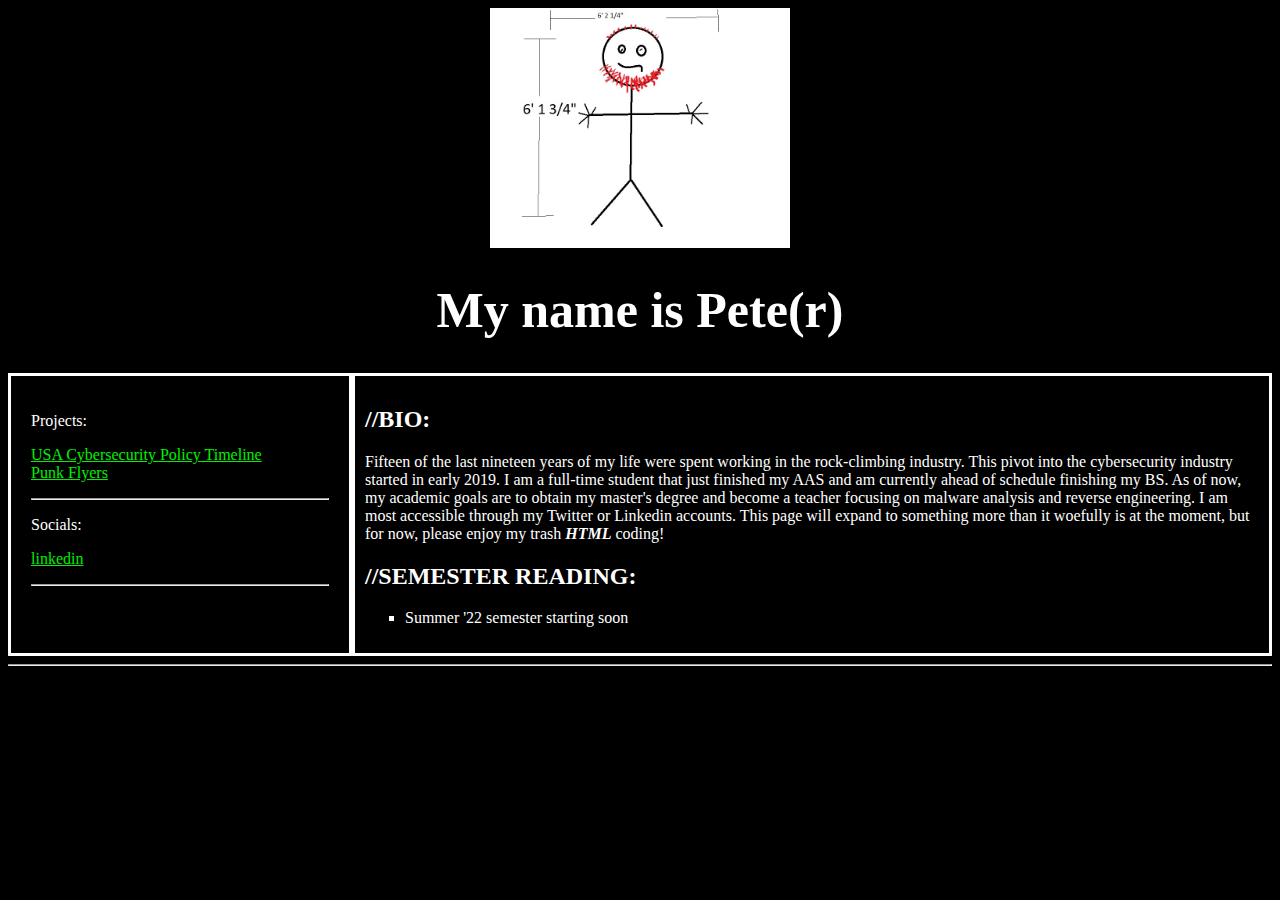
<file: index.html>
<!DOCTYPE html>
<html>
  <head>
    <meta charset="utf-8">
    <link rel="stylesheet" type="text/css" href="docs/assets/css/main.css">
    <title>petepetepeter</title>
  </head>
  <body>
    <div class="title-image">
      <img class="pp" src="docs/assets/images/PetePic.jpg" style="width: 300px" alt="I am pretty.">
    </div>
    <header>
      <h1>My name is Pete(r)</h1>
    </header>
    <section>
      <nav>
        <p>Projects:</p>
        <ul>
          <li><a href=cyber_policy.html>USA Cybersecurity Policy Timeline</a></li>
          <li><a href=fliers.html>Punk Flyers</a></li>
        </ul>
        <hr>
        <p>Socials:</p>
        <ul>
          <li><a href="https://www.linkedin.com/in/peter-mackinnon/">linkedin</a></li>
        </ul>
        <hr>
      </nav>
      <article>
        <h2>//BIO:</h2>
          <p>Fifteen of the last nineteen years of my life were spent working in the rock-climbing industry. This pivot into the cybersecurity industry started in early 2019. I am a full-time student that just finished my AAS and am currently ahead of schedule finishing my BS. As of now, my academic goals are to obtain my master's degree and become a teacher focusing on malware analysis and reverse engineering. I am most accessible through my Twitter or Linkedin accounts. This page will expand to something more than it woefully is at the moment, but for now, please enjoy my trash <b><i>HTML</i></b> coding!</p>

      <h2>//SEMESTER READING:</h2>
      <ul style="list-style-type: square">
        <li>Summer '22 semester starting soon</li>
      </ul>

      </article>
    </section>
    <hr>
  </body>
</html>
</file>
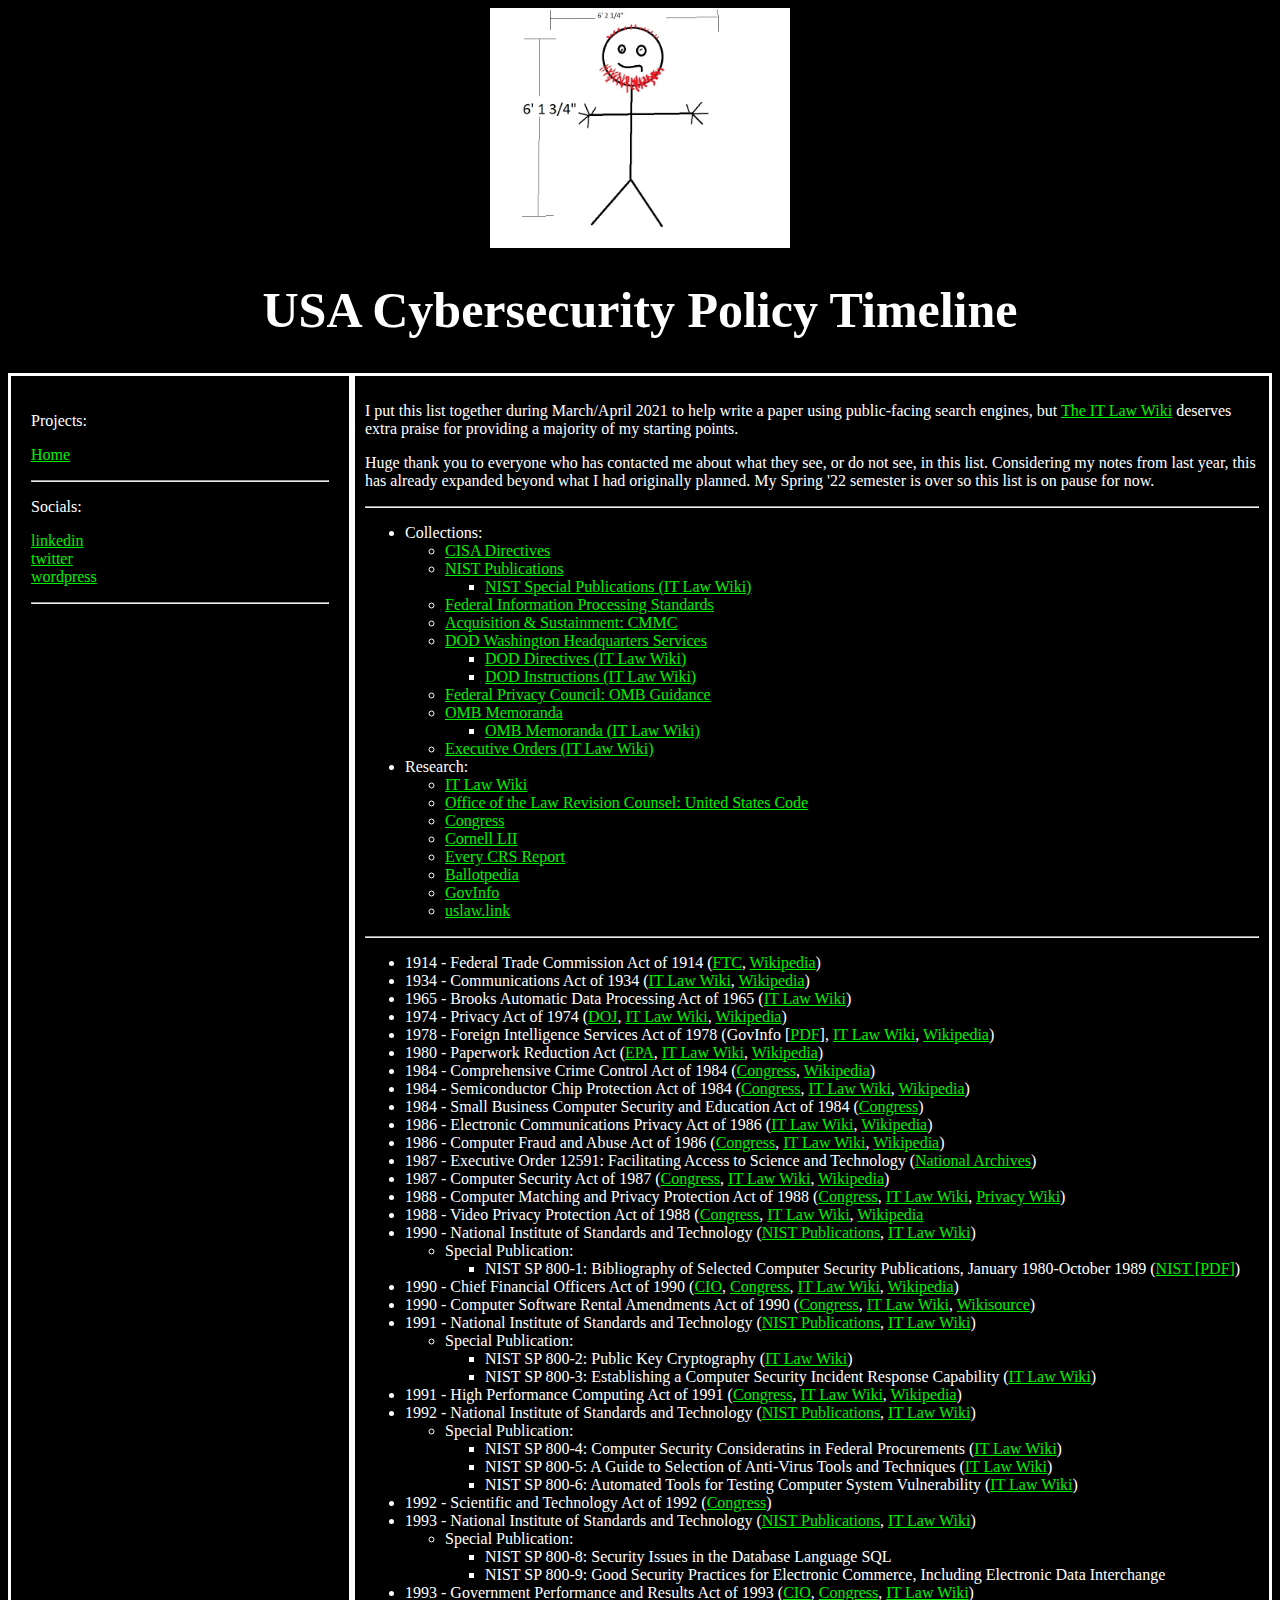
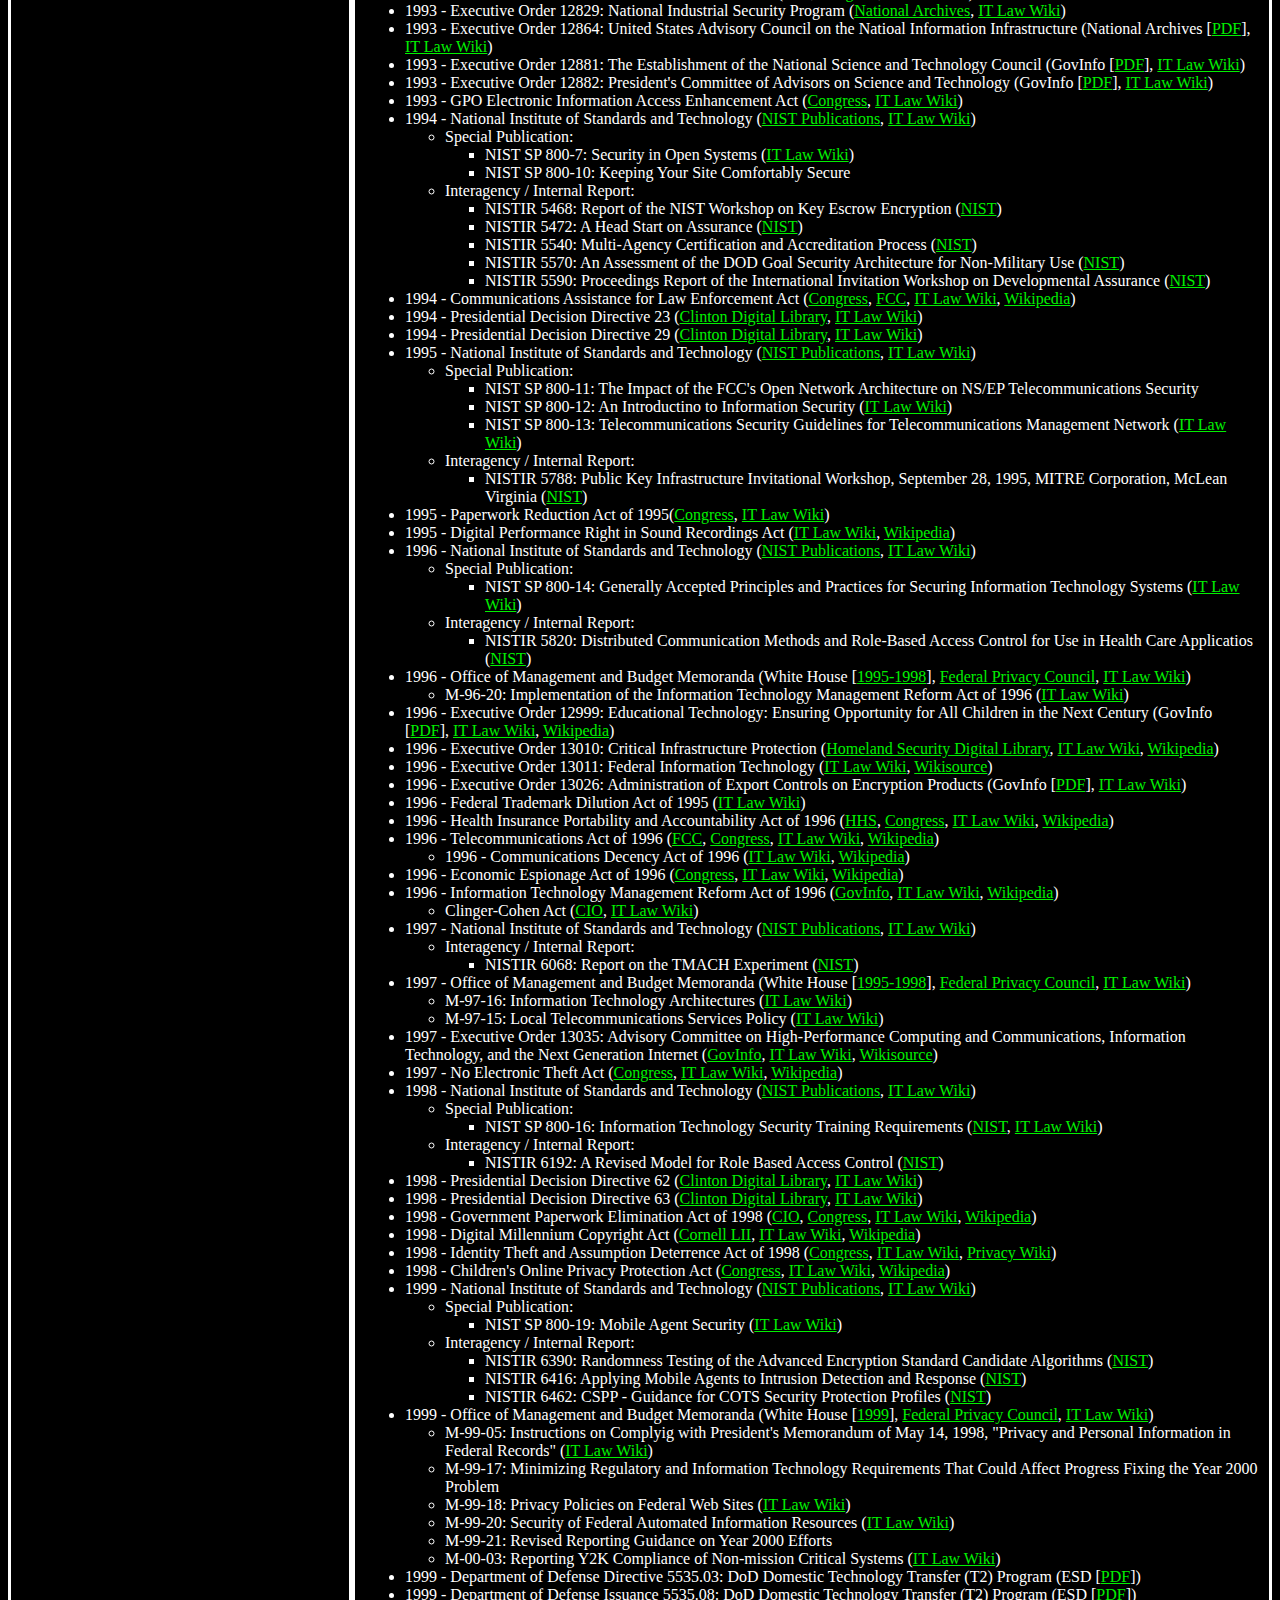
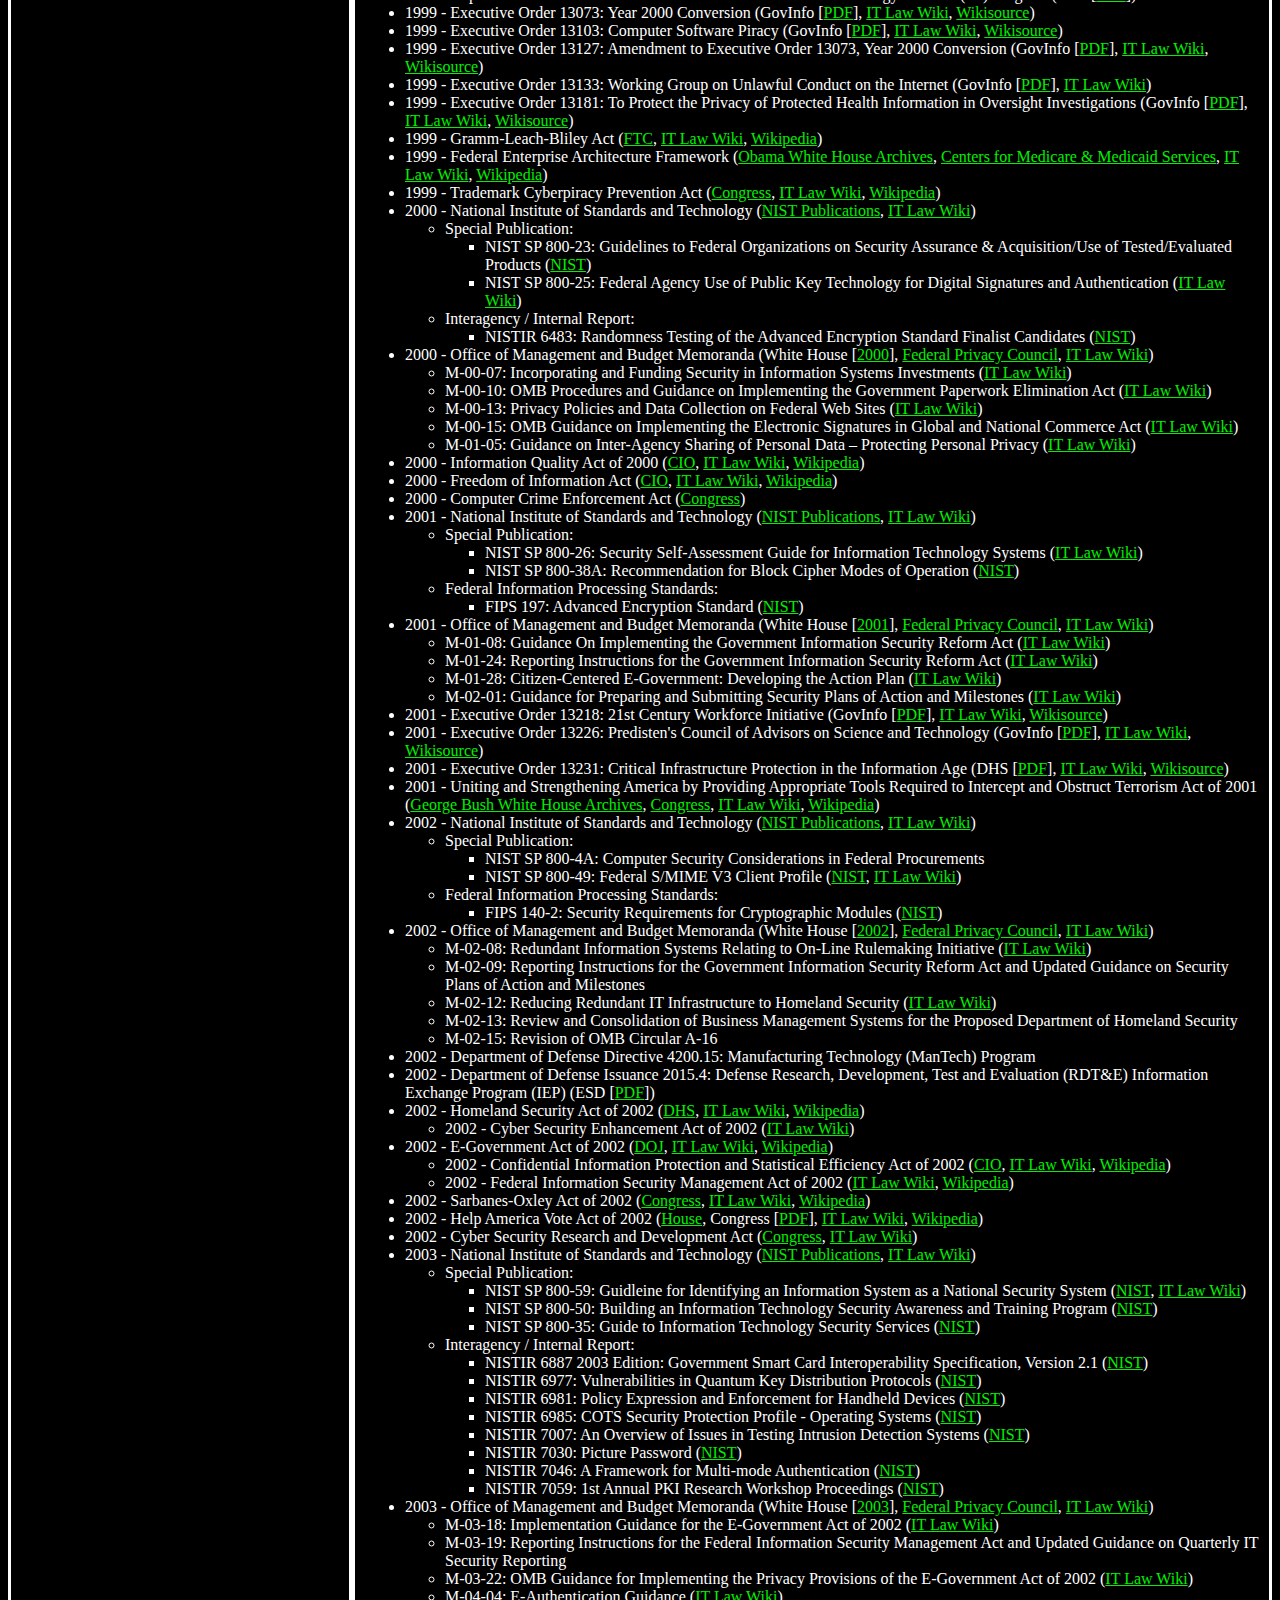
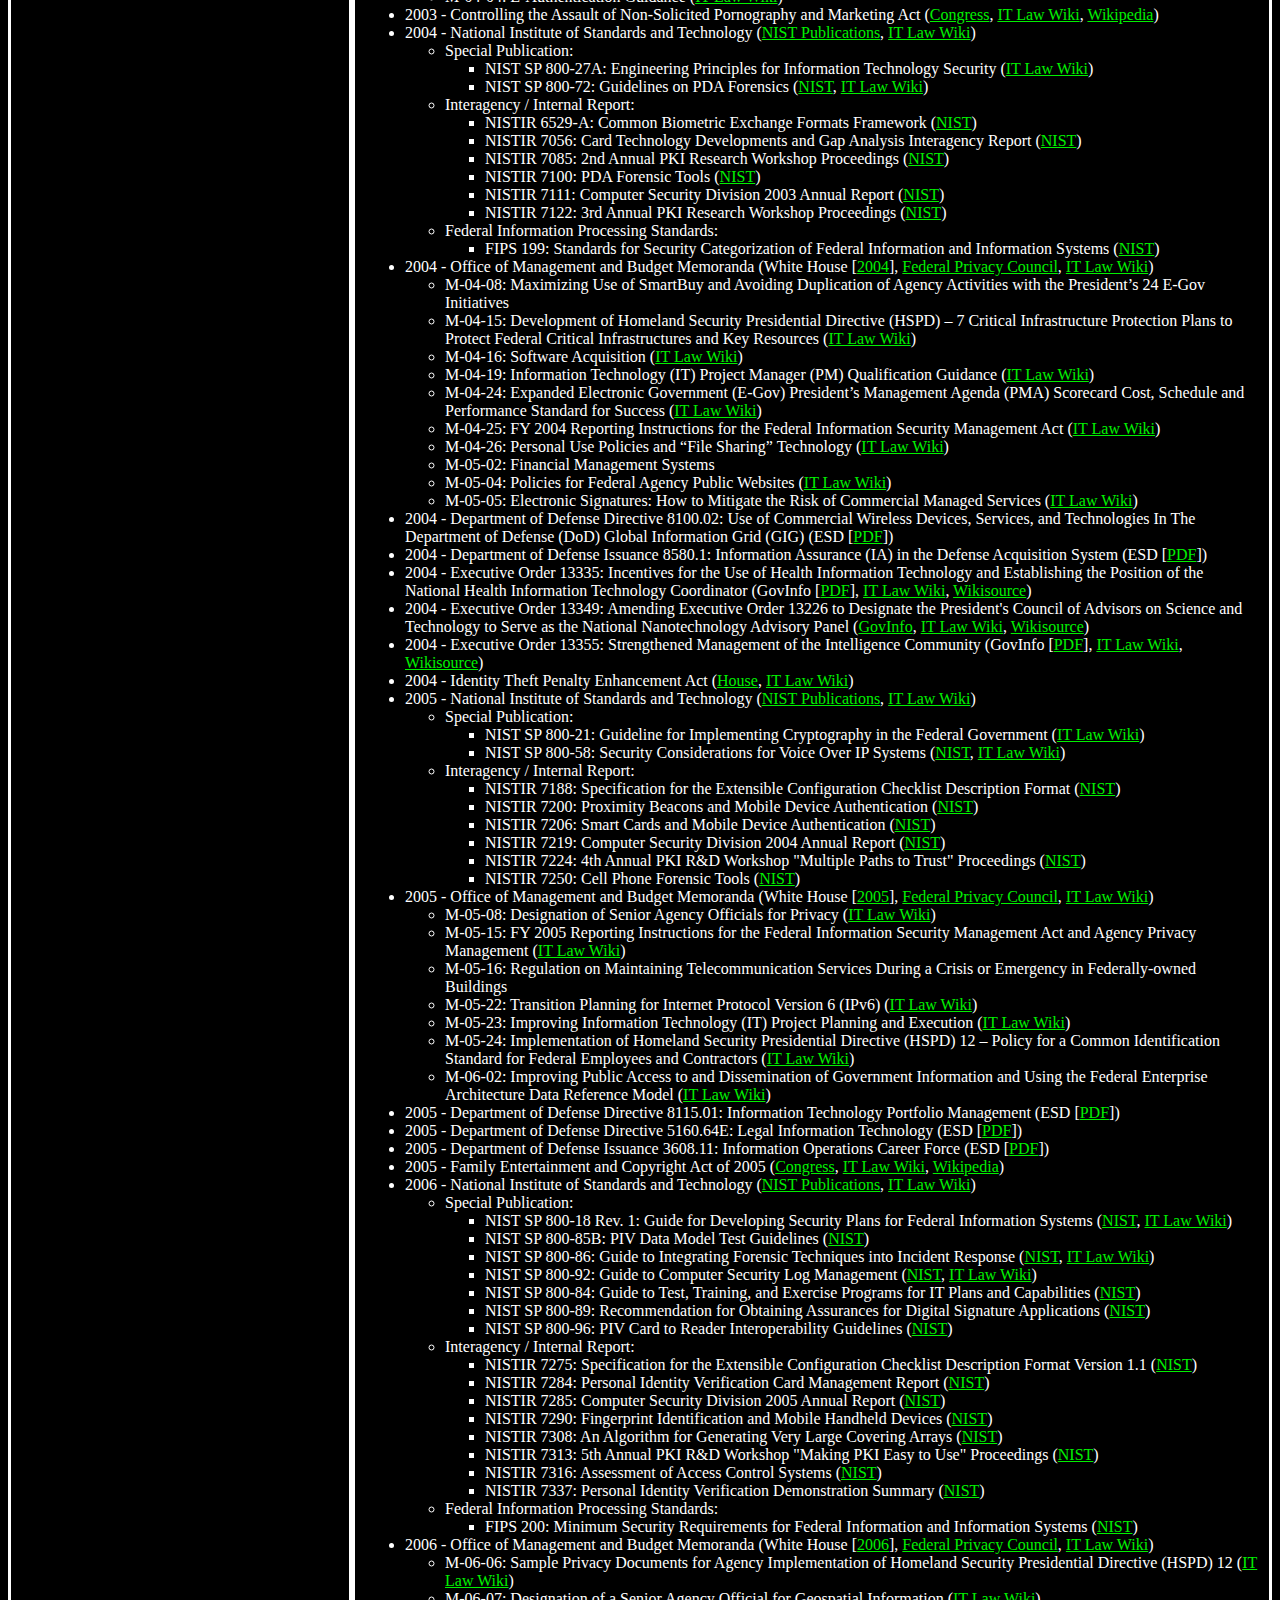
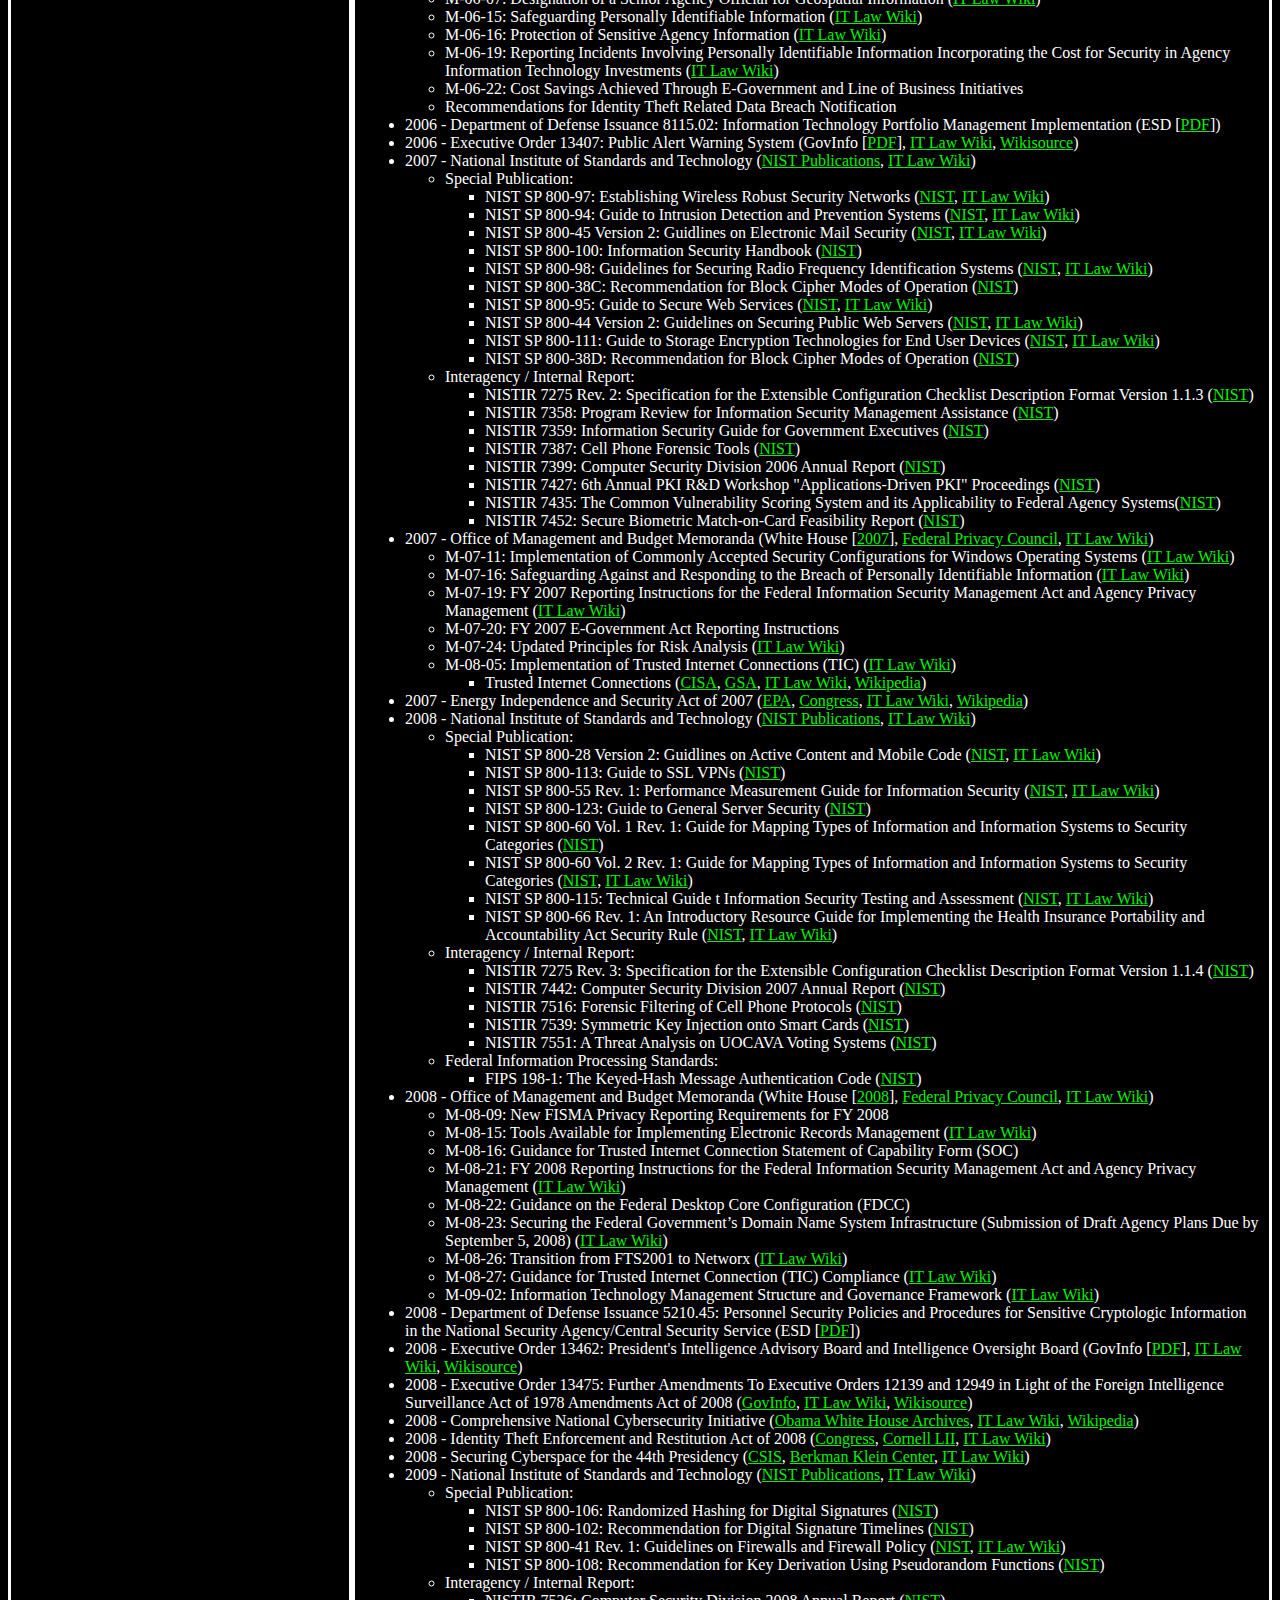
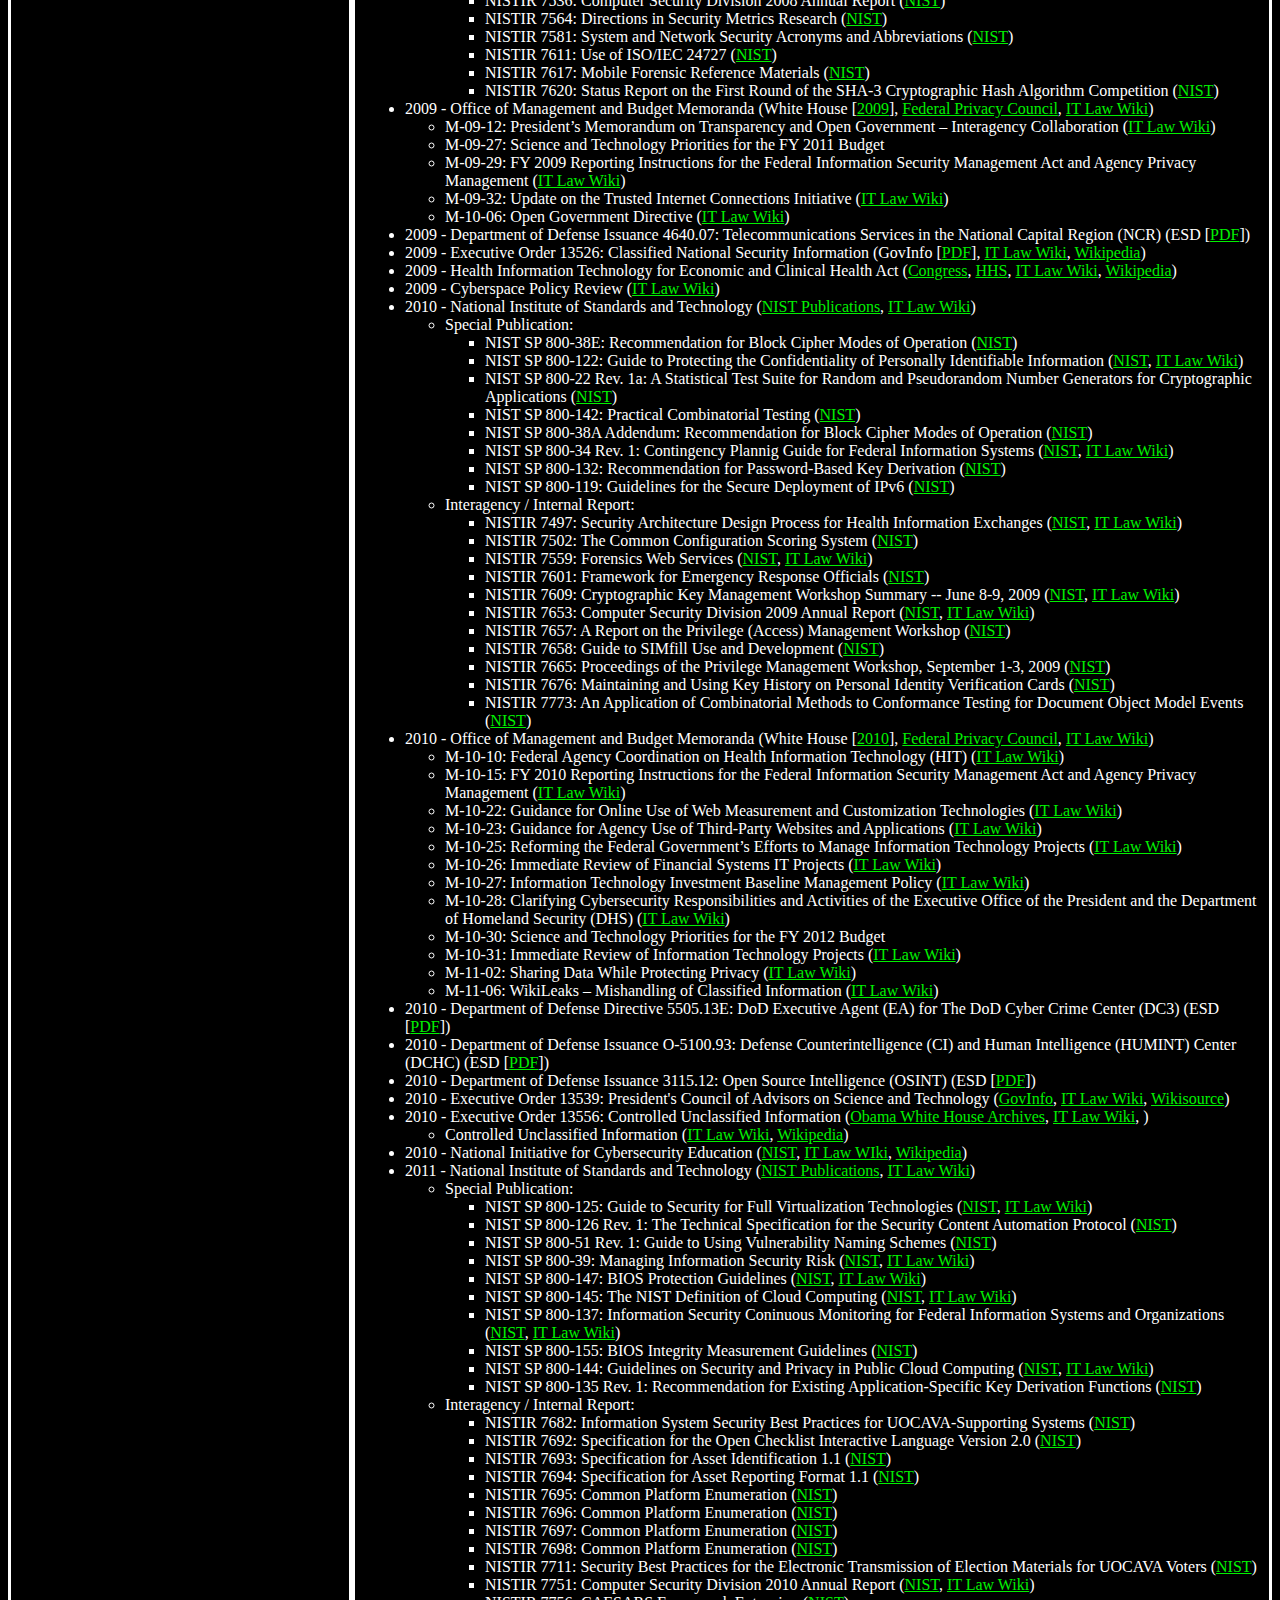
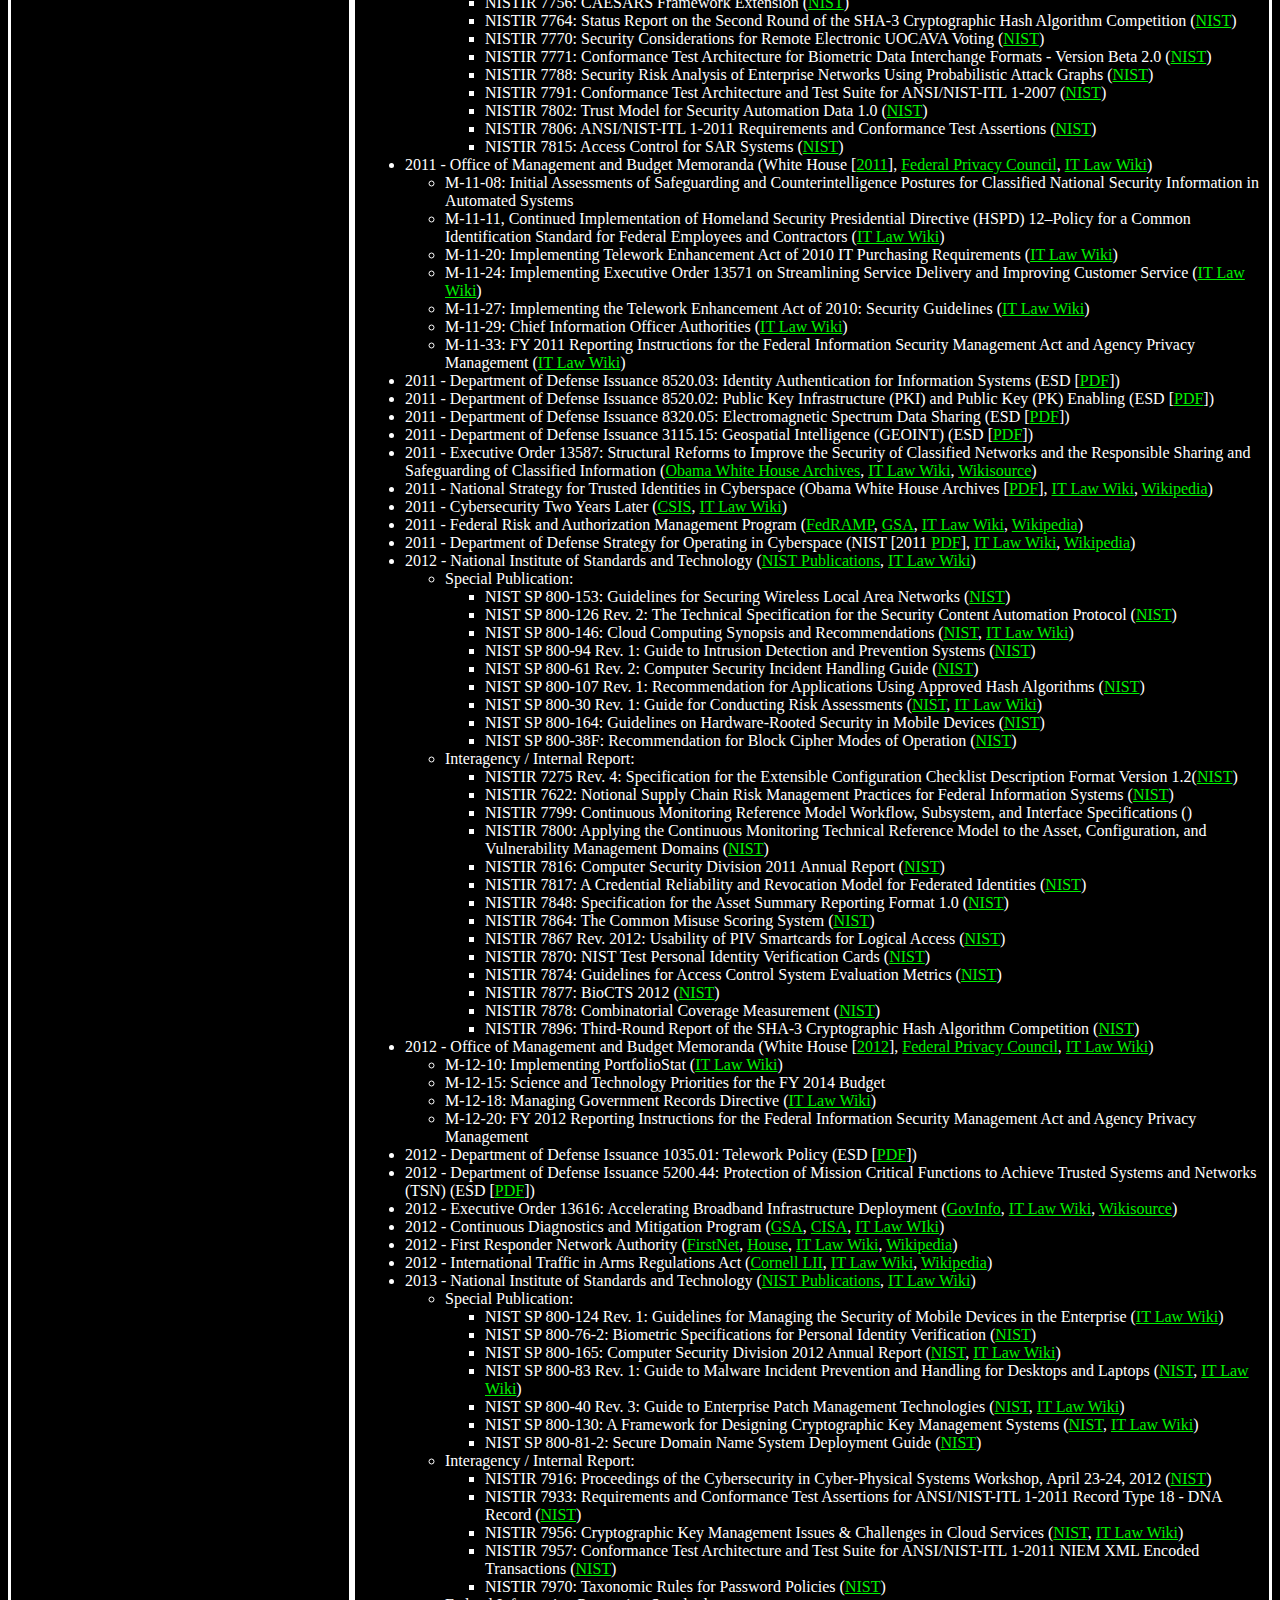
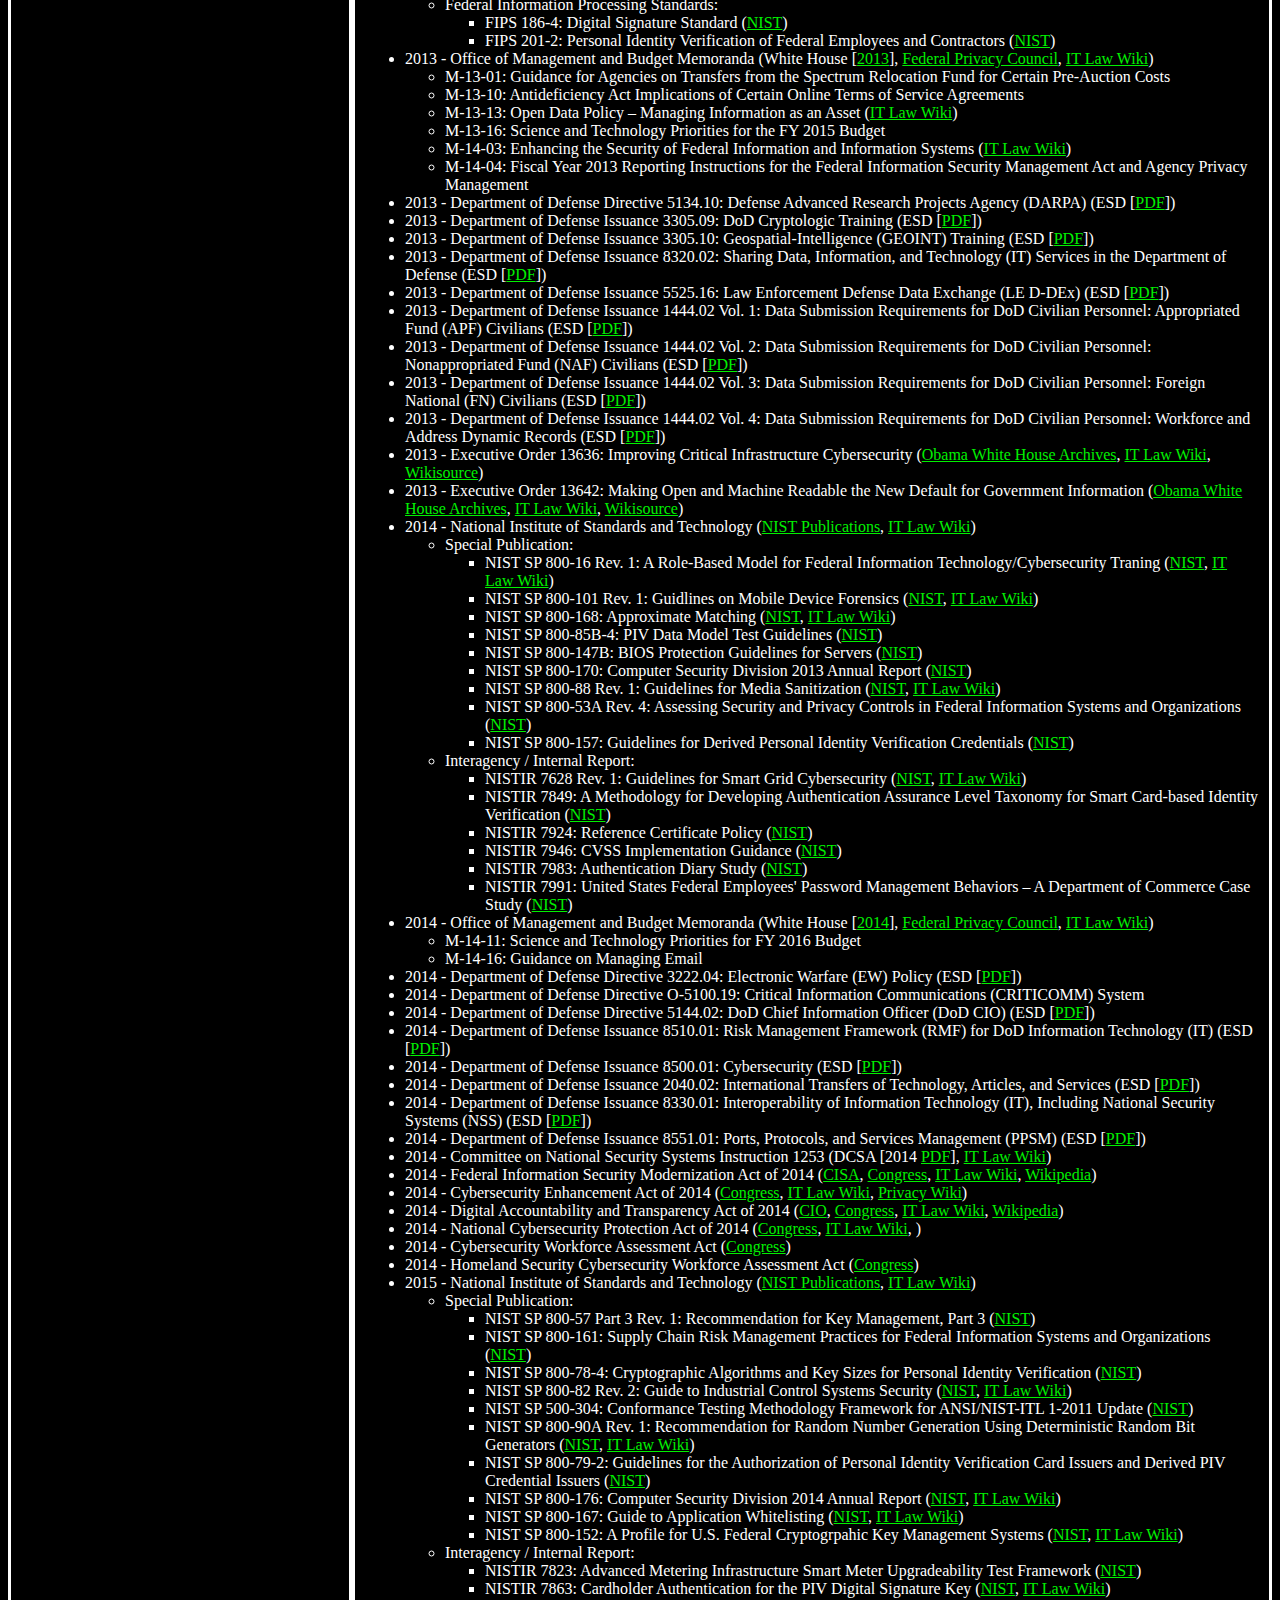
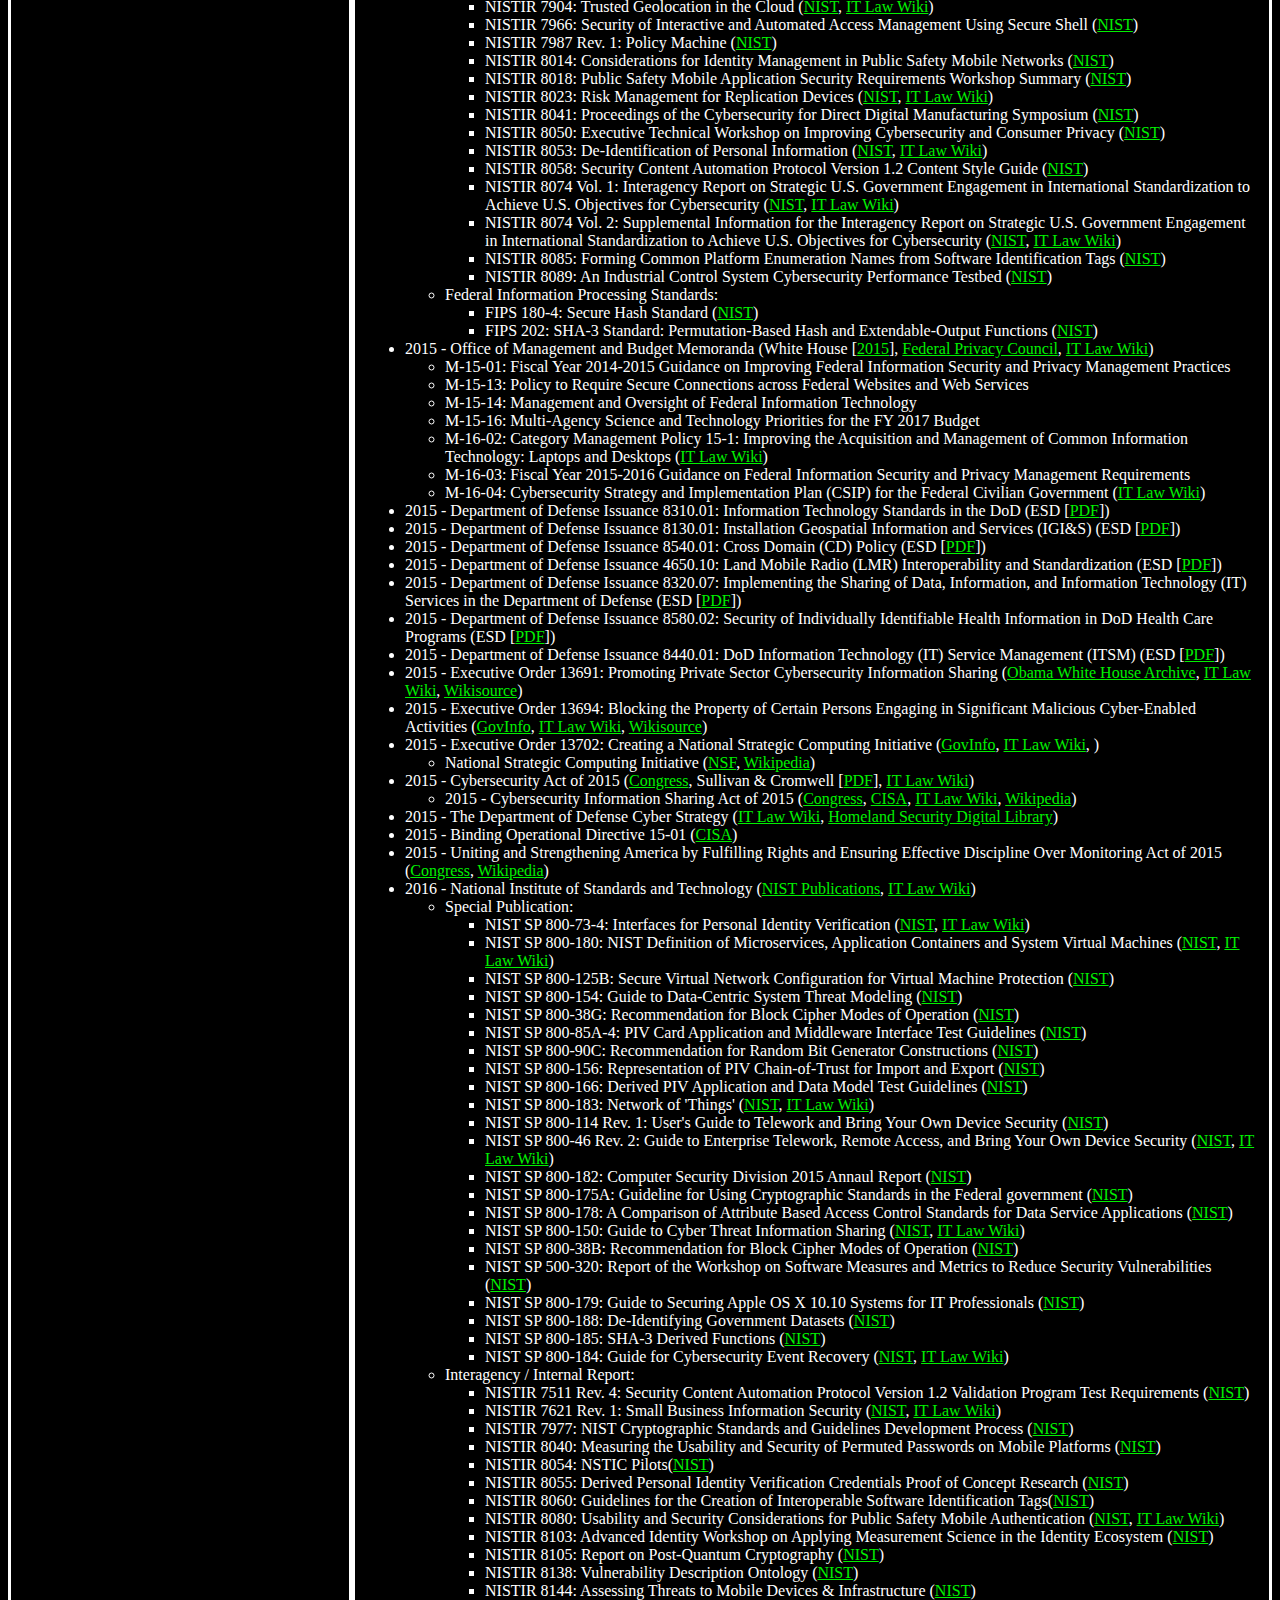
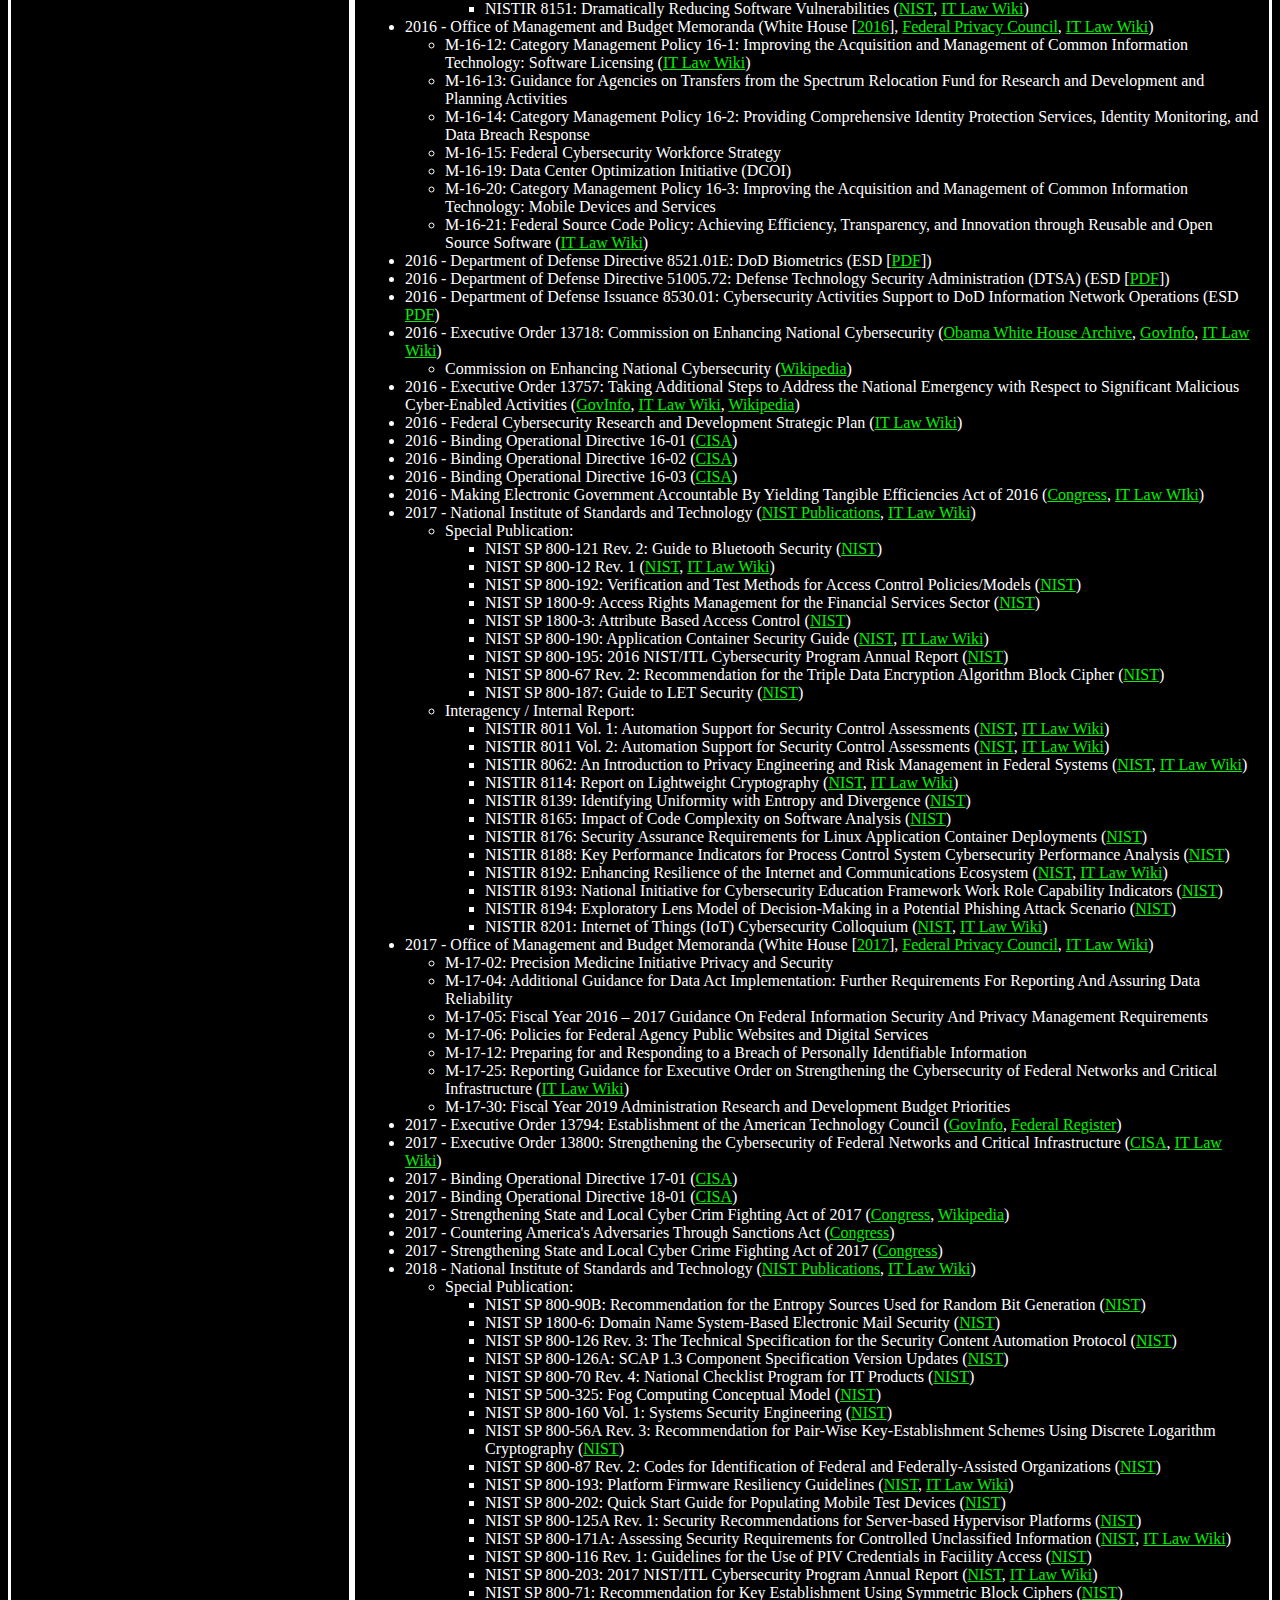
<file: cyber_policy.html>
<!DOCTYPE html>
<html>
  <head>
    <meta charset="utf-8">
    <link rel="stylesheet" type="text/css" href="docs/assets/css/main.css">
    <title>USA CySec Policy</title>
  </head>
  <body>
    <div class="title-image">
      <img class="pp" src="docs/assets/images/PetePic.jpg" style="width: 300px" alt="I am pretty.">
    </div>
    <header>
      <h1>USA Cybersecurity Policy Timeline</h1>
    </header>
    <section>
      <nav>
        <p>Projects:</p>
        <ul>
          <li><a href=index.html>Home</a></li>
        </ul>
        <hr>
        <p>Socials:</p>
        <ul>
          <li><a href="https://www.linkedin.com/in/peter-mackinnon/">linkedin</a></li>
          <li><a href="https://twitter.com/__p__e__t__e__">twitter</a></li>
          <li><a href="https://petepetepeter.wordpress.com">wordpress</a></li>
        </ul>
        <hr>
      </nav>
      <article>
        <p>I put this list together during March/April 2021 to help write a paper using public-facing search engines, but <a href="https://itlaw.fandom.com/wiki/The_IT_Law_Wiki">The IT Law Wiki</a> deserves extra praise for providing a majority of my starting points.</p>
        <p>Huge thank you to everyone who has contacted me about what they see, or do not see, in this list. Considering my notes from last year, this has already expanded beyond what I had originally planned. My Spring '22 semester is over so this list is on pause for now.</p>
        <hr>
        <ul>
          <div id="collection">
            <li>Collections:</li>
          </div>
            <ul>
              <li><a href="https://www.cisa.gov/directives">CISA Directives</a></li>
              <li><a href="https://csrc.nist.gov/publications/">NIST Publications</a></li>
              <ul>
                <li><a href="https://itlaw.fandom.com/wiki/NIST_Special_Publications">NIST Special Publications (IT Law Wiki)</a></li>
              </ul>
              <li><a href="https://www.nist.gov/standardsgov/compliance-faqs-federal-information-processing-standards-fips">Federal Information Processing Standards</a></li>
              <li><a href="https://www.acq.osd.mil/cmmc/index.html">Acquisition & Sustainment: CMMC</a></li>
              <li><a href="https://www.esd.whs.mil/DD/">DOD Washington Headquarters Services</a></li>
              <ul>
                <li><a href="https://itlaw.fandom.com/wiki/DoD_Directives">DOD Directives (IT Law Wiki)</a></li>
                <li><a href="https://itlaw.fandom.com/wiki/DoD_Instructions">DOD Instructions (IT Law Wiki)</a></li>
              </ul>
              <li><a href="https://www.fpc.gov/resources/omb/index.html">Federal Privacy Council: OMB Guidance</a></li>
              <li><a href="https://www.whitehouse.gov/omb/information-for-agencies/memoranda/">OMB Memoranda</a></li>
              <ul>
                <li><a href="https://itlaw.fandom.com/wiki/OMB_Memoranda">OMB Memoranda (IT Law Wiki)</a></li>
              </ul>
              <li><a href="https://itlaw.fandom.com/wiki/Executive_Order">Executive Orders (IT Law Wiki)</a></li>
            </ul>
            <li>Research:</li>
            <ul>
              <li><a href="https://itlaw.fandom.com/wiki/The_IT_Law_Wiki">IT Law Wiki</a></li>
              <li><a href="http://uscode.house.gov/browse.xhtml">Office of the Law Revision Counsel: United States Code</a></li>
              <li><a href="https://www.congress.gov/">Congress</a></li>
              <li><a href="https://www.law.cornell.edu/">Cornell LII</a></li>
              <li><a href="https://www.everycrsreport.com/">Every CRS Report</a></li>
              <li><a href="https://ballotpedia.org/Main_Page">Ballotpedia</a></li>
              <li><a href="https://www.govinfo.gov/">GovInfo</a></li>
              <li><a href="https://uslaw.link/">uslaw.link</a></li>
            </ul>
        </ul>
        <hr>
        <ul>
          <li>1914 - Federal Trade Commission Act of 1914 (<a href="https://www.ftc.gov/enforcement/statutes/federal-trade-commission-act">FTC</a>, <a href="https://en.wikipedia.org/wiki/Federal_Trade_Commission_Act_of_1914">Wikipedia</a>)</li>
          
          <li>1934 - Communications Act of 1934 (<a href="https://itlaw.fandom.com/wiki/Communications_Act_of_1934">IT Law Wiki</a>, <a href="https://en.wikipedia.org/wiki/Communications_Act_of_1934">Wikipedia</a>)</li>

          <li>1965 - Brooks Automatic Data Processing Act of 1965 (<a href="https://itlaw.fandom.com/wiki/Brooks_Automatic_Data_Processing_Act_of_1965">IT Law Wiki</a>)</li>
          
          <li>1974 - Privacy Act of 1974 (<a href="https://www.justice.gov/opcl/privacy-act-1974">DOJ</a>, <a href="https://itlaw.fandom.com/wiki/Privacy_Act_of_1974">IT Law Wiki</a>, <a href="https://en.wikipedia.org/wiki/Privacy_Act_of_1974">Wikipedia</a>)</li>
          
          <li>1978 - Foreign Intelligence Services Act of 1978 (GovInfo [<a href="https://www.govinfo.gov/content/pkg/STATUTE-92/pdf/STATUTE-92-Pg1783.pdf">PDF</a>], <a href="https://itlaw.fandom.com/wiki/Foreign_Intelligence_Surveillance_Act_of_1978">IT Law Wiki</a>, <a href="https://en.wikipedia.org/wiki/Foreign_Intelligence_Surveillance_Act">Wikipedia</a>)</li>
          
          <li>1980 - Paperwork Reduction Act (<a href="https://www.epa.gov/laws-regulations/summary-paperwork-reduction-act">EPA</a>, <a href="https://itlaw.fandom.com/wiki/Paperwork_Reduction_Act_of_1980">IT Law Wiki</a>, <a href="https://en.wikipedia.org/wiki/Paperwork_Reduction_Act">Wikipedia</a>)</li>
          
          <li>1984 - Comprehensive Crime Control Act of 1984 (<a href="https://www.congress.gov/bill/98th-congress/senate-bill/1762">Congress</a>, <a href="https://en.wikipedia.org/wiki/Comprehensive_Crime_Control_Act_of_1984">Wikipedia</a>)</li>
          <li>1984 - Semiconductor Chip Protection Act of 1984 (<a href="https://www.congress.gov/bill/98th-congress/house-bill/5525/">Congress</a>, <a href="https://itlaw.fandom.com/wiki/Semiconductor_Chip_Protection_Act_of_1984">IT Law Wiki</a>, <a href="https://en.wikipedia.org/wiki/Semiconductor_Chip_Protection_Act_of_1984">Wikipedia</a>)</li>
          <li>1984 - Small Business Computer Security and Education Act of 1984 (<a href="https://www.congress.gov/bill/98th-congress/house-bill/3075">Congress</a>)</li>

          <li>1986 - Electronic Communications Privacy Act of 1986 (<a href="https://itlaw.fandom.com/wiki/Electronic_Communications_Privacy_Act_of_1986">IT Law Wiki</a>, <a href="https://en.wikipedia.org/wiki/Electronic_Communications_Privacy_Act">Wikipedia</a>)</li>
          <li>1986 - Computer Fraud and Abuse Act of 1986 (<a href="https://www.congress.gov/bill/99th-congress/house-bill/4718">Congress</a>, <a href="https://itlaw.fandom.com/wiki/Computer_Fraud_and_Abuse_Act_of_1986">IT Law Wiki</a>, <a href="https://en.wikipedia.org/wiki/Computer_Fraud_and_Abuse_Act">Wikipedia</a>)</li>
          
          <li>1987 - Executive Order 12591: Facilitating Access to Science and Technology (<a href="https://www.archives.gov/federal-register/codification/executive-order/12591.html">National Archives</a>)</li>
          <li>1987 - Computer Security Act of 1987 (<a href="https://www.congress.gov/bill/100th-congress/house-bill/145">Congress</a>, <a href="https://itlaw.fandom.com/wiki/Computer_Security_Act_of_1987">IT Law Wiki</a>, <a href="https://en.wikipedia.org/wiki/Computer_Security_Act_of_1987">Wikipedia</a>)</li>

          <li>1988 - Computer Matching and Privacy Protection Act of 1988 (<a href="https://www.congress.gov/bill/100th-congress/senate-bill/496">Congress</a>, <a href="https://itlaw.fandom.com/wiki/Computer_Matching_and_Privacy_Protection_Act_of_1988">IT Law Wiki</a>, <a href="https://privacy.wiki/Computer_Matching_and_Privacy_Protection_Act_of_1988">Privacy Wiki</a>)</li>
          <li>1988 - Video Privacy Protection Act of 1988 (<a href="https://www.congress.gov/bill/100th-congress/senate-bill/2361">Congress</a>, <a href="https://itlaw.fandom.com/wiki/Video_Privacy_Protection_Act_of_1988">IT Law Wiki</a>, <a href="https://en.wikipedia.org/wiki/Video_Privacy_Protection_Act">Wikipedia</a></li>

          <li>1990 - National Institute of Standards and Technology (<a href="https://csrc.nist.gov/publications/">NIST Publications</a>, <a href="https://itlaw.fandom.com/wiki/NIST_Special_Publications">IT Law Wiki</a>)</li>
          <ul>
            <li>Special Publication:</li>
            <ul>
              <li>NIST SP 800-1: Bibliography of Selected Computer Security Publications, January 1980-October 1989 (<a href="https://nvlpubs.nist.gov/nistpubs/Legacy/SP/nistspecialpublication800-1.pdf">NIST [PDF]</a>)</li>
            </ul>
          </ul>

          <li>1990 - Chief Financial Officers Act of 1990 (<a href="https://www.cio.gov/handbook/it-laws/cfo-act/?clickEvt">CIO</a>, <a href="https://www.congress.gov/bill/101st-congress/house-bill/5687">Congress</a>, <a href="https://itlaw.fandom.com/wiki/Chief_Financial_Officers_Act_of_1990">IT Law Wiki</a>, <a href="https://en.wikipedia.org/wiki/Chief_Financial_Officers_Act">Wikipedia</a>)</li>
          <li>1990 - Computer Software Rental Amendments Act of 1990 (<a href="https://www.congress.gov/bill/101st-congress/senate-bill/198">Congress</a>, <a href="https://itlaw.fandom.com/wiki/Computer_Software_Rental_Amendments_Act_of_1990">IT Law Wiki</a>, <a href="https://en.wikisource.org/wiki/Computer_Software_Rental_Amendments_Act_of_1990">Wikisource</a>)</li>

          <li>1991 - National Institute of Standards and Technology (<a href="https://csrc.nist.gov/publications/">NIST Publications</a>, <a href="https://itlaw.fandom.com/wiki/NIST_Special_Publications">IT Law Wiki</a>)</li>
          <ul>
            <li>Special Publication:</li>
            <ul>
              <li>NIST SP 800-2: Public Key Cryptography (<a href="https://itlaw.fandom.com/wiki/NIST_Special_Publication_800-2">IT Law Wiki</a>)</li>
              <li>NIST SP 800-3: Establishing a Computer Security Incident Response Capability (<a href="https://itlaw.fandom.com/wiki/NIST_Special_Publication_800-3">IT Law Wiki</a>)</li>
            </ul>
          </ul>

          <li>1991 - High Performance Computing Act of 1991 (<a href="https://www.congress.gov/bill/102nd-congress/senate-bill/272">Congress</a>, <a href="https://itlaw.fandom.com/wiki/High-Performance_Computing_and_Communications_Program_Act_of_1991">IT Law Wiki</a>, <a href="https://en.wikipedia.org/wiki/High_Performance_Computing_Act_of_1991">Wikipedia</a>)</li>

          <li>1992 - National Institute of Standards and Technology (<a href="https://csrc.nist.gov/publications/">NIST Publications</a>, <a href="https://itlaw.fandom.com/wiki/NIST_Special_Publications">IT Law Wiki</a>)</li>
          <ul>
            <li>Special Publication:</li>
            <ul>
              <li>NIST SP 800-4: Computer Security Consideratins in Federal Procurements (<a href="https://itlaw.fandom.com/wiki/NIST_Special_Publication_800-4">IT Law Wiki</a>)</li>
              <li>NIST SP 800-5: A Guide to Selection of Anti-Virus Tools and Techniques (<a href="https://itlaw.fandom.com/wiki/NIST_Special_Publication_800-5">IT Law Wiki</a>)</li>
              <li>NIST SP 800-6: Automated Tools for Testing Computer System Vulnerability (<a href="https://itlaw.fandom.com/wiki/NIST_Special_Publication_800-6">IT Law Wiki</a>)</li>
            </ul>
          </ul>

          <li>1992 - Scientific and Technology Act of 1992 (<a href="https://www.congress.gov/bill/102nd-congress/senate-bill/1146">Congress</a>)</li>

          <li>1993 - National Institute of Standards and Technology (<a href="https://csrc.nist.gov/publications/">NIST Publications</a>, <a href="https://itlaw.fandom.com/wiki/NIST_Special_Publications">IT Law Wiki</a>)</li>
          <ul>
            <li>Special Publication:</li>
            <ul>
              <li>NIST SP 800-8: Security Issues in the Database Language SQL</li>
              <li>NIST SP 800-9: Good Security Practices for Electronic Commerce, Including Electronic Data Interchange</li>
            </ul>
          </ul>

          <li>1993 - Government Performance and Results Act of 1993 (<a href="https://www.cio.gov/handbook/it-laws/gpra/?clickEvt">CIO</a>, <a href="https://www.congress.gov/bill/103rd-congress/senate-bill/20">Congress</a>, <a href="https://itlaw.fandom.com/wiki/Government_Performance_and_Results_Act_of_1993">IT Law Wiki</a>)</li>
          <li>1993 - Executive Order 12829: National Industrial Security Program (<a href="https://www.archives.gov/isoo/policy-documents/eo-12829-with-eo-13691-amendments.html">National Archives</a>, <a href="https://itlaw.fandom.com/wiki/Executive_Order_12829">IT Law Wiki</a>)</li>
          <li>1993 - Executive Order 12864: United States Advisory Council on the Natioal Information Infrastructure (National Archives [<a href="https://www.archives.gov/files/federal-register/executive-orders/pdf/12864.pdf">PDF</a>], <a href="https://itlaw.fandom.com/wiki/Executive_Order_12864">IT Law Wiki</a>)</li>
          <li>1993 - Executive Order 12881: The Establishment of the National Science and Technology Council (GovInfo [<a href="https://www.govinfo.gov/content/pkg/WCPD-1993-11-29/pdf/WCPD-1993-11-29-Pg2450.pdf">PDF</a>], <a href="https://itlaw.fandom.com/wiki/Executive_Order_12881">IT Law Wiki</a>)</li>
          <li>1993 - Executive Order 12882: President's Committee of Advisors on Science and Technology (GovInfo [<a href="https://www.govinfo.gov/content/pkg/WCPD-1993-11-29/pdf/WCPD-1993-11-29-Pg2450.pdf">PDF</a>], <a href="https://itlaw.fandom.com/wiki/Executive_Order_12882">IT Law Wiki</a>)</li>
          <li>1993 - GPO Electronic Information Access Enhancement Act (<a href="https://www.congress.gov/bill/103rd-congress/senate-bill/564">Congress</a>, <a href="https://itlaw.fandom.com/wiki/GPO_Electronic_Information_Access_Enhancement_Act">IT Law Wiki</a>)</li>

          <li>1994 - National Institute of Standards and Technology (<a href="https://csrc.nist.gov/publications/">NIST Publications</a>, <a href="https://itlaw.fandom.com/wiki/NIST_Special_Publications">IT Law Wiki</a>)</li>
          <ul>
            <li>Special Publication:</li>
            <ul>
              <li>NIST SP 800-7: Security in Open Systems (<a href="https://itlaw.fandom.com/wiki/NIST_Special_Publication_800-7">IT Law Wiki</a>)</li>
              <li>NIST SP 800-10: Keeping Your Site Comfortably Secure</li>
            </ul>
            <li>Interagency / Internal Report:</li>
            <ul>
              <li>NISTIR 5468: Report of the NIST Workshop on Key Escrow Encryption (<a href="https://csrc.nist.gov/publications/detail/nistir/5468/final">NIST</a>)</li>
              <li>NISTIR 5472: A Head Start on Assurance (<a href="https://csrc.nist.gov/publications/detail/nistir/5472/final">NIST</a>)</li>
              <li>NISTIR 5540: Multi-Agency Certification and Accreditation Process (<a href="https://csrc.nist.gov/publications/detail/nistir/5540/final">NIST</a>)</li>
              <li>NISTIR 5570: An Assessment of the DOD Goal Security Architecture for Non-Military Use (<a href="https://csrc.nist.gov/publications/detail/nistir/5570/final">NIST</a>)</li>
              <li>NISTIR 5590: Proceedings Report of the International Invitation Workshop on Developmental Assurance (<a href="https://csrc.nist.gov/publications/detail/nistir/5590/final">NIST</a>)</li>
            </ul>
          </ul>

          <li>1994 - Communications Assistance for Law Enforcement Act (<a href="https://www.congress.gov/bill/103rd-congress/house-bill/4922">Congress</a>, <a href="https://www.fcc.gov/public-safety-and-homeland-security/policy-and-licensing-division/general/communications-assistance">FCC</a>, <a href="https://itlaw.fandom.com/wiki/Digital_Surveillance:_The_Communications_Assistance_for_Law_Enforcement_Act">IT Law Wiki</a>, <a href="https://en.wikipedia.org/wiki/Communications_Assistance_for_Law_Enforcement_Act">Wikipedia</a>)</li>
          <li>1994 - Presidential Decision Directive 23 (<a href="https://clinton.presidentiallibraries.us/items/show/12747">Clinton Digital Library</a>, <a href="https://itlaw.fandom.com/wiki/Presidential_Decision_Directive_23">IT Law Wiki</a>)</li>
          <li>1994 - Presidential Decision Directive 29 (<a href="https://clinton.presidentiallibraries.us/items/show/12752">Clinton Digital Library</a>, <a href="https://itlaw.fandom.com/wiki/Presidential_Decision_Directive_29">IT Law Wiki</a>)</li>

          <li>1995 - National Institute of Standards and Technology (<a href="https://csrc.nist.gov/publications/">NIST Publications</a>, <a href="https://itlaw.fandom.com/wiki/NIST_Special_Publications">IT Law Wiki</a>)</li>
          <ul>
            <li>Special Publication:</li>
            <ul>
              <li>NIST SP 800-11: The Impact of the FCC's Open Network Architecture on NS/EP Telecommunications Security</li>
              <li>NIST SP 800-12: An Introductino to Information Security (<a href="https://itlaw.fandom.com/wiki/NIST_Special_Publication_800-12">IT Law Wiki</a>)</li>
              <li>NIST SP 800-13: Telecommunications Security Guidelines for Telecommunications Management Network (<a href="https://itlaw.fandom.com/wiki/NIST_Special_Publication_800-13">IT Law Wiki</a>)</li>
            </ul>
            <li>Interagency / Internal Report:</li>
            <ul>
              <li>NISTIR 5788: Public Key Infrastructure Invitational Workshop, September 28, 1995, MITRE Corporation, McLean Virginia (<a href="https://csrc.nist.gov/publications/detail/nistir/5788/final">NIST</a>)</li>
            </ul>
          </ul>

          <li>1995 - Paperwork Reduction Act of 1995(<a href="https://www.congress.gov/bill/104th-congress/house-bill/830">Congress</a>, <a href="https://itlaw.fandom.com/wiki/Paperwork_Reduction_Act_of_1995">IT Law Wiki</a>)</li>
          <li>1995 - Digital Performance Right in Sound Recordings Act (<a href="https://itlaw.fandom.com/wiki/Digital_Performance_Right_in_Sound_Recordings_Act_of_1995">IT Law Wiki</a>, <a href="https://en.wikipedia.org/wiki/Digital_Performance_Right_in_Sound_Recordings_Act">Wikipedia</a>)</li>

          <li>1996 - National Institute of Standards and Technology (<a href="https://csrc.nist.gov/publications/">NIST Publications</a>, <a href="https://itlaw.fandom.com/wiki/NIST_Special_Publications">IT Law Wiki</a>)</li>
          <ul>
            <li>Special Publication:</li>
            <ul>
              <li>NIST SP 800-14: Generally Accepted Principles and Practices for Securing Information Technology Systems (<a href="https://itlaw.fandom.com/wiki/NIST_Special_Publication_800-14">IT Law Wiki</a>)</li>
            </ul>
            <li>Interagency / Internal Report:</li>
            <ul>
              <li>NISTIR 5820: Distributed Communication Methods and Role-Based Access Control for Use in Health Care Applicatios (<a href="https://csrc.nist.gov/publications/detail/nistir/5820/final">NIST</a>)</li>
            </ul>
          </ul>

          <li>1996 - Office of Management and Budget Memoranda (White House [<a href="https://www.whitehouse.gov/omb/information-for-agencies/memoranda/#memoranda-1995-1998">1995-1998</a>], <a href="https://www.fpc.gov/resources/omb/index.html">Federal Privacy Council</a>, <a href="https://itlaw.fandom.com/wiki/OMB_Memoranda">IT Law Wiki</a>)</li>
          <ul>
            <li>M-96-20: Implementation of the Information Technology Management Reform Act of 1996 (<a href="https://itlaw.fandom.com/wiki/OMB_Memorandum_M-96-20">IT Law Wiki</a>)</li>
          </ul>

          <li>1996 - Executive Order 12999: Educational Technology: Ensuring Opportunity for All Children in the Next Century (GovInfo [<a href="https://www.govinfo.gov/content/pkg/WCPD-1996-04-22/pdf/WCPD-1996-04-22-Pg677.pdf">PDF</a>], <a href="https://itlaw.fandom.com/wiki/Executive_Order_12999">IT Law Wiki</a>, <a href="https://en.wikipedia.org/wiki/Executive_Order_12999">Wikipedia</a>)</li>
          <li>1996 - Executive Order 13010: Critical Infrastructure Protection (<a href="https://www.hsdl.org/?abstract&did=1613">Homeland Security Digital Library</a>, <a href="https://itlaw.fandom.com/wiki/Executive_Order_13010">IT Law Wiki</a>, <a href="https://en.wikipedia.org/wiki/Executive_Order_13010">Wikipedia</a>)</li>
          <li>1996 - Executive Order 13011: Federal Information Technology (<a href="https://itlaw.fandom.com/wiki/Executive_Order_13011">IT Law Wiki</a>, <a href="https://en.wikisource.org/wiki/Executive_Order_13011">Wikisource</a>)</li>
          <li>1996 - Executive Order 13026: Administration of Export Controls on Encryption Products (GovInfo [<a href="https://www.govinfo.gov/content/pkg/WCPD-1996-11-18/pdf/WCPD-1996-11-18-Pg2399.pdf">PDF</a>], <a href="https://itlaw.fandom.com/wiki/Executive_Order_13026">IT Law Wiki</a>)</li>
          <li>1996 - Federal Trademark Dilution Act of 1995 (<a href="https://itlaw.fandom.com/wiki/Federal_Trademark_Dilution_Act_of_1995">IT Law Wiki</a>)</li>
          <li>1996 - Health Insurance Portability and Accountability Act of 1996 (<a href="https://www.hhs.gov/hipaa/index.html">HHS</a>, <a href="https://www.congress.gov/bill/104th-congress/house-bill/3103">Congress</a>, <a href="https://itlaw.fandom.com/wiki/Health_Insurance_Portability_and_Accountability_Act_of_1996">IT Law Wiki</a>, <a href="https://en.wikipedia.org/wiki/Health_Insurance_Portability_and_Accountability_Act">Wikipedia</a>)</li>
          <li>1996 - Telecommunications Act of 1996 (<a href="https://www.fcc.gov/general/telecommunications-act-1996">FCC</a>, <a href="https://www.congress.gov/bill/104th-congress/senate-bill/652">Congress</a>, <a href="https://itlaw.fandom.com/wiki/Telecommunications_Act_of_1996">IT Law Wiki</a>, <a href="https://en.wikipedia.org/wiki/Telecommunications_Act_of_1996">Wikipedia</a>)</li>
          <ul>
            <li>1996 - Communications Decency Act of 1996 (<a href="https://itlaw.fandom.com/wiki/Communications_Decency_Act_of_1996">IT Law Wiki</a>, <a href="https://en.wikipedia.org/wiki/Communications_Decency_Act">Wikipedia</a>)</li>
          </ul>
          <li>1996 - Economic Espionage Act of 1996 (<a href="https://www.congress.gov/bill/104th-congress/house-bill/3723">Congress</a>, <a href="https://itlaw.fandom.com/wiki/Economic_Espionage_Act_of_1996">IT Law Wiki</a>, <a href="https://en.wikipedia.org/wiki/Economic_Espionage_Act_of_1996">Wikipedia</a>)</li>
          <li>1996 - Information Technology Management Reform Act of 1996 (<a href="https://www.govinfo.gov/content/pkg/PLAW-104publ106/html/PLAW-104publ106.htm">GovInfo</a>, <a href="https://itlaw.fandom.com/wiki/Information_Technology_Management_Reform_Act_of_1996">IT Law Wiki</a>, <a href="https://en.wikipedia.org/wiki/Information_Technology_Management_Reform_Act_of_1996">Wikipedia</a>)</li>
          <ul>
            <li>Clinger-Cohen Act (<a href="https://www.cio.gov/handbook/it-laws/clinger-cohen-act/?clickEvt">CIO</a>, <a href="https://itlaw.fandom.com/wiki/Clinger-Cohen_Act_of_1996">IT Law Wiki</a>)</li>
          </ul>

          <li>1997 - National Institute of Standards and Technology (<a href="https://csrc.nist.gov/publications/">NIST Publications</a>, <a href="https://itlaw.fandom.com/wiki/NIST_Special_Publications">IT Law Wiki</a>)</li>
          <ul>
            <li>Interagency / Internal Report:</li>
            <ul>
              <li>NISTIR 6068: Report on the TMACH Experiment (<a href="https://csrc.nist.gov/publications/detail/nistir/6068/final">NIST</a>)</li>
            </ul>
          </ul>

          <li>1997 - Office of Management and Budget Memoranda (White House [<a href="https://www.whitehouse.gov/omb/information-for-agencies/memoranda/#memoranda-1995-1998">1995-1998</a>], <a href="https://www.fpc.gov/resources/omb/index.html">Federal Privacy Council</a>, <a href="https://itlaw.fandom.com/wiki/OMB_Memoranda">IT Law Wiki</a>)</li>
          <ul>
            <li>M-97-16: Information Technology Architectures (<a href="https://itlaw.fandom.com/wiki/OMB_Memorandum_M-97-16">IT Law Wiki</a>)</li>
            <li>M-97-15: Local Telecommunications Services Policy (<a href="https://itlaw.fandom.com/wiki/OMB_Memorandum_M-97-15">IT Law Wiki</a>)</li>
          </ul>

          <li>1997 - Executive Order 13035: Advisory Committee on High-Performance Computing and Communications, Information Technology, and the Next Generation Internet (<a href="https://www.govinfo.gov/app/details/CFR-1998-title3-vol1/CFR-1998-title3-vol1-eo13035">GovInfo</a>, <a href="https://itlaw.fandom.com/wiki/Executive_Order_13035">IT Law Wiki</a>, <a href="https://en.wikisource.org/wiki/Executive_Order_13035">Wikisource</a>)</li>
          <li>1997 - No Electronic Theft Act (<a href="https://www.congress.gov/bill/105th-congress/house-bill/2265">Congress</a>, <a href="https://itlaw.fandom.com/wiki/No_Electronic_Theft_Act_of_1997">IT Law Wiki</a>, <a href="https://en.wikipedia.org/wiki/No_Electronic_Theft_Act">Wikipedia</a>)</li>

          <li>1998 - National Institute of Standards and Technology (<a href="https://csrc.nist.gov/publications/">NIST Publications</a>, <a href="https://itlaw.fandom.com/wiki/NIST_Special_Publications">IT Law Wiki</a>)</li>
          <ul>
            <li>Special Publication:</li>
            <ul>
              <li>NIST SP 800-16: Information Technology Security Training Requirements (<a href="https://csrc.nist.gov/publications/detail/sp/800-16/final">NIST</a>, <a href="https://itlaw.fandom.com/wiki/NIST_Special_Publication_800-16">IT Law Wiki</a>)</li>
            </ul>
            <li>Interagency / Internal Report:</li>
            <ul>
              <li>NISTIR 6192: A Revised Model for Role Based Access Control (<a href="https://csrc.nist.gov/publications/detail/nistir/6192/final">NIST</a>)</li>
            </ul>
          </ul>

          <li>1998 - Presidential Decision Directive 62 (<a href="https://clinton.presidentiallibraries.us/items/show/12761">Clinton Digital Library</a>, <a href="https://itlaw.fandom.com/wiki/Presidential_Decision_Directive_62">IT Law Wiki</a>)</li>
          <li>1998 - Presidential Decision Directive 63 (<a href="https://clinton.presidentiallibraries.us/items/show/12762">Clinton Digital Library</a>, <a href="https://itlaw.fandom.com/wiki/Presidential_Decision_Directive_63">IT Law Wiki</a>)</li>
          <li>1998 - Government Paperwork Elimination Act of 1998 (<a href="https://www.cio.gov/handbook/it-laws/gpea/?clickEvt">CIO</a>, <a href="https://www.congress.gov/congressional-report/105th-congress/senate-report/335">Congress</a>, <a href="https://itlaw.fandom.com/wiki/Government_Paperwork_Elimination_Act_of_1998">IT Law Wiki</a>, <a href="https://en.wikipedia.org/wiki/Government_Paperwork_Elimination_Act">Wikipedia</a>)</li>
          <li>1998 - Digital Millennium Copyright Act (<a href="https://www.law.cornell.edu/wex/digital_millennium_copyright_act">Cornell LII</a>, <a href="https://itlaw.fandom.com/wiki/Digital_Millennium_Copyright_Act">IT Law Wiki</a>, <a href="https://en.wikipedia.org/wiki/Digital_Millennium_Copyright_Act">Wikipedia</a>)</li>
          <li>1998 - Identity Theft and Assumption Deterrence Act of 1998 (<a href="https://www.congress.gov/bill/105th-congress/house-bill/4151">Congress</a>, <a href="https://itlaw.fandom.com/wiki/Identity_Theft_and_Assumption_Deterrence_Act_of_1998">IT Law Wiki</a>, <a href="https://www.privacy.wiki/Identity_Theft_and_Assumption_Deterrence_Act_of_1998">Privacy Wiki</a>)</li>
          <li>1998 - Children's Online Privacy Protection Act (<a href="https://www.congress.gov/bill/105th-congress/senate-bill/2326">Congress</a>, <a href="https://itlaw.fandom.com/wiki/Children%27s_Online_Privacy_Protection_Act_of_1998">IT Law Wiki</a>, <a href="https://en.wikipedia.org/wiki/Children%27s_Online_Privacy_Protection_Act">Wikipedia</a>)</li>

          <li>1999 - National Institute of Standards and Technology (<a href="https://csrc.nist.gov/publications/">NIST Publications</a>, <a href="https://itlaw.fandom.com/wiki/NIST_Special_Publications">IT Law Wiki</a>)</li>
          <ul>
            <li>Special Publication:</li>
            <ul>
              <li>NIST SP 800-19: Mobile Agent Security (<a href="https://itlaw.fandom.com/wiki/NIST_Special_Publication_800-19">IT Law Wiki</a>)</li>
            </ul>
            <li>Interagency / Internal Report:</li>
            <ul>
              <li>NISTIR 6390: Randomness Testing of the Advanced Encryption Standard Candidate Algorithms (<a href="https://csrc.nist.gov/publications/detail/nistir/6390/final">NIST</a>)</li>
              <li>NISTIR 6416: Applying Mobile Agents to Intrusion Detection and Response (<a href="https://csrc.nist.gov/publications/detail/nistir/6416/final">NIST</a>)</li>
              <li>NISTIR 6462: CSPP - Guidance for COTS Security Protection Profiles (<a href="https://csrc.nist.gov/publications/detail/nistir/6462/final">NIST</a>)</li>
            </ul>
          </ul>

          <li>1999 - Office of Management and Budget Memoranda (White House [<a href="https://www.whitehouse.gov/omb/information-for-agencies/memoranda/#memoranda-1999">1999</a>], <a href="https://www.fpc.gov/resources/omb/index.html">Federal Privacy Council</a>, <a href="https://itlaw.fandom.com/wiki/OMB_Memoranda">IT Law Wiki</a>)</li>
          <ul>
            <li>M-99-05: Instructions on Complyig with President's Memorandum of May 14, 1998, "Privacy and Personal Information in Federal Records" (<a href="https://itlaw.fandom.com/wiki/OMB_Memorandum_M-99-05">IT Law Wiki</a>)</li>
            <li>M-99-17: Minimizing Regulatory and Information Technology Requirements That Could Affect Progress Fixing the Year 2000 Problem</li>
            <li>M-99-18: Privacy Policies on Federal Web Sites (<a href="https://itlaw.fandom.com/wiki/OMB_Memorandum_M-99-18">IT Law Wiki</a>)</li>
            <li>M-99-20: Security of Federal Automated Information Resources (<a href="https://itlaw.fandom.com/wiki/OMB_Memorandum_M-99-20">IT Law Wiki</a>)</li>
            <li>M-99-21: Revised Reporting Guidance on Year 2000 Efforts</li>
            <li>M-00-03: Reporting Y2K Compliance of Non-mission Critical Systems (<a href="https://itlaw.fandom.com/wiki/OMB_Memorandum_M-00-03">IT Law Wiki</a>)</li>
          </ul>

          <li>1999 - Department of Defense Directive 5535.03: DoD Domestic Technology Transfer (T2) Program (ESD [<a href="https://www.esd.whs.mil/Portals/54/Documents/DD/issuances/dodd/553503p.pdf">PDF</a>])</li>
          <li>1999 - Department of Defense Issuance 5535.08: DoD Domestic Technology Transfer (T2) Program (ESD [<a href="https://www.esd.whs.mil/Portals/54/Documents/DD/issuances/dodi/553508p.pdf">PDF</a>])</li>
          <li>1999 - Executive Order 13073: Year 2000 Conversion (GovInfo [<a href="https://www.govinfo.gov/content/pkg/WCPD-1998-02-09/pdf/WCPD-1998-02-09-Pg198.pdf">PDF</a>], <a href="https://itlaw.fandom.com/wiki/Executive_Order_13073">IT Law Wiki</a>, <a href="https://en.wikisource.org/wiki/Executive_Order_13073">Wikisource</a>)</li>
          <li>1999 - Executive Order 13103: Computer Software Piracy (GovInfo [<a href="https://www.govinfo.gov/content/pkg/WCPD-1998-10-05/pdf/WCPD-1998-10-05-Pg1941.pdf">PDF</a>], <a href="https://itlaw.fandom.com/wiki/Executive_Order_13103">IT Law Wiki</a>, <a href="https://en.wikisource.org/wiki/Executive_Order_13103">Wikisource</a>)</li>
          <li>1999 - Executive Order 13127: Amendment to Executive Order 13073, Year 2000 Conversion (GovInfo [<a href="https://www.govinfo.gov/content/pkg/WCPD-1999-06-21/pdf/WCPD-1999-06-21-Pg1108.pdf">PDF</a>], <a href="https://itlaw.fandom.com/wiki/Executive_Order_13127">IT Law Wiki</a>, <a href="https://en.wikisource.org/wiki/Executive_Order_13127">Wikisource</a>)</li>
          <li>1999 - Executive Order 13133: Working Group on Unlawful Conduct on the Internet (GovInfo [<a href="https://www.govinfo.gov/content/pkg/FR-1999-08-11/pdf/99-20924.pdf">PDF</a>], <a href="https://itlaw.fandom.com/wiki/Executive_Order_13133">IT Law Wiki</a>)</li>
          <li>1999 - Executive Order 13181: To Protect the Privacy of Protected Health Information in Oversight Investigations (GovInfo [<a href="https://www.govinfo.gov/content/pkg/WCPD-2000-12-25/pdf/WCPD-2000-12-25-Pg3140.pdf">PDF</a>], <a href="https://itlaw.fandom.com/wiki/Executive_Order_13181">IT Law Wiki</a>, <a href="https://en.wikisource.org/wiki/Executive_Order_13181">Wikisource</a>)</li>
          <li>1999 - Gramm-Leach-Bliley Act (<a href="https://www.ftc.gov/enforcement/statutes/gramm-leach-bliley-act">FTC</a>, <a href="https://itlaw.fandom.com/wiki/Gramm-Leach-Bliley_Act_of_1999">IT Law Wiki</a>, <a href="https://en.wikipedia.org/wiki/Gramm%E2%80%93Leach%E2%80%93Bliley_Act">Wikipedia</a>)</li>
          <li>1999 - Federal Enterprise Architecture Framework (<a href="https://obamawhitehouse.archives.gov/omb/e-gov/FEA">Obama White House Archives</a>, <a href="https://www.cms.gov/Research-Statistics-Data-and-Systems/CMS-Information-Technology/EnterpriseArchitecture/FEAF">Centers for Medicare & Medicaid Services</a>, <a href="https://itlaw.fandom.com/wiki/A_Practical_Guide_to_Federal_Enterprise_Architecture">IT Law Wiki</a>, <a href="https://en.wikipedia.org/wiki/Federal_enterprise_architecture">Wikipedia</a>)</li>
          <li>1999 - Trademark Cyberpiracy Prevention Act (<a href="https://www.congress.gov/bill/106th-congress/senate-bill/1255">Congress</a>, <a href="https://itlaw.fandom.com/wiki/Anticybersquatting_Consumer_Protection_Act">IT Law Wiki</a>, <a href="https://en.wikipedia.org/wiki/Anticybersquatting_Consumer_Protection_Act">Wikipedia</a>)</li>

          <li>2000 - National Institute of Standards and Technology (<a href="https://csrc.nist.gov/publications/">NIST Publications</a>, <a href="https://itlaw.fandom.com/wiki/NIST_Special_Publications">IT Law Wiki</a>)</li>
          <ul>
            <li>Special Publication:</li>
            <ul>
              <li>NIST SP 800-23: Guidelines to Federal Organizations on Security Assurance & Acquisition/Use of Tested/Evaluated Products (<a href="https://csrc.nist.gov/publications/detail/sp/800-23/archive/2000-08-01">NIST</a>)</li>
              <li>NIST SP 800-25: Federal Agency Use of Public Key Technology for Digital Signatures and Authentication (<a href="https://itlaw.fandom.com/wiki/NIST_Special_Publication_800-25">IT Law Wiki</a>)</li>
            </ul>
            <li>Interagency / Internal Report:</li>
            <ul>
              <li>NISTIR 6483: Randomness Testing of the Advanced Encryption Standard Finalist Candidates (<a href="https://csrc.nist.gov/publications/detail/nistir/6483/final">NIST</a>)</li>
            </ul>
          </ul>

          <li>2000 - Office of Management and Budget Memoranda (White House [<a href="https://www.whitehouse.gov/omb/information-for-agencies/memoranda/#memoranda-2000">2000</a>], <a href="https://www.fpc.gov/resources/omb/index.html">Federal Privacy Council</a>, <a href="https://itlaw.fandom.com/wiki/OMB_Memoranda">IT Law Wiki</a>)</li>
          <ul>
            <li>M-00-07: Incorporating and Funding Security in Information Systems Investments (<a href="https://itlaw.fandom.com/wiki/OMB_Memorandum_M-00-07">IT Law Wiki</a>)</li>
            <li>M-00-10: OMB Procedures and Guidance on Implementing the Government Paperwork Elimination Act (<a href="https://itlaw.fandom.com/wiki/OMB_Memorandum_M-00-10">IT Law Wiki</a>)</li>
            <li>M-00-13: Privacy Policies and Data Collection on Federal Web Sites (<a href="https://itlaw.fandom.com/wiki/OMB_Memorandum_M-00-13">IT Law Wiki</a>)</li>
            <li>M-00-15: OMB Guidance on Implementing the Electronic Signatures in Global and National Commerce Act (<a href="https://itlaw.fandom.com/wiki/OMB_Memorandum_M-00-15">IT Law Wiki</a>)</li>
            <li>M-01-05: Guidance on Inter-Agency Sharing of Personal Data – Protecting Personal Privacy (<a href="https://itlaw.fandom.com/wiki/OMB_Memorandum_M-01-05">IT Law Wiki</a>)</li>
          </ul>

          <li>2000 - Information Quality Act of 2000 (<a href="https://www.cio.gov/handbook/it-laws/information-quality-act/?clickEvt">CIO</a>, <a href="https://itlaw.fandom.com/wiki/Information_Quality_Act_of_2000">IT Law Wiki</a>, <a href="https://en.wikipedia.org/wiki/Data_Quality_Act">Wikipedia</a>)</li>
          <li>2000 - Freedom of Information Act (<a href="https://www.cio.gov/handbook/it-laws/foia/?clickEvt">CIO</a>, <a href="https://itlaw.fandom.com/wiki/Freedom_of_Information_Acts">IT Law Wiki</a>, <a href="https://en.wikipedia.org/wiki/Freedom_of_Information_Act_2000">Wikipedia</a>)</li>
          <li>2000 - Computer Crime Enforcement Act (<a href="https://www.congress.gov/bill/106th-congress/house-bill/2816">Congress</a>)</li>

          <li>2001 - National Institute of Standards and Technology (<a href="https://csrc.nist.gov/publications/">NIST Publications</a>, <a href="https://itlaw.fandom.com/wiki/NIST_Special_Publications">IT Law Wiki</a>)</li>
          <ul>
            <li>Special Publication:</li>
            <ul>
              <li>NIST SP 800-26: Security Self-Assessment Guide for Information Technology Systems (<a href="https://itlaw.fandom.com/wiki/NIST_Special_Publication_800-26">IT Law Wiki</a>)</li>
              <li>NIST SP 800-38A: Recommendation for Block Cipher Modes of Operation (<a href="https://csrc.nist.gov/publications/detail/sp/800-38a/final">NIST</a>)</li>
            </ul>
            <li>Federal Information Processing Standards:</li>
            <ul>
              <li>FIPS 197: Advanced Encryption Standard (<a href="https://csrc.nist.gov/publications/detail/fips/197/final">NIST</a>)</li>
            </ul>
          </ul>

          <li>2001 - Office of Management and Budget Memoranda (White House [<a href="https://www.whitehouse.gov/omb/information-for-agencies/memoranda/#memoranda-2001">2001</a>], <a href="https://www.fpc.gov/resources/omb/index.html">Federal Privacy Council</a>, <a href="https://itlaw.fandom.com/wiki/OMB_Memoranda">IT Law Wiki</a>)</li>
          <ul>
            <li>M-01-08: Guidance On Implementing the Government Information Security Reform Act (<a href="https://itlaw.fandom.com/wiki/OMB_Memorandum_M-01-08">IT Law Wiki</a>)</li>
            <li>M-01-24: Reporting Instructions for the Government Information Security Reform Act (<a href="https://itlaw.fandom.com/wiki/OMB_Memorandum_M-01-24">IT Law Wiki</a>)</li>
            <li>M-01-28: Citizen-Centered E-Government: Developing the Action Plan (<a href="https://itlaw.fandom.com/wiki/OMB_Memorandum_M-01-28">IT Law Wiki</a>)</li>
            <li>M-02-01: Guidance for Preparing and Submitting Security Plans of Action and Milestones (<a href="https://itlaw.fandom.com/wiki/OMB_Memorandum_M-02-01">IT Law Wiki</a>)</li>
          </ul>

          <li>2001 - Executive Order 13218: 21st Century Workforce Initiative (GovInfo [<a href="https://www.govinfo.gov/content/pkg/WCPD-2001-06-25/pdf/WCPD-2001-06-25-Pg944.pdf">PDF</a>], <a href="https://itlaw.fandom.com/wiki/Executive_Order_13218">IT Law Wiki</a>, <a href="https://en.wikisource.org/wiki/Executive_Order_13218">Wikisource</a>)</li>
          <li>2001 - Executive Order 13226: Predisten's Council of Advisors on Science and Technology (GovInfo [<a href="https://www.govinfo.gov/content/pkg/WCPD-2001-10-08/pdf/WCPD-2001-10-08-Pg1399.pdf">PDF</a>], <a href="https://itlaw.fandom.com/wiki/Executive_Order_13226">IT Law Wiki</a>, <a href="https://en.wikisource.org/wiki/Executive_Order_13226">Wikisource</a>)</li>
          <li>2001 - Executive Order 13231: Critical Infrastructure Protection in the Information Age (DHS [<a href="https://www.dhs.gov/xlibrary/assets/executive-order-13231-dated-2001-10-16-initial.pdf">PDF</a>], <a href="https://itlaw.fandom.com/wiki/Executive_Order_13231">IT Law Wiki</a>, <a href="https://en.wikisource.org/wiki/Executive_Order_13231">Wikisource</a>)</li>
          <li>2001 - Uniting and Strengthening America by Providing Appropriate Tools Required to Intercept and Obstruct Terrorism Act of 2001 (<a href="https://georgewbush-whitehouse.archives.gov/infocus/patriotact/">George Bush White House Archives</a>, <a href="https://www.congress.gov/bill/107th-congress/house-bill/3162">Congress</a>, <a href="https://itlaw.fandom.com/wiki/USA_PATRIOT_Act_of_2001">IT Law Wiki</a>, <a href="https://en.wikipedia.org/wiki/Patriot_Act">Wikipedia</a>)</li>

          <li>2002 - National Institute of Standards and Technology (<a href="https://csrc.nist.gov/publications/">NIST Publications</a>, <a href="https://itlaw.fandom.com/wiki/NIST_Special_Publications">IT Law Wiki</a>)</li>
          <ul>
            <li>Special Publication:</li>
            <ul>
              <li>NIST SP 800-4A: Computer Security Considerations in Federal Procurements</li>
              <li>NIST SP 800-49: Federal S/MIME V3 Client Profile (<a href="https://csrc.nist.gov/publications/detail/sp/800-49/final">NIST</a>, <a href="https://itlaw.fandom.com/wiki/NIST_Special_Publication_800-49">IT Law Wiki</a>)</li>
            </ul>
            <li>Federal Information Processing Standards:</li>
            <ul>
              <li>FIPS 140-2: Security Requirements for Cryptographic Modules (<a href="https://csrc.nist.gov/publications/detail/fips/140/2/final">NIST</a>)</li>
            </ul>
          </ul>

          <li>2002 - Office of Management and Budget Memoranda (White House [<a href="https://www.whitehouse.gov/omb/information-for-agencies/memoranda/#memoranda-2002">2002</a>], <a href="https://www.fpc.gov/resources/omb/index.html">Federal Privacy Council</a>, <a href="https://itlaw.fandom.com/wiki/OMB_Memoranda">IT Law Wiki</a>)</li>
          <ul>
            <li>M-02-08: Redundant Information Systems Relating to On-Line Rulemaking Initiative (<a href="https://itlaw.fandom.com/wiki/OMB_Memorandum_M-02-08">IT Law Wiki</a>)</li>
            <li>M-02-09: Reporting Instructions for the Government Information Security Reform Act and Updated Guidance on Security Plans of Action and Milestones</li>
            <li>M-02-12: Reducing Redundant IT Infrastructure to Homeland Security (<a href="https://itlaw.fandom.com/wiki/OMB_Memorandum_M-02-12">IT Law Wiki</a>)</li>
            <li>M-02-13: Review and Consolidation of Business Management Systems for the Proposed Department of Homeland Security</li>
            <li>M-02-15: Revision of OMB Circular A-16</li>
          </ul>

          <li>2002 - Department of Defense Directive 4200.15: Manufacturing Technology (ManTech) Program</li>
          <li>2002 - Department of Defense Issuance 2015.4: Defense Research, Development, Test and Evaluation (RDT&E) Information Exchange Program (IEP) (ESD [<a href="https://www.esd.whs.mil/Portals/54/Documents/DD/issuances/dodi/201504p.pdf">PDF</a>])</li>
          <li>2002 - Homeland Security Act of 2002 (<a href="https://www.dhs.gov/homeland-security-act-2002">DHS</a>, <a href="https://itlaw.fandom.com/wiki/Homeland_Security_Act_of_2002">IT Law Wiki</a>, <a href="https://en.wikipedia.org/wiki/Homeland_Security_Act_of_2002">Wikipedia</a>)</li>
          <ul>
            <li>2002 - Cyber Security Enhancement Act of 2002 (<a href="https://itlaw.fandom.com/wiki/Cyber_Security_Enhancement_Act">IT Law Wiki</a>)</li>
          </ul>
          <li>2002 - E-Government Act of 2002 (<a href="https://www.justice.gov/opcl/e-government-act-2002">DOJ</a>, <a href="https://itlaw.fandom.com/wiki/E-Government_Act_of_2002">IT Law Wiki</a>, <a href="https://en.wikipedia.org/wiki/E-Government_Act_of_2002">Wikipedia</a>)</li>
          <ul>
            <li>2002 - Confidential Information Protection and Statistical Efficiency Act of 2002 (<a href="https://www.cio.gov/handbook/it-laws/cipsea/?clickEvt">CIO</a>, <a href="https://itlaw.fandom.com/wiki/Confidential_Information_Protection_and_Statistical_Efficiency_Act_of_2002">IT Law Wiki</a>, <a href="https://en.wikipedia.org/wiki/Confidential_Information_Protection_and_Statistical_Efficiency_Act">Wikipedia</a>)</li>
            <li>2002 - Federal Information Security Management Act of 2002 (<a href="https://itlaw.fandom.com/wiki/Federal_Information_Security_Management_Act_of_2002">IT Law Wiki</a>, <a href="https://en.wikipedia.org/wiki/Federal_Information_Security_Management_Act_of_2002">Wikipedia</a>)</li>
          </ul>
          <li>2002 - Sarbanes-Oxley Act of 2002 (<a href="https://www.congress.gov/bill/107th-congress/house-bill/3763">Congress</a>, <a href="https://itlaw.fandom.com/wiki/Sarbanes-Oxley_Act_of_2002">IT Law Wiki</a>, <a href="https://en.wikipedia.org/wiki/Sarbanes%E2%80%93Oxley_Act">Wikipedia</a>)</li>
          <li>2002 - Help America Vote Act of 2002 (<a href="https://uscode.house.gov/view.xhtml?path=/prelim@title52/subtitle2/chapter209&edition=prelim">House</a>, Congress [<a href="https://www.congress.gov/107/plaws/publ252/PLAW-107publ252.pdf">PDF</a>], <a href="https://itlaw.fandom.com/wiki/Help_America_Vote_Act_of_2002">IT Law Wiki</a>, <a href="https://en.wikipedia.org/wiki/Help_America_Vote_Act">Wikipedia</a>)</li>
          <li>2002 - Cyber Security Research and Development Act (<a href="https://www.congress.gov/bill/107th-congress/house-bill/3394">Congress</a>, <a href="https://itlaw.fandom.com/wiki/Cyber_Security_Research_and_Development_Act_of_2002">IT Law Wiki</a>)</li>

          <li>2003 - National Institute of Standards and Technology (<a href="https://csrc.nist.gov/publications/">NIST Publications</a>, <a href="https://itlaw.fandom.com/wiki/NIST_Special_Publications">IT Law Wiki</a>)</li>
          <ul>
            <li>Special Publication:</li>
            <ul>
              <li>NIST SP 800-59: Guidleine for Identifying an Information System as a National Security System (<a href="https://csrc.nist.gov/publications/detail/sp/800-59/final">NIST</a>, <a href="https://itlaw.fandom.com/wiki/NIST_Special_Publication_800-59">IT Law Wiki</a>)</li>
              <li>NIST SP 800-50: Building an Information Technology Security Awareness and Training Program (<a href="https://csrc.nist.gov/publications/detail/sp/800-50/final">NIST</a>)</li>
              <li>NIST SP 800-35: Guide to Information Technology Security Services (<a href="https://csrc.nist.gov/publications/detail/sp/800-35/final">NIST</a>)</li>
            </ul>
            <li>Interagency / Internal Report:</li>
            <ul>
              <li>NISTIR 6887 2003 Edition: Government Smart Card Interoperability Specification, Version 2.1 (<a href="https://csrc.nist.gov/publications/detail/nistir/6887/2003-edition/final">NIST</a>)</li>
              <li>NISTIR 6977: Vulnerabilities in Quantum Key Distribution Protocols (<a href="https://csrc.nist.gov/publications/detail/nistir/6977/final">NIST</a>)</li>
              <li>NISTIR 6981: Policy Expression and Enforcement for Handheld Devices (<a href="https://csrc.nist.gov/publications/detail/nistir/6981/final">NIST</a>)</li>
              <li>NISTIR 6985: COTS Security Protection Profile - Operating Systems (<a href="https://csrc.nist.gov/publications/detail/nistir/6985/final">NIST</a>)</li>
              <li>NISTIR 7007: An Overview of Issues in Testing Intrusion Detection Systems (<a href="https://csrc.nist.gov/publications/detail/nistir/7007/final">NIST</a>)</li>
              <li>NISTIR 7030: Picture Password (<a href="https://csrc.nist.gov/publications/detail/nistir/7030/final">NIST</a>)</li>
              <li>NISTIR 7046: A Framework for Multi-mode Authentication (<a href="https://csrc.nist.gov/publications/detail/nistir/7046/final">NIST</a>)</li>
              <li>NISTIR 7059: 1st Annual PKI Research Workshop Proceedings (<a href="https://csrc.nist.gov/publications/detail/nistir/7059/final">NIST</a>)</li>
            </ul>
          </ul>

          <li>2003 - Office of Management and Budget Memoranda (White House [<a href="https://www.whitehouse.gov/omb/information-for-agencies/memoranda/#memoranda-2003">2003</a>], <a href="https://www.fpc.gov/resources/omb/index.html">Federal Privacy Council</a>, <a href="https://itlaw.fandom.com/wiki/OMB_Memoranda">IT Law Wiki</a>)</li>
          <ul>
            <li>M-03-18: Implementation Guidance for the E-Government Act of 2002 (<a href="https://itlaw.fandom.com/wiki/OMB_Memorandum_M-03-18">IT Law Wiki</a>)</li>
            <li>M-03-19: Reporting Instructions for the Federal Information Security Management Act and Updated Guidance on Quarterly IT Security Reporting</li>
            <li>M-03-22: OMB Guidance for Implementing the Privacy Provisions of the E-Government Act of 2002 (<a href="https://itlaw.fandom.com/wiki/OMB_Memorandum_M-03-22">IT Law Wiki</a>)</li>
            <li>M-04-04: E-Authentication Guidance (<a href="https://itlaw.fandom.com/wiki/OMB_Memorandum_M-04-04">IT Law Wiki</a>)</li>
          </ul>
          <li>2003 - Controlling the Assault of Non-Solicited Pornography and Marketing Act (<a href="https://www.congress.gov/bill/108th-congress/senate-bill/877">Congress</a>, <a href="https://itlaw.fandom.com/wiki/CAN-SPAM_Act">IT Law Wiki</a>, <a href="https://en.wikipedia.org/wiki/CAN-SPAM_Act_of_2003">Wikipedia</a>)</li>

          <li>2004 - National Institute of Standards and Technology (<a href="https://csrc.nist.gov/publications/">NIST Publications</a>, <a href="https://itlaw.fandom.com/wiki/NIST_Special_Publications">IT Law Wiki</a>)</li>
          <ul>
            <li>Special Publication:</li>
            <ul>
              <li>NIST SP 800-27A: Engineering Principles for Information Technology Security (<a href="https://itlaw.fandom.com/wiki/NIST_Special_Publication_800-27_Rev_A">IT Law Wiki</a>)</li>
              <li>NIST SP 800-72: Guidelines on PDA Forensics (<a href="https://csrc.nist.gov/publications/detail/sp/800-72/final">NIST</a>, <a href="https://itlaw.fandom.com/wiki/NIST_Special_Publication_800-72">IT Law Wiki</a>)</li>
            </ul>
            <li>Interagency / Internal Report:</li>
            <ul>
              <li>NISTIR 6529-A: Common Biometric Exchange Formats Framework (<a href="https://csrc.nist.gov/publications/detail/nistir/6529/a/final">NIST</a>)</li>
              <li>NISTIR 7056: Card Technology Developments and Gap Analysis Interagency Report (<a href="https://csrc.nist.gov/publications/detail/nistir/7056/final">NIST</a>)</li>
              <li>NISTIR 7085: 2nd Annual PKI Research Workshop Proceedings (<a href="https://csrc.nist.gov/publications/detail/nistir/7085/final">NIST</a>)</li>
              <li>NISTIR 7100: PDA Forensic Tools (<a href="https://csrc.nist.gov/publications/detail/nistir/7100/final">NIST</a>)</li>
              <li>NISTIR 7111: Computer Security Division 2003 Annual Report (<a href="https://csrc.nist.gov/publications/detail/nistir/7111/final">NIST</a>)</li>
              <li>NISTIR 7122: 3rd Annual PKI Research Workshop Proceedings (<a href="https://csrc.nist.gov/publications/detail/nistir/7122/final">NIST</a>)</li>
            </ul>
            <li>Federal Information Processing Standards:</li>
            <ul>
              <li>FIPS 199: Standards for Security Categorization of Federal Information and Information Systems (<a href="https://csrc.nist.gov/publications/detail/fips/199/final">NIST</a>)</li>
            </ul>
          </ul>

          <li>2004 - Office of Management and Budget Memoranda (White House [<a href="https://www.whitehouse.gov/omb/information-for-agencies/memoranda/#memoranda-2004">2004</a>], <a href="https://www.fpc.gov/resources/omb/index.html">Federal Privacy Council</a>, <a href="https://itlaw.fandom.com/wiki/OMB_Memoranda">IT Law Wiki</a>)</li>
          <ul>
            <li>M-04-08: Maximizing Use of SmartBuy and Avoiding Duplication of Agency Activities with the President’s 24 E-Gov Initiatives</li>
            <li>M-04-15: Development of Homeland Security Presidential Directive (HSPD) – 7 Critical Infrastructure Protection Plans to Protect Federal Critical Infrastructures and Key Resources (<a href="https://itlaw.fandom.com/wiki/OMB_Memorandum_M-04-15">IT Law Wiki</a>)</li>
            <li>M-04-16: Software Acquisition (<a href="https://itlaw.fandom.com/wiki/OMB_Memorandum_M-04-16">IT Law Wiki</a>)</li>
            <li>M-04-19: Information Technology (IT) Project Manager (PM) Qualification Guidance (<a href="https://itlaw.fandom.com/wiki/OMB_Memorandum_M-04-19">IT Law Wiki</a>)</li>
            <li>M-04-24: Expanded Electronic Government (E-Gov) President’s Management Agenda (PMA) Scorecard Cost, Schedule and Performance Standard for Success (<a href="https://itlaw.fandom.com/wiki/OMB_Memorandum_M-04-24">IT Law Wiki</a>)</li>
            <li>M-04-25: FY 2004 Reporting Instructions for the Federal Information Security Management Act (<a href="https://itlaw.fandom.com/wiki/OMB_Memorandum_M-04-25">IT Law Wiki</a>)</li>
            <li>M-04-26: Personal Use Policies and “File Sharing” Technology (<a href="https://itlaw.fandom.com/wiki/OMB_Memorandum_M-04-26">IT Law Wiki</a>)</li>
            <li>M-05-02: Financial Management Systems</li>
            <li>M-05-04: Policies for Federal Agency Public Websites (<a href="https://itlaw.fandom.com/wiki/OMB_Memorandum_M-05-04">IT Law Wiki</a>)</li>
            <li>M-05-05: Electronic Signatures: How to Mitigate the Risk of Commercial Managed Services (<a href="https://itlaw.fandom.com/wiki/OMB_Memorandum_M-05-05">IT Law Wiki</a>)</li>
          </ul>

          <li>2004 - Department of Defense Directive 8100.02: Use of Commercial Wireless Devices, Services, and Technologies In The Department of Defense (DoD) Global Information Grid (GIG) (ESD [<a href="https://www.esd.whs.mil/Portals/54/Documents/DD/issuances/dodd/810002p.pdf">PDF</a>])</li>
          <li>2004 - Department of Defense Issuance 8580.1: Information Assurance (IA) in the Defense Acquisition System (ESD [<a href="https://www.esd.whs.mil/Portals/54/Documents/DD/issuances/dodi/858001p.pdf">PDF</a>])</li>
          <li>2004 - Executive Order 13335: Incentives for the Use of Health Information Technology and Establishing the Position of the National Health Information Technology Coordinator (GovInfo [<a href="https://www.govinfo.gov/content/pkg/WCPD-2004-05-03/pdf/WCPD-2004-05-03-Pg702.pdf">PDF</a>], <a href="https://itlaw.fandom.com/wiki/Executive_Order_13335">IT Law Wiki</a>, <a href="https://en.wikisource.org/wiki/Executive_Order_13335">Wikisource</a>)</li>
          <li>2004 - Executive Order 13349: Amending Executive Order 13226 to Designate the President's Council of Advisors on Science and Technology to Serve as the National Nanotechnology Advisory Panel (<a href="https://www.govinfo.gov/app/details/CFR-2005-title3-vol1/CFR-2005-title3-vol1-eo13349">GovInfo</a>, <a href="https://itlaw.fandom.com/wiki/Executive_Order_13349">IT Law Wiki</a>, <a href="https://en.wikisource.org/wiki/Executive_Order_13349">Wikisource</a>)</li>
          <li>2004 - Executive Order 13355: Strengthened Management of the Intelligence Community (GovInfo [<a href="https://www.govinfo.gov/content/pkg/WCPD-2004-08-30/pdf/WCPD-2004-08-30-Pg1699.pdf">PDF</a>], <a href="https://itlaw.fandom.com/wiki/Executive_Order_13355">IT Law Wiki</a>, <a href="https://en.wikisource.org/wiki/Executive_Order_13355">Wikisource</a>)</li>
          <li>2004 - Identity Theft Penalty Enhancement Act (<a href="http://uscode.house.gov/view.xhtml?req=granuleid:USC-prelim-title18-section1028A&num=0&edition=prelim">House</a>, <a href="https://itlaw.fandom.com/wiki/Identity_Theft_Penalty_Enhancement_Act_of_2004">IT Law Wiki</a>)</li>

          <li>2005 - National Institute of Standards and Technology (<a href="https://csrc.nist.gov/publications/">NIST Publications</a>, <a href="https://itlaw.fandom.com/wiki/NIST_Special_Publications">IT Law Wiki</a>)</li>
          <ul>
            <li>Special Publication:</li>
            <ul>
              <li>NIST SP 800-21: Guideline for Implementing Cryptography in the Federal Government (<a href="https://itlaw.fandom.com/wiki/NIST_Special_Publication_800-21">IT Law Wiki</a>)</li>
              <li>NIST SP 800-58: Security Considerations for Voice Over IP Systems (<a href="https://csrc.nist.gov/publications/detail/sp/800-58/final">NIST</a>, <a href="https://itlaw.fandom.com/wiki/NIST_Special_Publication_800-58">IT Law Wiki</a>)</li>
            </ul>
            <li>Interagency / Internal Report:</li>
            <ul>
              <li>NISTIR 7188: Specification for the Extensible Configuration Checklist Description Format (<a href="https://csrc.nist.gov/publications/detail/nistir/7188/final">NIST</a>)</li>
              <li>NISTIR 7200: Proximity Beacons and Mobile Device Authentication (<a href="https://csrc.nist.gov/publications/detail/nistir/7200/final">NIST</a>)</li>
              <li>NISTIR 7206: Smart Cards and Mobile Device Authentication (<a href="https://csrc.nist.gov/publications/detail/nistir/7206/final">NIST</a>)</li>
              <li>NISTIR 7219: Computer Security Division 2004 Annual Report (<a href="https://csrc.nist.gov/publications/detail/nistir/7219/final">NIST</a>)</li>
              <li>NISTIR 7224: 4th Annual PKI R&D Workshop "Multiple Paths to Trust" Proceedings (<a href="https://csrc.nist.gov/publications/detail/nistir/7224/final">NIST</a>)</li>
              <li>NISTIR 7250: Cell Phone Forensic Tools (<a href="https://csrc.nist.gov/publications/detail/nistir/7250/final">NIST</a>)</li>
            </ul>
          </ul>

          <li>2005 - Office of Management and Budget Memoranda (White House [<a href="https://www.whitehouse.gov/omb/information-for-agencies/memoranda/#memoranda-2005">2005</a>], <a href="https://www.fpc.gov/resources/omb/index.html">Federal Privacy Council</a>, <a href="https://itlaw.fandom.com/wiki/OMB_Memoranda">IT Law Wiki</a>)</li>
          <ul>
            <li>M-05-08: Designation of Senior Agency Officials for Privacy (<a href="https://itlaw.fandom.com/wiki/OMB_Memorandum_M-05-08">IT Law Wiki</a>)</li>
            <li>M-05-15: FY 2005 Reporting Instructions for the Federal Information Security Management Act and Agency Privacy Management (<a href="https://itlaw.fandom.com/wiki/OMB_Memorandum_M-05-15">IT Law Wiki</a>)</li>
            <li>M-05-16: Regulation on Maintaining Telecommunication Services During a Crisis or Emergency in Federally-owned Buildings</li>
            <li>M-05-22: Transition Planning for Internet Protocol Version 6 (IPv6) (<a href="https://itlaw.fandom.com/wiki/OMB_Memorandum_M-05-22">IT Law Wiki</a>)</li>
            <li>M-05-23: Improving Information Technology (IT) Project Planning and Execution (<a href="https://itlaw.fandom.com/wiki/OMB_Memorandum_M-05-23">IT Law Wiki</a>)</li>
            <li>M-05-24: Implementation of Homeland Security Presidential Directive (HSPD) 12 – Policy for a Common Identification Standard for Federal Employees and Contractors (<a href="https://itlaw.fandom.com/wiki/OMB_Memorandum_M-05-24">IT Law Wiki</a>)</li>
            <li>M-06-02: Improving Public Access to and Dissemination of Government Information and Using the Federal Enterprise Architecture Data Reference Model (<a href="https://itlaw.fandom.com/wiki/OMB_Memorandum_M-06-02">IT Law Wiki</a>)</li>
          </ul>

          <li>2005 - Department of Defense Directive 8115.01: Information Technology Portfolio Management (ESD [<a href="https://www.esd.whs.mil/Portals/54/Documents/DD/issuances/dodd/811501p.pdf">PDF</a>])</li>
          <li>2005 - Department of Defense Directive 5160.64E: Legal Information Technology (ESD [<a href="https://www.esd.whs.mil/Portals/54/Documents/DD/issuances/dodd/516064p.pdf">PDF</a>])</li>
          <li>2005 - Department of Defense Issuance 3608.11: Information Operations Career Force (ESD [<a href="https://www.esd.whs.mil/Portals/54/Documents/DD/issuances/dodi/360811p.pdf">PDF</a>])</li>
          <li>2005 - Family Entertainment and Copyright Act of 2005 (<a href="https://www.congress.gov/bill/109th-congress/senate-bill/167">Congress</a>, <a href="https://itlaw.fandom.com/wiki/Family_Entertainment_and_Copyright_Act_of_2005">IT Law Wiki</a>, <a href="https://en.wikipedia.org/wiki/Family_Entertainment_and_Copyright_Act">Wikipedia</a>)</li>

          <li>2006 - National Institute of Standards and Technology (<a href="https://csrc.nist.gov/publications/">NIST Publications</a>, <a href="https://itlaw.fandom.com/wiki/NIST_Special_Publications">IT Law Wiki</a>)</li>
          <ul>
            <li>Special Publication:</li>
            <ul>
              <li>NIST SP 800-18 Rev. 1: Guide for Developing Security Plans for Federal Information Systems (<a href="https://csrc.nist.gov/publications/detail/sp/800-18/rev-1/final">NIST</a>, <a href="https://itlaw.fandom.com/wiki/NIST_Special_Publication_800-18">IT Law Wiki</a>)</li>
              <li>NIST SP 800-85B: PIV Data Model Test Guidelines (<a href="https://csrc.nist.gov/publications/detail/sp/800-85b/final">NIST</a>)</li>
              <li>NIST SP 800-86: Guide to Integrating Forensic Techniques into Incident Response (<a href="https://csrc.nist.gov/publications/detail/sp/800-86/final">NIST</a>, <a href="https://itlaw.fandom.com/wiki/NIST_Special_Publication_800-86">IT Law Wiki</a>)</li>
              <li>NIST SP 800-92: Guide to Computer Security Log Management (<a href="https://csrc.nist.gov/publications/detail/sp/800-92/final">NIST</a>, <a href="https://itlaw.fandom.com/wiki/NIST_Special_Publication_800-92">IT Law Wiki</a>)</li>
              <li>NIST SP 800-84: Guide to Test, Training, and Exercise Programs for IT Plans and Capabilities (<a href="https://csrc.nist.gov/publications/detail/sp/800-84/final">NIST</a>)</li>
              <li>NIST SP 800-89: Recommendation for Obtaining Assurances for Digital Signature Applications (<a href="https://csrc.nist.gov/publications/detail/sp/800-89/final">NIST</a>)</li>
              <li>NIST SP 800-96: PIV Card to Reader Interoperability Guidelines (<a href="https://csrc.nist.gov/publications/detail/sp/800-96/final">NIST</a>)</li>
            </ul>
            <li>Interagency / Internal Report:</li>
            <ul>
              <li>NISTIR 7275: Specification for the Extensible Configuration Checklist Description Format Version 1.1 (<a href="https://csrc.nist.gov/publications/detail/nistir/7275/final">NIST</a>)</li>
              <li>NISTIR 7284: Personal Identity Verification Card Management Report (<a href="https://csrc.nist.gov/publications/detail/nistir/7284/final">NIST</a>)</li>
              <li>NISTIR 7285: Computer Security Division 2005 Annual Report (<a href="https://csrc.nist.gov/publications/detail/nistir/7285/final">NIST</a>)</li>
              <li>NISTIR 7290: Fingerprint Identification and Mobile Handheld Devices (<a href="https://csrc.nist.gov/publications/detail/nistir/7290/final">NIST</a>)</li>
              <li>NISTIR 7308: An Algorithm for Generating Very Large Covering Arrays (<a href="https://csrc.nist.gov/publications/detail/nistir/7308/final">NIST</a>)</li>
              <li>NISTIR 7313: 5th Annual PKI R&D Workshop "Making PKI Easy to Use" Proceedings (<a href="https://csrc.nist.gov/publications/detail/nistir/7313/final">NIST</a>)</li>
              <li>NISTIR 7316: Assessment of Access Control Systems (<a href="https://csrc.nist.gov/publications/detail/nistir/7316/final">NIST</a>)</li>
              <li>NISTIR 7337: Personal Identity Verification Demonstration Summary (<a href="https://csrc.nist.gov/publications/detail/nistir/7337/final">NIST</a>)</li>
            </ul>
            <li>Federal Information Processing Standards:</li>
            <ul>
              <li>FIPS 200: Minimum Security Requirements for Federal Information and Information Systems (<a href="https://csrc.nist.gov/publications/detail/fips/200/final">NIST</a>)</li>
            </ul>
          </ul>

          <li>2006 - Office of Management and Budget Memoranda (White House [<a href="https://www.whitehouse.gov/omb/information-for-agencies/memoranda/#memoranda-2006">2006</a>], <a href="https://www.fpc.gov/resources/omb/index.html">Federal Privacy Council</a>, <a href="https://itlaw.fandom.com/wiki/OMB_Memoranda">IT Law Wiki</a>)</li>
          <ul>
            <li>M-06-06: Sample Privacy Documents for Agency Implementation of Homeland Security Presidential Directive (HSPD) 12 (<a href="https://itlaw.fandom.com/wiki/OMB_Memorandum_M-06-06">IT Law Wiki</a>)</li>
            <li>M-06-07: Designation of a Senior Agency Official for Geospatial Information (<a href="https://itlaw.fandom.com/wiki/OMB_Memorandum_M-06-07">IT Law Wiki</a>)</li>
            <li>M-06-15: Safeguarding Personally Identifiable Information (<a href="https://itlaw.fandom.com/wiki/OMB_Memorandum_M-06-15">IT Law Wiki</a>)</li>
            <li>M-06-16: Protection of Sensitive Agency Information (<a href="https://itlaw.fandom.com/wiki/OMB_Memorandum_M-06-16">IT Law Wiki</a>)</li>
            <li>M-06-19: Reporting Incidents Involving Personally Identifiable Information Incorporating the Cost for Security in Agency Information Technology Investments (<a href="https://itlaw.fandom.com/wiki/OMB_Memorandum_M-06-19">IT Law Wiki</a>)</li>
            <li>M-06-22: Cost Savings Achieved Through E-Government and Line of Business Initiatives</li>
            <li>Recommendations for Identity Theft Related Data Breach Notification</li>
          </ul>

          <li>2006 - Department of Defense Issuance 8115.02: Information Technology Portfolio Management Implementation (ESD [<a href="https://www.esd.whs.mil/Portals/54/Documents/DD/issuances/dodi/811502p.pdf">PDF</a>])</li>
          <li>2006 - Executive Order 13407: Public Alert Warning System (GovInfo [<a href="https://www.govinfo.gov/content/pkg/WCPD-2006-07-03/pdf/WCPD-2006-07-03-Pg1226.pdf">PDF</a>], <a href="https://itlaw.fandom.com/wiki/Executive_Order_13407">IT Law Wiki</a>, <a href="https://en.wikisource.org/wiki/Executive_Order_13407">Wikisource</a>)</li>

          <li>2007 - National Institute of Standards and Technology (<a href="https://csrc.nist.gov/publications/">NIST Publications</a>, <a href="https://itlaw.fandom.com/wiki/NIST_Special_Publications">IT Law Wiki</a>)</li>
          <ul>
            <li>Special Publication:</li>
            <ul>
              <li>NIST SP 800-97: Establishing Wireless Robust Security Networks (<a href="https://csrc.nist.gov/publications/detail/sp/800-97/final">NIST</a>, <a href="https://itlaw.fandom.com/wiki/NIST_Special_Publication_800-97">IT Law Wiki</a>)</li>
              <li>NIST SP 800-94: Guide to Intrusion Detection and Prevention Systems (<a href="https://csrc.nist.gov/publications/detail/sp/800-94/final">NIST</a>, <a href="https://itlaw.fandom.com/wiki/NIST_Special_Publication_800-94">IT Law Wiki</a>)</li>
              <li>NIST SP 800-45 Version 2: Guidlines on Electronic Mail Security (<a href="https://csrc.nist.gov/publications/detail/sp/800-45/version-2/final">NIST</a>, <a href="https://itlaw.fandom.com/wiki/NIST_Special_Publication_800-45">IT Law Wiki</a>)</li>
              <li>NIST SP 800-100: Information Security Handbook (<a href="https://csrc.nist.gov/publications/detail/sp/800-100/final">NIST</a>)</li>
              <li>NIST SP 800-98: Guidelines for Securing Radio Frequency Identification Systems (<a href="https://csrc.nist.gov/publications/detail/sp/800-98/final">NIST</a>, <a href="https://itlaw.fandom.com/wiki/NIST_Special_Publication_800-98">IT Law Wiki</a>)</li>
              <li>NIST SP 800-38C: Recommendation for Block Cipher Modes of Operation (<a href="https://csrc.nist.gov/publications/detail/sp/800-38c/final">NIST</a>)</li>
              <li>NIST SP 800-95: Guide to Secure Web Services (<a href="https://csrc.nist.gov/publications/detail/sp/800-95/final">NIST</a>, <a href="https://itlaw.fandom.com/wiki/NIST_Special_Publication_800-95">IT Law Wiki</a>)</li>
              <li>NIST SP 800-44 Version 2: Guidelines on Securing Public Web Servers (<a href="https://csrc.nist.gov/publications/detail/sp/800-44/version-2/final">NIST</a>, <a href="https://itlaw.fandom.com/wiki/NIST_Special_Publication_800-44">IT Law Wiki</a>)</li>
              <li>NIST SP 800-111: Guide to Storage Encryption Technologies for End User Devices (<a href="https://csrc.nist.gov/publications/detail/sp/800-111/final">NIST</a>, <a href="https://itlaw.fandom.com/wiki/NIST_Special_Publication_800-111">IT Law Wiki</a>)</li>
              <li>NIST SP 800-38D: Recommendation for Block Cipher Modes of Operation (<a href="https://csrc.nist.gov/publications/detail/sp/800-38d/final">NIST</a>)</li>
            </ul>
            <li>Interagency / Internal Report:</li>
            <ul>
              <li>NISTIR 7275 Rev. 2: Specification for the Extensible Configuration Checklist Description Format Version 1.1.3 (<a href="https://csrc.nist.gov/publications/detail/nistir/7275/rev-2/final">NIST</a>)</li>
              <li>NISTIR 7358: Program Review for Information Security Management Assistance (<a href="https://csrc.nist.gov/publications/detail/nistir/7358/final">NIST</a>)</li>
              <li>NISTIR 7359: Information Security Guide for Government Executives (<a href="https://csrc.nist.gov/publications/detail/nistir/7359/final">NIST</a>)</li>
              <li>NISTIR 7387: Cell Phone Forensic Tools (<a href="https://csrc.nist.gov/publications/detail/nistir/7387/final">NIST</a>)</li>
              <li>NISTIR 7399: Computer Security Division 2006 Annual Report (<a href="https://csrc.nist.gov/publications/detail/nistir/7399/final">NIST</a>)</li>
              <li>NISTIR 7427: 6th Annual PKI R&D Workshop "Applications-Driven PKI" Proceedings (<a href="https://csrc.nist.gov/publications/detail/nistir/7427/final">NIST</a>)</li>
              <li>NISTIR 7435: The Common Vulnerability Scoring System and its Applicability to Federal Agency Systems(<a href="https://csrc.nist.gov/publications/detail/nistir/7435/final">NIST</a>)</li>
              <li>NISTIR 7452: Secure Biometric Match-on-Card Feasibility Report (<a href="https://csrc.nist.gov/publications/detail/nistir/7452/final">NIST</a>)</li>
            </ul>
          </ul>

          <li>2007 - Office of Management and Budget Memoranda (White House [<a href="https://www.whitehouse.gov/omb/information-for-agencies/memoranda/#memoranda-2007">2007</a>], <a href="https://www.fpc.gov/resources/omb/index.html">Federal Privacy Council</a>, <a href="https://itlaw.fandom.com/wiki/OMB_Memoranda">IT Law Wiki</a>)</li>
          <ul>
            <li>M-07-11: Implementation of Commonly Accepted Security Configurations for Windows Operating Systems (<a href="https://itlaw.fandom.com/wiki/OMB_Memorandum_M-07-11">IT Law Wiki</a>)</li>
            <li>M-07-16: Safeguarding Against and Responding to the Breach of Personally Identifiable Information (<a href="https://itlaw.fandom.com/wiki/OMB_Memorandum_M-07-16">IT Law Wiki</a>)</li>
            <li>M-07-19: FY 2007 Reporting Instructions for the Federal Information Security Management Act and Agency Privacy Management (<a href="https://itlaw.fandom.com/wiki/OMB_Memorandum_M-07-19">IT Law Wiki</a>)</li>
            <li>M-07-20: FY 2007 E-Government Act Reporting Instructions</li>
            <li>M-07-24: Updated Principles for Risk Analysis (<a href="https://itlaw.fandom.com/wiki/OMB_Memorandum_M-07-24">IT Law Wiki</a>)</li>
            <li>M-08-05: Implementation of Trusted Internet Connections (TIC) (<a href="https://itlaw.fandom.com/wiki/OMB_Memorandum_M-08-05">IT Law Wiki</a>)</li>
            <ul>
              <li>Trusted Internet Connections (<a href="https://www.cisa.gov/trusted-internet-connections">CISA</a>, <a href="https://www.gsa.gov/technology/technology-products-services/it-security/trusted-internet-connections-tics">GSA</a>, <a href="https://itlaw.fandom.com/wiki/Trusted_Internet_Connections_Initiative">IT Law Wiki</a>, <a href="https://en.wikipedia.org/wiki/Trusted_Internet_Connection">Wikipedia</a>)</li>
            </ul>
          </ul>

          <li>2007 - Energy Independence and Security Act of 2007 (<a href="https://www.epa.gov/laws-regulations/summary-energy-independence-and-security-act">EPA</a>, <a href="https://www.congress.gov/bill/110th-congress/house-bill/6">Congress</a>, <a href="https://itlaw.fandom.com/wiki/Energy_Independence_and_Security_Act_of_2007">IT Law Wiki</a>, <a href="https://en.wikipedia.org/wiki/Energy_Independence_and_Security_Act_of_2007">Wikipedia</a>)</li>

          <li>2008 - National Institute of Standards and Technology (<a href="https://csrc.nist.gov/publications/">NIST Publications</a>, <a href="https://itlaw.fandom.com/wiki/NIST_Special_Publications">IT Law Wiki</a>)</li>
          <ul>
            <li>Special Publication:</li>
            <ul>
              <li>NIST SP 800-28 Version 2: Guidlines on Active Content and Mobile Code (<a href="https://csrc.nist.gov/publications/detail/sp/800-28/version-2/final">NIST</a>, <a href="https://itlaw.fandom.com/wiki/NIST_Special_Publication_800-28">IT Law Wiki</a>)</li>
              <li>NIST SP 800-113: Guide to SSL VPNs (<a href="https://csrc.nist.gov/publications/detail/sp/800-113/final">NIST</a>)</li>
              <li>NIST SP 800-55 Rev. 1: Performance Measurement Guide for Information Security (<a href="https://csrc.nist.gov/publications/detail/sp/800-55/rev-1/final">NIST</a>, <a href="https://itlaw.fandom.com/wiki/NIST_Special_Publication_800-55">IT Law Wiki</a>)</li>
              <li>NIST SP 800-123: Guide to General Server Security (<a href="https://csrc.nist.gov/publications/detail/sp/800-123/final">NIST</a>)</li>
              <li>NIST SP 800-60 Vol. 1 Rev. 1: Guide for Mapping Types of Information and Information Systems to Security Categories (<a href="https://csrc.nist.gov/publications/detail/sp/800-60/vol-1-rev-1/final">NIST</a>)</li>
              <li>NIST SP 800-60 Vol. 2 Rev. 1: Guide for Mapping Types of Information and Information Systems to Security Categories (<a href="https://csrc.nist.gov/publications/detail/sp/800-60/vol-2-rev-1/final">NIST</a>, <a href="https://itlaw.fandom.com/wiki/NIST_Special_Publication_800-60">IT Law Wiki</a>)</li>
              <li>NIST SP 800-115: Technical Guide t Information Security Testing and Assessment (<a href="https://csrc.nist.gov/publications/detail/sp/800-115/final">NIST</a>, <a href="https://itlaw.fandom.com/wiki/NIST_Special_Publication_800-115">IT Law Wiki</a>)</li>
              <li>NIST SP 800-66 Rev. 1: An Introductory Resource Guide for Implementing the Health Insurance Portability and Accountability Act Security Rule (<a href="https://csrc.nist.gov/publications/detail/sp/800-66/rev-1/final">NIST</a>, <a href="https://itlaw.fandom.com/wiki/NIST_Special_Publication_800-66">IT Law Wiki</a>)</li>
            </ul>
            <li>Interagency / Internal Report:</li>
            <ul>
              <li>NISTIR 7275 Rev. 3: Specification for the Extensible Configuration Checklist Description Format Version 1.1.4 (<a href="https://csrc.nist.gov/publications/detail/nistir/7275/rev-3/final">NIST</a>)</li>
              <li>NISTIR 7442: Computer Security Division 2007 Annual Report (<a href="https://csrc.nist.gov/publications/detail/nistir/7442/final">NIST</a>)</li>
              <li>NISTIR 7516: Forensic Filtering of Cell Phone Protocols (<a href="https://csrc.nist.gov/publications/detail/nistir/7516/final">NIST</a>)</li>
              <li>NISTIR 7539: Symmetric Key Injection onto Smart Cards (<a href="https://csrc.nist.gov/publications/detail/nistir/7539/final">NIST</a>)</li>
              <li>NISTIR 7551: A Threat Analysis on UOCAVA Voting Systems (<a href="https://csrc.nist.gov/publications/detail/nistir/7551/final">NIST</a>)</li>
            </ul>
            <li>Federal Information Processing Standards:</li>
            <ul>
              <li>FIPS 198-1: The Keyed-Hash Message Authentication Code (<a href="https://csrc.nist.gov/publications/detail/fips/198/1/final">NIST</a>)</li>
            </ul>
          </ul>

          <li>2008 - Office of Management and Budget Memoranda (White House [<a href="https://www.whitehouse.gov/omb/information-for-agencies/memoranda/#memoranda-2008">2008</a>], <a href="https://www.fpc.gov/resources/omb/index.html">Federal Privacy Council</a>, <a href="https://itlaw.fandom.com/wiki/OMB_Memoranda">IT Law Wiki</a>)</li>
          <ul>
            <li>M-08-09: New FISMA Privacy Reporting Requirements for FY 2008</li>
            <li>M-08-15: Tools Available for Implementing Electronic Records Management (<a href="https://itlaw.fandom.com/wiki/OMB_Memorandum_M-08-15">IT Law Wiki</a>)</li>
            <li>M-08-16: Guidance for Trusted Internet Connection Statement of Capability Form (SOC)</li>
            <li>M-08-21: FY 2008 Reporting Instructions for the Federal Information Security Management Act and Agency Privacy Management (<a href="https://itlaw.fandom.com/wiki/OMB_Memorandum_M-08-21">IT Law Wiki</a>)</li>
            <li>M-08-22: Guidance on the Federal Desktop Core Configuration (FDCC)</li>
            <li>M-08-23: Securing the Federal Government’s Domain Name System Infrastructure (Submission of Draft Agency Plans Due by September 5, 2008) (<a href="https://itlaw.fandom.com/wiki/OMB_Memorandum_M-08-23">IT Law Wiki</a>)</li>
            <li>M-08-26: Transition from FTS2001 to Networx (<a href="https://itlaw.fandom.com/wiki/OMB_Memorandum_M-08-26">IT Law Wiki</a>)</li>
            <li>M-08-27: Guidance for Trusted Internet Connection (TIC) Compliance (<a href="https://itlaw.fandom.com/wiki/OMB_Memorandum_M-08-27">IT Law Wiki</a>)</li>
            <li>M-09-02: Information Technology Management Structure and Governance Framework (<a href="https://itlaw.fandom.com/wiki/OMB_Memorandum_M-09-02">IT Law Wiki</a>)</li>
          </ul>

          <li>2008 - Department of Defense Issuance 5210.45: Personnel Security Policies and Procedures for Sensitive Cryptologic Information in the National Security Agency/Central Security Service (ESD [<a href="https://www.esd.whs.mil/Portals/54/Documents/DD/issuances/dodi/521045p.pdf">PDF</a>])</li>
          <li>2008 - Executive Order 13462: President's Intelligence Advisory Board and Intelligence Oversight Board (GovInfo [<a href="https://www.govinfo.gov/content/pkg/WCPD-2008-03-03/pdf/WCPD-2008-03-03-Pg302.pdf">PDF</a>], <a href="https://itlaw.fandom.com/wiki/Executive_Order_13462">IT Law Wiki</a>, <a href="https://en.wikisource.org/wiki/Executive_Order_13462">Wikisource</a>)</li>
          <li>2008 - Executive Order 13475: Further Amendments To Executive Orders 12139 and 12949 in Light of the Foreign Intelligence Surveillance Act of 1978 Amendments Act of 2008 (<a href="https://www.govinfo.gov/app/details/CFR-2009-title3-vol1/CFR-2009-title3-vol1-eo13475">GovInfo</a>, <a href="https://itlaw.fandom.com/wiki/Executive_Order_13475">IT Law Wiki</a>, <a href="https://en.wikisource.org/wiki/Executive_Order_13475">Wikisource</a>)</li>
          <li>2008 - Comprehensive National Cybersecurity Initiative (<a href="https://obamawhitehouse.archives.gov/issues/foreign-policy/cybersecurity/national-initiative">Obama White House Archives</a>, <a href="https://itlaw.fandom.com/wiki/Comprehensive_National_Cybersecurity_Initiative">IT Law Wiki</a>, <a href="https://en.wikipedia.org/wiki/Comprehensive_National_Cybersecurity_Initiative">Wikipedia</a>)</li>
          <li>2008 - Identity Theft Enforcement and Restitution Act of 2008 (<a href="https://www.congress.gov/bill/110th-congress/house-bill/5938">Congress</a>, <a href="https://www.law.cornell.edu/topn/identity_theft_enforcement_and_restitution_act_of_2008">Cornell LII</a>, <a href="https://itlaw.fandom.com/wiki/Identity_Theft_Enforcement_and_Restitution_Act_of_2008">IT Law Wiki</a>)</li>
          <li>2008 - Securing Cyberspace for the 44th Presidency (<a href="https://www.csis.org/analysis/securing-cyberspace-44th-presidency">CSIS</a>, <a href="https://cyber.harvard.edu/cybersecurity/Securing_Cyberspace_for_the_44th_Presidency">Berkman Klein Center</a>, <a href="https://itlaw.fandom.com/wiki/Securing_Cyberspace_for_the_44th_Presidency">IT Law Wiki</a>)</li>
          
          <li>2009 - National Institute of Standards and Technology (<a href="https://csrc.nist.gov/publications/">NIST Publications</a>, <a href="https://itlaw.fandom.com/wiki/NIST_Special_Publications">IT Law Wiki</a>)</li>
          <ul>
            <li>Special Publication:</li>
            <ul>
              <li>NIST SP 800-106: Randomized Hashing for Digital Signatures (<a href="https://csrc.nist.gov/publications/detail/sp/800-106/final">NIST</a>)</li>
              <li>NIST SP 800-102: Recommendation for Digital Signature Timelines (<a href="https://csrc.nist.gov/publications/detail/sp/800-102/final">NIST</a>)</li>
              <li>NIST SP 800-41 Rev. 1: Guidelines on Firewalls and Firewall Policy (<a href="https://csrc.nist.gov/publications/detail/sp/800-41/rev-1/final">NIST</a>, <a href="https://itlaw.fandom.com/wiki/NIST_Special_Publication_800-41">IT Law Wiki</a>)</li>
              <li>NIST SP 800-108: Recommendation for Key Derivation Using Pseudorandom Functions (<a href="https://csrc.nist.gov/publications/detail/sp/800-108/final">NIST</a>)</li>
            </ul>
            <li>Interagency / Internal Report:</li>
            <ul>
              <li>NISTIR 7536: Computer Security Division 2008 Annual Report (<a href="https://csrc.nist.gov/publications/detail/nistir/7536/final">NIST</a>)</li>
              <li>NISTIR 7564: Directions in Security Metrics Research (<a href="https://csrc.nist.gov/publications/detail/nistir/7564/final">NIST</a>)</li>
              <li>NISTIR 7581: System and Network Security Acronyms and Abbreviations (<a href="https://csrc.nist.gov/publications/detail/nistir/7581/final">NIST</a>)</li>
              <li>NISTIR 7611: Use of ISO/IEC 24727 (<a href="https://csrc.nist.gov/publications/detail/nistir/7611/final">NIST</a>)</li>
              <li>NISTIR 7617: Mobile Forensic Reference Materials (<a href="https://csrc.nist.gov/publications/detail/nistir/7617/final">NIST</a>)</li>
              <li>NISTIR 7620: Status Report on the First Round of the SHA-3 Cryptographic Hash Algorithm Competition (<a href="https://csrc.nist.gov/publications/detail/nistir/7620/final">NIST</a>)</li>
            </ul>
          </ul>

          <li>2009 - Office of Management and Budget Memoranda (White House [<a href="https://www.whitehouse.gov/omb/information-for-agencies/memoranda/#memoranda-2009">2009</a>], <a href="https://www.fpc.gov/resources/omb/index.html">Federal Privacy Council</a>, <a href="https://itlaw.fandom.com/wiki/OMB_Memoranda">IT Law Wiki</a>)</li>
          <ul>
            <li>M-09-12: President’s Memorandum on Transparency and Open Government – Interagency Collaboration (<a href="https://itlaw.fandom.com/wiki/OMB_Memorandum_M-09-12">IT Law Wiki</a>)</li>
            <li>M-09-27: Science and Technology Priorities for the FY 2011 Budget</li>
            <li>M-09-29: FY 2009 Reporting Instructions for the Federal Information Security Management Act and Agency Privacy Management (<a href="https://itlaw.fandom.com/wiki/OMB_Memorandum_M-09-29">IT Law Wiki</a>)</li>
            <li>M-09-32: Update on the Trusted Internet Connections Initiative (<a href="https://itlaw.fandom.com/wiki/OMB_Memorandum_M-09-32">IT Law Wiki</a>)</li>
            <li>M-10-06: Open Government Directive (<a href="https://itlaw.fandom.com/wiki/Open_Government_Directive">IT Law Wiki</a>)</li>
          </ul>

          <li>2009 - Department of Defense Issuance 4640.07: Telecommunications Services in the National Capital Region (NCR) (ESD [<a href="https://www.esd.whs.mil/Portals/54/Documents/DD/issuances/dodi/464007p.pdf">PDF</a>])</li>
          <li>2009 - Executive Order 13526: Classified National Security Information (GovInfo [<a href="https://www.govinfo.gov/content/pkg/CFR-2010-title3-vol1/pdf/CFR-2010-title3-vol1-eo13526.pdf">PDF</a>], <a href="https://itlaw.fandom.com/wiki/Executive_Order_13526">IT Law Wiki</a>, <a href="https://en.wikipedia.org/wiki/Executive_Order_13526">Wikipedia</a>)</li>
          <li>2009 - Health Information Technology for Economic and Clinical Health Act (<a href="https://www.congress.gov/bill/112th-congress/house-bill/6598">Congress</a>, <a href="https://www.hhs.gov/hipaa/for-professionals/special-topics/hitech-act-enforcement-interim-final-rule/index.html">HHS</a>, <a href="https://itlaw.fandom.com/wiki/HITECH_Act">IT Law Wiki</a>, <a href="https://en.wikipedia.org/wiki/Health_Information_Technology_for_Economic_and_Clinical_Health_Act">Wikipedia</a>)</li>
          <li>2009 - Cyberspace Policy Review (<a href="https://itlaw.fandom.com/wiki/Cyberspace_Policy_Review:_Assuring_a_Trusted_and_Resilient_Information_and_Communications_Infrastructure">IT Law Wiki</a>)</li>

          <li>2010 - National Institute of Standards and Technology (<a href="https://csrc.nist.gov/publications/">NIST Publications</a>, <a href="https://itlaw.fandom.com/wiki/NIST_Special_Publications">IT Law Wiki</a>)</li>
          <ul>
            <li>Special Publication:</li>
            <ul>
              <li>NIST SP 800-38E: Recommendation for Block Cipher Modes of Operation (<a href="https://csrc.nist.gov/publications/detail/sp/800-38e/final">NIST</a>)</li>
              <li>NIST SP 800-122: Guide to Protecting the Confidentiality of Personally Identifiable Information (<a href="https://csrc.nist.gov/publications/detail/sp/800-122/final">NIST</a>, <a href="https://itlaw.fandom.com/wiki/NIST_Special_Publication_800-122">IT Law Wiki</a>)</li>
              <li>NIST SP 800-22 Rev. 1a: A Statistical Test Suite for Random and Pseudorandom Number Generators for Cryptographic Applications (<a href="https://csrc.nist.gov/publications/detail/sp/800-22/rev-1a/final">NIST</a>)</li>
              <li>NIST SP 800-142: Practical Combinatorial Testing (<a href="https://csrc.nist.gov/publications/detail/sp/800-142/final">NIST</a>)</li>
              <li>NIST SP 800-38A Addendum: Recommendation for Block Cipher Modes of Operation (<a href="https://csrc.nist.gov/publications/detail/sp/800-38a/addendum/final">NIST</a>)</li>
              <li>NIST SP 800-34 Rev. 1: Contingency Plannig Guide for Federal Information Systems (<a href="https://csrc.nist.gov/publications/detail/sp/800-34/rev-1/final">NIST</a>, <a href="https://itlaw.fandom.com/wiki/NIST_Special_Publication_800-34">IT Law Wiki</a>)</li>
              <li>NIST SP 800-132: Recommendation for Password-Based Key Derivation (<a href="https://csrc.nist.gov/publications/detail/sp/800-132/final">NIST</a>)</li>
              <li>NIST SP 800-119: Guidelines for the Secure Deployment of IPv6 (<a href="https://csrc.nist.gov/publications/detail/sp/800-119/final">NIST</a>)</li>
            </ul>
            <li>Interagency / Internal Report:</li>
            <ul>
              <li>NISTIR 7497: Security Architecture Design Process for Health Information Exchanges (<a href="https://csrc.nist.gov/publications/detail/nistir/7497/final">NIST</a>, <a href="https://itlaw.fandom.com/wiki/NISTIR_7497">IT Law Wiki</a>)</li>
              <li>NISTIR 7502: The Common Configuration Scoring System (<a href="https://csrc.nist.gov/publications/detail/nistir/7502/final">NIST</a>)</li>
              <li>NISTIR 7559: Forensics Web Services (<a href="https://csrc.nist.gov/publications/detail/nistir/7559/final">NIST</a>, <a href="https://itlaw.fandom.com/wiki/NISTIR_7559">IT Law Wiki</a>)</li>
              <li>NISTIR 7601: Framework for Emergency Response Officials (<a href="https://csrc.nist.gov/publications/detail/nistir/7601/final">NIST</a>)</li>
              <li>NISTIR 7609: Cryptographic Key Management Workshop Summary -- June 8-9, 2009 (<a href="https://csrc.nist.gov/publications/detail/nistir/7609/final">NIST</a>, <a href="https://itlaw.fandom.com/wiki/NISTIR_7609">IT Law Wiki</a>)</li>
              <li>NISTIR 7653: Computer Security Division 2009 Annual Report (<a href="https://csrc.nist.gov/publications/detail/nistir/7653/final">NIST</a>, <a href="https://itlaw.fandom.com/wiki/NISTIR_7653">IT Law Wiki</a>)</li>
              <li>NISTIR 7657: A Report on the Privilege (Access) Management Workshop (<a href="https://csrc.nist.gov/publications/detail/nistir/7657/final">NIST</a>)</li>
              <li>NISTIR 7658: Guide to SIMfill Use and Development (<a href="https://csrc.nist.gov/publications/detail/nistir/7658/final">NIST</a>)</li>
              <li>NISTIR 7665: Proceedings of the Privilege Management Workshop, September 1-3, 2009 (<a href="https://csrc.nist.gov/publications/detail/nistir/7665/final">NIST</a>)</li>
              <li>NISTIR 7676: Maintaining and Using Key History on Personal Identity Verification Cards (<a href="https://csrc.nist.gov/publications/detail/nistir/7676/final">NIST</a>)</li>
              <li>NISTIR 7773: An Application of Combinatorial Methods to Conformance Testing for Document Object Model Events (<a href="https://csrc.nist.gov/publications/detail/nistir/7773/final">NIST</a>)</li>
            </ul>
          </ul>

          <li>2010 - Office of Management and Budget Memoranda (White House [<a href="https://www.whitehouse.gov/omb/information-for-agencies/memoranda/#memoranda-2010">2010</a>], <a href="https://www.fpc.gov/resources/omb/index.html">Federal Privacy Council</a>, <a href="https://itlaw.fandom.com/wiki/OMB_Memoranda">IT Law Wiki</a>)</li>
          <ul>
            <li>M-10-10: Federal Agency Coordination on Health Information Technology (HIT) (<a href="https://itlaw.fandom.com/wiki/OMB_Memorandum_M-10-10">IT Law Wiki</a>)</li>
            <li>M-10-15: FY 2010 Reporting Instructions for the Federal Information Security Management Act and Agency Privacy Management (<a href="https://itlaw.fandom.com/wiki/OMB_Memorandum_M-10-15">IT Law Wiki</a>)</li>
            <li>M-10-22: Guidance for Online Use of Web Measurement and Customization Technologies (<a href="https://itlaw.fandom.com/wiki/OMB_Memorandum_M-10-22">IT Law Wiki</a>)</li>
            <li>M-10-23: Guidance for Agency Use of Third-Party Websites and Applications (<a href="https://itlaw.fandom.com/wiki/OMB_Memorandum_M-10-23">IT Law Wiki</a>)</li>
            <li>M-10-25: Reforming the Federal Government’s Efforts to Manage Information Technology Projects (<a href="https://itlaw.fandom.com/wiki/OMB_Memorandum_M-10-25">IT Law Wiki</a>)</li>
            <li>M-10-26: Immediate Review of Financial Systems IT Projects (<a href="https://itlaw.fandom.com/wiki/OMB_Memorandum_M-10-26">IT Law Wiki</a>)</li>
            <li>M-10-27: Information Technology Investment Baseline Management Policy (<a href="https://itlaw.fandom.com/wiki/OMB_Memorandum_M-10-27">IT Law Wiki</a>)</li>
            <li>M-10-28: Clarifying Cybersecurity Responsibilities and Activities of the Executive Office of the President and the Department of Homeland Security (DHS) (<a href="https://itlaw.fandom.com/wiki/OMB_Memorandum_M-10-28">IT Law Wiki</a>)</li>
            <li>M-10-30: Science and Technology Priorities for the FY 2012 Budget</li>
            <li>M-10-31: Immediate Review of Information Technology Projects (<a href="https://itlaw.fandom.com/wiki/OMB_Memorandum_M-10-31">IT Law Wiki</a>)</li>
            <li>M-11-02: Sharing Data While Protecting Privacy (<a href="https://itlaw.fandom.com/wiki/OMB_Memorandum_M-11-02">IT Law Wiki</a>)</li>
            <li>M-11-06: WikiLeaks – Mishandling of Classified Information (<a href="https://itlaw.fandom.com/wiki/OMB_Memorandum_M-11-06">IT Law Wiki</a>)</li>
          </ul>

          <li>2010 - Department of Defense Directive 5505.13E: DoD Executive Agent (EA) for The DoD Cyber Crime Center (DC3) (ESD [<a href="https://www.esd.whs.mil/Portals/54/Documents/DD/issuances/dodd/550513Ep.pdf">PDF</a>])</li>
          <li>2010 - Department of Defense Issuance O-5100.93: Defense Counterintelligence (CI) and Human Intelligence (HUMINT) Center (DCHC) (ESD [<a href="https://www.esd.whs.mil/Portals/54/Documents/DD/issuances/dodi/O510093p_placeholder.pdf">PDF</a>])</li>
          <li>2010 - Department of Defense Issuance 3115.12: Open Source Intelligence (OSINT) (ESD [<a href="https://www.esd.whs.mil/Portals/54/Documents/DD/issuances/dodi/311512p.pdf">PDF</a>])</li>
          <li>2010 - Executive Order 13539: President's Council of Advisors on Science and Technology (<a href="https://www.govinfo.gov/app/details/DCPD-201000288">GovInfo</a>, <a href="https://itlaw.fandom.com/wiki/Executive_Order_13539">IT Law Wiki</a>, <a href="https://en.wikisource.org/wiki/Executive_Order_13539">Wikisource</a>)</li>
          <li>2010 - Executive Order 13556: Controlled Unclassified Information (<a href="https://obamawhitehouse.archives.gov/the-press-office/2010/11/04/executive-order-13556-controlled-unclassified-information">Obama White House Archives</a>, <a href="https://itlaw.fandom.com/wiki/Executive_Order_13556">IT Law Wiki</a>, )</li>
          <ul>
            <li>Controlled Unclassified Information (<a href="https://itlaw.fandom.com/wiki/Controlled_Unclassified_Information_(CUI)_Office_Notice_2011-01:_Initial_Implementation_Guidance_for_Executive_Order_13556">IT Law Wiki</a>, <a href="https://en.wikipedia.org/wiki/Controlled_Unclassified_Information">Wikipedia</a>)</li>
          </ul>
          <li>2010 - National Initiative for Cybersecurity Education (<a href="https://www.nist.gov/itl/applied-cybersecurity/nice">NIST</a>, <a href="https://itlaw.fandom.com/wiki/National_Initiative_for_Cybersecurity_Education">IT Law WIki</a>, <a href="https://en.wikipedia.org/wiki/National_Initiative_for_Cybersecurity_Education">Wikipedia</a>)</li>

          <li>2011 - National Institute of Standards and Technology (<a href="https://csrc.nist.gov/publications/">NIST Publications</a>, <a href="https://itlaw.fandom.com/wiki/NIST_Special_Publications">IT Law Wiki</a>)</li>
          <ul>
            <li>Special Publication:</li>
            <ul>
              <li>NIST SP 800-125: Guide to Security for Full Virtualization Technologies (<a href="https://csrc.nist.gov/publications/detail/sp/800-125/final">NIST</a>, <a href="https://itlaw.fandom.com/wiki/NIST_Special_Publication_800-125">IT Law Wiki</a>)</li>
              <li>NIST SP 800-126 Rev. 1: The Technical Specification for the Security Content Automation Protocol (<a href="https://csrc.nist.gov/publications/detail/sp/800-126/rev-1/final">NIST</a>)</li>
              <li>NIST SP 800-51 Rev. 1: Guide to Using Vulnerability Naming Schemes (<a href="https://csrc.nist.gov/publications/detail/sp/800-51/rev-1/final">NIST</a>)</li>
              <li>NIST SP 800-39: Managing Information Security Risk (<a href="https://csrc.nist.gov/publications/detail/sp/800-39/final">NIST</a>, <a href="https://itlaw.fandom.com/wiki/Managing_Information_Security_Risk:_Organization,_Mission,_and_Information_System_View">IT Law Wiki</a>)</li>
              <li>NIST SP 800-147: BIOS Protection Guidelines (<a href="https://csrc.nist.gov/publications/detail/sp/800-147/final">NIST</a>, <a href="https://itlaw.fandom.com/wiki/NIST_Special_Publication_800-147">IT Law Wiki</a>)</li>
              <li>NIST SP 800-145: The NIST Definition of Cloud Computing (<a href="https://csrc.nist.gov/publications/detail/sp/800-145/final">NIST</a>, <a href="https://itlaw.fandom.com/wiki/NIST_Special_Publication_800-145">IT Law Wiki</a>)</li>
              <li>NIST SP 800-137: Information Security Coninuous Monitoring for Federal Information Systems and Organizations (<a href="https://csrc.nist.gov/publications/detail/sp/800-137/final">NIST</a>, <a href="https://itlaw.fandom.com/wiki/NIST_Special_Publication_800-137">IT Law Wiki</a>)</li>
              <li>NIST SP 800-155: BIOS Integrity Measurement Guidelines (<a href="https://csrc.nist.gov/publications/detail/sp/800-155/draft">NIST</a>)</li>
              <li>NIST SP 800-144: Guidelines on Security and Privacy in Public Cloud Computing (<a href="https://csrc.nist.gov/publications/detail/sp/800-144/final">NIST</a>, <a href="https://itlaw.fandom.com/wiki/NIST_Special_Publication_800-144">IT Law Wiki</a>)</li>
              <li>NIST SP 800-135 Rev. 1: Recommendation for Existing Application-Specific Key Derivation Functions (<a href="https://csrc.nist.gov/publications/detail/sp/800-135/rev-1/final">NIST</a>)</li>
            </ul>
            <li>Interagency / Internal Report:</li>
            <ul>
              <li>NISTIR 7682: Information System Security Best Practices for UOCAVA-Supporting Systems (<a href="https://csrc.nist.gov/publications/detail/nistir/7682/final">NIST</a>)</li>
              <li>NISTIR 7692: Specification for the Open Checklist Interactive Language Version 2.0 (<a href="https://csrc.nist.gov/publications/detail/nistir/7692/final">NIST</a>)</li>
              <li>NISTIR 7693: Specification for Asset Identification 1.1 (<a href="https://csrc.nist.gov/publications/detail/nistir/7693/final">NIST</a>)</li>
              <li>NISTIR 7694: Specification for Asset Reporting Format 1.1 (<a href="https://csrc.nist.gov/publications/detail/nistir/7694/final">NIST</a>)</li>
              <li>NISTIR 7695: Common Platform Enumeration (<a href="https://csrc.nist.gov/publications/detail/nistir/7695/final">NIST</a>)</li>
              <li>NISTIR 7696: Common Platform Enumeration (<a href="https://csrc.nist.gov/publications/detail/nistir/7696/final">NIST</a>)</li>
              <li>NISTIR 7697: Common Platform Enumeration (<a href="https://csrc.nist.gov/publications/detail/nistir/7697/final">NIST</a>)</li>
              <li>NISTIR 7698: Common Platform Enumeration (<a href="https://csrc.nist.gov/publications/detail/nistir/7698/final">NIST</a>)</li>
              <li>NISTIR 7711: Security Best Practices for the Electronic Transmission of Election Materials for UOCAVA Voters (<a href="https://csrc.nist.gov/publications/detail/nistir/7711/final">NIST</a>)</li>
              <li>NISTIR 7751: Computer Security Division 2010 Annual Report (<a href="https://csrc.nist.gov/publications/detail/nistir/7751/final">NIST</a>, <a href="https://itlaw.fandom.com/wiki/NISTIR_7751">IT Law Wiki</a>)</li>
              <li>NISTIR 7756: CAESARS Framework Extension (<a href="https://csrc.nist.gov/publications/detail/nistir/7756/draft">NIST</a>)</li>
              <li>NISTIR 7764: Status Report on the Second Round of the SHA-3 Cryptographic Hash Algorithm Competition (<a href="https://csrc.nist.gov/publications/detail/nistir/7764/final">NIST</a>)</li>
              <li>NISTIR 7770: Security Considerations for Remote Electronic UOCAVA Voting (<a href="https://csrc.nist.gov/publications/detail/nistir/7770/final">NIST</a>)</li>
              <li>NISTIR 7771: Conformance Test Architecture for Biometric Data Interchange Formats - Version Beta 2.0 (<a href="https://csrc.nist.gov/publications/detail/nistir/7771/final">NIST</a>)</li>
              <li>NISTIR 7788: Security Risk Analysis of Enterprise Networks Using Probabilistic Attack Graphs (<a href="https://csrc.nist.gov/publications/detail/nistir/7788/final">NIST</a>)</li>
              <li>NISTIR 7791: Conformance Test Architecture and Test Suite for ANSI/NIST-ITL 1-2007 (<a href="https://csrc.nist.gov/publications/detail/nistir/7791/final">NIST</a>)</li>
              <li>NISTIR 7802: Trust Model for Security Automation Data 1.0 (<a href="https://csrc.nist.gov/publications/detail/nistir/7802/final">NIST</a>)</li>
              <li>NISTIR 7806: ANSI/NIST-ITL 1-2011 Requirements and Conformance Test Assertions (<a href="https://csrc.nist.gov/publications/detail/nistir/7806/final">NIST</a>)</li>
              <li>NISTIR 7815: Access Control for SAR Systems (<a href="https://csrc.nist.gov/publications/detail/nistir/7815/final">NIST</a>)</li>
            </ul>
          </ul>

          <li>2011 - Office of Management and Budget Memoranda (White House [<a href="https://www.whitehouse.gov/omb/information-for-agencies/memoranda/#memoranda-2011">2011</a>], <a href="https://www.fpc.gov/resources/omb/index.html">Federal Privacy Council</a>, <a href="https://itlaw.fandom.com/wiki/OMB_Memoranda">IT Law Wiki</a>)</li>
          <ul>
            <li>M-11-08: Initial Assessments of Safeguarding and Counterintelligence Postures for Classified National Security Information in Automated Systems</li>
            <li>M-11-11, Continued Implementation of Homeland Security Presidential Directive (HSPD) 12–Policy for a Common Identification Standard for Federal Employees and Contractors (<a href="https://itlaw.fandom.com/wiki/OMB_Memorandum_M-11-11">IT Law Wiki</a>)</li>
            <li>M-11-20: Implementing Telework Enhancement Act of 2010 IT Purchasing Requirements (<a href="https://itlaw.fandom.com/wiki/OMB_Memorandum_M-11-20">IT Law Wiki</a>)</li>
            <li>M-11-24: Implementing Executive Order 13571 on Streamlining Service Delivery and Improving Customer Service (<a href="https://itlaw.fandom.com/wiki/OMB_Memorandum_M-11-24">IT Law Wiki</a>)</li>
            <li>M-11-27: Implementing the Telework Enhancement Act of 2010: Security Guidelines (<a href="https://itlaw.fandom.com/wiki/OMB_Memorandum_M-11-27">IT Law Wiki</a>)</li>
            <li>M-11-29: Chief Information Officer Authorities (<a href="https://itlaw.fandom.com/wiki/OMB_Memorandum_M-11-29">IT Law Wiki</a>)</li>
            <li>M-11-33: FY 2011 Reporting Instructions for the Federal Information Security Management Act and Agency Privacy Management (<a href="https://itlaw.fandom.com/wiki/OMB_Memorandum_M-11-33">IT Law Wiki</a>)</li>
          </ul>

          <li>2011 - Department of Defense Issuance 8520.03: Identity Authentication for Information Systems (ESD [<a href="https://www.esd.whs.mil/Portals/54/Documents/DD/issuances/dodi/852003p.pdf">PDF</a>])</li>
          <li>2011 - Department of Defense Issuance 8520.02: Public Key Infrastructure (PKI) and Public Key (PK) Enabling (ESD [<a href="https://www.esd.whs.mil/Portals/54/Documents/DD/issuances/dodi/852002p.pdf">PDF</a>])</li>
          <li>2011 - Department of Defense Issuance 8320.05: Electromagnetic Spectrum Data Sharing (ESD [<a href="https://www.esd.whs.mil/Portals/54/Documents/DD/issuances/dodi/832005p.pdf">PDF</a>])</li>
          <li>2011 - Department of Defense Issuance 3115.15: Geospatial Intelligence (GEOINT) (ESD [<a href="https://www.esd.whs.mil/Portals/54/Documents/DD/issuances/dodi/311515p.PDF">PDF</a>])</li>
          <li>2011 - Executive Order 13587: Structural Reforms to Improve the Security of Classified Networks and the Responsible Sharing and Safeguarding of Classified Information (<a href="https://obamawhitehouse.archives.gov/the-press-office/2011/10/07/executive-order-13587-structural-reforms-improve-security-classified-net">Obama White House Archives</a>, <a href="https://itlaw.fandom.com/wiki/Executive_Order_13587">IT Law Wiki</a>, <a href="https://en.wikisource.org/wiki/Executive_Order_13587">Wikisource</a>)</li>
          <li>2011 - National Strategy for Trusted Identities in Cyberspace (Obama White House Archives [<a href="https://obamawhitehouse.archives.gov/sites/default/files/rss_viewer/NSTICstrategy_041511.pdf">PDF</a>], <a href="https://itlaw.fandom.com/wiki/National_Strategy_for_Trusted_Identities_in_Cyberspace:_Creating_Options_for_Enhanced_Online_Security_and_Privacy">IT Law Wiki</a>, <a href="https://en.wikipedia.org/wiki/National_Strategy_for_Trusted_Identities_in_Cyberspace">Wikipedia</a>)</li>
          <li>2011 - Cybersecurity Two Years Later (<a href="https://www.csis.org/analysis/cybersecurity-two-years-later">CSIS</a>, <a href="https://itlaw.fandom.com/wiki/Cybersecurity_Two_Years_Later">IT Law Wiki</a>)</li>
          <li>2011 - Federal Risk and Authorization Management Program (<a href="https://www.fedramp.gov/">FedRAMP</a>, <a href="https://www.gsa.gov/technology/government-it-initiatives/fedramp">GSA</a>, <a href="https://itlaw.fandom.com/wiki/Federal_Risk_and_Authorization_Management_Program">IT Law Wiki</a>, <a href="https://en.wikipedia.org/wiki/FedRAMP">Wikipedia</a>)</li>
          <li>2011 - Department of Defense Strategy for Operating in Cyberspace (NIST [2011 <a href="https://csrc.nist.gov/CSRC/media/Projects/ISPAB/documents/DOD-Strategy-for-Operating-in-Cyberspace.pdf">PDF</a>], <a href="https://itlaw.fandom.com/wiki/Department_of_Defense_Strategy_for_Operating_in_Cyberspace">IT Law Wiki</a>, <a href="https://en.wikipedia.org/wiki/U.S._Department_of_Defense_Strategy_for_Operating_in_Cyberspace">Wikipedia</a>)</li>

          <li>2012 - National Institute of Standards and Technology (<a href="https://csrc.nist.gov/publications/">NIST Publications</a>, <a href="https://itlaw.fandom.com/wiki/NIST_Special_Publications">IT Law Wiki</a>)</li>
          <ul>
            <li>Special Publication:</li>
            <ul>
              <li>NIST SP 800-153: Guidelines for Securing Wireless Local Area Networks (<a href="https://csrc.nist.gov/publications/detail/sp/800-153/final">NIST</a>)</li>
              <li>NIST SP 800-126 Rev. 2: The Technical Specification for the Security Content Automation Protocol (<a href="https://csrc.nist.gov/publications/detail/sp/800-126/rev-2/final">NIST</a>)</li>
              <li>NIST SP 800-146: Cloud Computing Synopsis and Recommendations (<a href="https://csrc.nist.gov/publications/detail/sp/800-146/final">NIST</a>, <a href="https://itlaw.fandom.com/wiki/NIST_Special_Publication_800-146">IT Law Wiki</a>)</li>
              <li>NIST SP 800-94 Rev. 1: Guide to Intrusion Detection and Prevention Systems (<a href="https://csrc.nist.gov/publications/detail/sp/800-94/rev-1/draft">NIST</a>)</li>
              <li>NIST SP 800-61 Rev. 2: Computer Security Incident Handling Guide (<a href="https://csrc.nist.gov/publications/detail/sp/800-61/rev-2/final">NIST</a>)</li>
              <li>NIST SP 800-107 Rev. 1: Recommendation for Applications Using Approved Hash Algorithms (<a href="https://csrc.nist.gov/publications/detail/sp/800-107/rev-1/final">NIST</a>)</li>
              <li>NIST SP 800-30 Rev. 1: Guide for Conducting Risk Assessments (<a href="https://csrc.nist.gov/publications/detail/sp/800-30/rev-1/final">NIST</a>, <a href="https://itlaw.fandom.com/wiki/NIST_Special_Publication_800-30,_Rev._1">IT Law Wiki</a>)</li>
              <li>NIST SP 800-164: Guidelines on Hardware-Rooted Security in Mobile Devices (<a href="https://csrc.nist.gov/publications/detail/sp/800-164/draft">NIST</a>)</li>
              <li>NIST SP 800-38F: Recommendation for Block Cipher Modes of Operation (<a href="https://csrc.nist.gov/publications/detail/sp/800-38f/final">NIST</a>)</li>
            </ul>
            <li>Interagency / Internal Report:</li>
            <ul>
              <li>NISTIR 7275 Rev. 4: Specification for the Extensible Configuration Checklist Description Format Version 1.2(<a href="https://csrc.nist.gov/publications/detail/nistir/7275/rev-4/final">NIST</a>)</li>
              <li>NISTIR 7622: Notional Supply Chain Risk Management Practices for Federal Information Systems (<a href="https://csrc.nist.gov/publications/detail/nistir/7622/final">NIST</a>)</li>
              <li>NISTIR 7799: Continuous Monitoring Reference Model Workflow, Subsystem, and Interface Specifications (<a href="https://csrc.nist.gov/publications/detail/nistir/7799/draft"></a>)</li>
              <li>NISTIR 7800: Applying the Continuous Monitoring Technical Reference Model to the Asset, Configuration, and Vulnerability Management Domains (<a href="https://csrc.nist.gov/publications/detail/nistir/7800/draft">NIST</a>)</li>
              <li>NISTIR 7816: Computer Security Division 2011 Annual Report (<a href="https://csrc.nist.gov/publications/detail/nistir/7816/final">NIST</a>)</li>
              <li>NISTIR 7817: A Credential Reliability and Revocation Model for Federated Identities (<a href="https://csrc.nist.gov/publications/detail/nistir/7817/final">NIST</a>)</li>
              <li>NISTIR 7848: Specification for the Asset Summary Reporting Format 1.0 (<a href="https://csrc.nist.gov/publications/detail/nistir/7848/draft">NIST</a>)</li>
              <li>NISTIR 7864: The Common Misuse Scoring System (<a href="https://csrc.nist.gov/publications/detail/nistir/7864/final">NIST</a>)</li>
              <li>NISTIR 7867 Rev. 2012: Usability of PIV Smartcards for Logical Access (<a href="https://csrc.nist.gov/publications/detail/nistir/7867/rev-2012/final">NIST</a>)</li>
              <li>NISTIR 7870: NIST Test Personal Identity Verification Cards (<a href="https://csrc.nist.gov/publications/detail/nistir/7870/final">NIST</a>)</li>
              <li>NISTIR 7874: Guidelines for Access Control System Evaluation Metrics (<a href="https://csrc.nist.gov/publications/detail/nistir/7874/final">NIST</a>)</li>
              <li>NISTIR 7877: BioCTS 2012 (<a href="https://csrc.nist.gov/publications/detail/nistir/7877/final">NIST</a>)</li>
              <li>NISTIR 7878: Combinatorial Coverage Measurement (<a href="https://csrc.nist.gov/publications/detail/nistir/7878/final">NIST</a>)</li>
              <li>NISTIR 7896: Third-Round Report of the SHA-3 Cryptographic Hash Algorithm Competition (<a href="https://csrc.nist.gov/publications/detail/nistir/7896/final">NIST</a>)</li>
            </ul>
          </ul>

          <li>2012 - Office of Management and Budget Memoranda (White House [<a href="https://www.whitehouse.gov/omb/information-for-agencies/memoranda/#memoranda-2012">2012</a>], <a href="https://www.fpc.gov/resources/omb/index.html">Federal Privacy Council</a>, <a href="https://itlaw.fandom.com/wiki/OMB_Memoranda">IT Law Wiki</a>)</li>
          <ul>
            <li>M-12-10: Implementing PortfolioStat (<a href="https://itlaw.fandom.com/wiki/OMB_Memorandum_M-12-10">IT Law Wiki</a>)</li>
            <li>M-12-15: Science and Technology Priorities for the FY 2014 Budget</li>
            <li>M-12-18: Managing Government Records Directive (<a href="https://itlaw.fandom.com/wiki/OMB_Memorandum_M-12-18">IT Law Wiki</a>)</li>
            <li>M-12-20: FY 2012 Reporting Instructions for the Federal Information Security Management Act and Agency Privacy Management</li>
          </ul>

          <li>2012 - Department of Defense Issuance 1035.01: Telework Policy (ESD [<a href="https://www.esd.whs.mil/Portals/54/Documents/DD/issuances/dodi/103501p.pdf">PDF</a>])</li>
          <li>2012 - Department of Defense Issuance 5200.44: Protection of Mission Critical Functions to Achieve Trusted Systems and Networks (TSN) (ESD [<a href="https://www.esd.whs.mil/Portals/54/Documents/DD/issuances/dodi/520044p.pdf">PDF</a>])</li>
          <li>2012 - Executive Order 13616: Accelerating Broadband Infrastructure Deployment (<a href="https://www.govinfo.gov/app/details/DCPD-201200474">GovInfo</a>, <a href="https://itlaw.fandom.com/wiki/Executive_Order_13616">IT Law Wiki</a>, <a href="https://en.wikisource.org/wiki/Executive_Order_13616">Wikisource</a>)</li>
          <li>2012 - Continuous Diagnostics and Mitigation Program (<a href="https://www.gsa.gov/technology/technology-products-services/it-security/continuous-diagnostics-mitigation-cdm-program">GSA</a>, <a href="https://www.cisa.gov/cdm">CISA</a>, <a href="https://itlaw.fandom.com/wiki/Continuous_Diagnostics_and_Mitigation">IT Law WIki</a>)</li>
          <li>2012 - First Responder Network Authority (<a href="https://firstnet.gov/">FirstNet</a>,  <a href="https://uscode.house.gov/view.xhtml?path=/prelim@title47/chapter13&edition=prelim">House</a>, <a href="https://itlaw.fandom.com/wiki/First_Responder_Network_Authority">IT Law Wiki</a>, <a href="https://en.wikipedia.org/wiki/First_Responder_Network_Authority">Wikipedia</a>)</li>
          <li>2012 - International Traffic in Arms Regulations Act (<a href="https://www.law.cornell.edu/cfr/text/22/chapter-I/subchapter-M">Cornell LII</a>, <a href="https://itlaw.fandom.com/wiki/International_Traffic_in_Arms_Regulations">IT Law Wiki</a>, <a href="https://en.wikipedia.org/wiki/International_Traffic_in_Arms_Regulations">Wikipedia</a>)</li>

          <li>2013 - National Institute of Standards and Technology (<a href="https://csrc.nist.gov/publications/">NIST Publications</a>, <a href="https://itlaw.fandom.com/wiki/NIST_Special_Publications">IT Law Wiki</a>)</li>
          <ul>
            <li>Special Publication:</li>
            <ul>
              <li>NIST SP 800-124 Rev. 1: Guidelines for Managing the Security of Mobile Devices in the Enterprise (<a href="https://itlaw.fandom.com/wiki/NIST_Special_Publication_800-124,_rev._1">IT Law Wiki</a>)</li>
              <li>NIST SP 800-76-2: Biometric Specifications for Personal Identity Verification (<a href="https://csrc.nist.gov/publications/detail/sp/800-76/2/final">NIST</a>)</li>
              <li>NIST SP 800-165: Computer Security Division 2012 Annual Report (<a href="https://csrc.nist.gov/publications/detail/sp/800-165/final">NIST</a>, <a href="https://itlaw.fandom.com/wiki/NIST_Special_Publication_800-165">IT Law Wiki</a>)</li>
              <li>NIST SP 800-83 Rev. 1: Guide to Malware Incident Prevention and Handling for Desktops and Laptops (<a href="https://csrc.nist.gov/publications/detail/sp/800-83/rev-1/final">NIST</a>, <a href="https://itlaw.fandom.com/wiki/NIST_Special_Publication_800-83">IT Law Wiki</a>)</li>
              <li>NIST SP 800-40 Rev. 3: Guide to Enterprise Patch Management Technologies (<a href="https://csrc.nist.gov/publications/detail/sp/800-40/rev-3/final">NIST</a>, <a href="https://itlaw.fandom.com/wiki/NIST_Special_Publication_800-40">IT Law Wiki</a>)</li>
              <li>NIST SP 800-130: A Framework for Designing Cryptographic Key Management Systems (<a href="https://csrc.nist.gov/publications/detail/sp/800-130/final">NIST</a>, <a href="https://itlaw.fandom.com/wiki/NIST_Special_Publication_800-130">IT Law Wiki</a>)</li>
              <li>NIST SP 800-81-2: Secure Domain Name System Deployment Guide (<a href="https://csrc.nist.gov/publications/detail/sp/800-81/2/final">NIST</a>)</li>
            </ul>
           <li>Interagency / Internal Report:</li>
            <ul>
              <li>NISTIR 7916: Proceedings of the Cybersecurity in Cyber-Physical Systems Workshop, April 23-24, 2012 (<a href="https://csrc.nist.gov/publications/detail/nistir/7916/final">NIST</a>)</li>
              <li>NISTIR 7933: Requirements and Conformance Test Assertions for ANSI/NIST-ITL 1-2011 Record Type 18 - DNA Record (<a href="https://csrc.nist.gov/publications/detail/nistir/7933/final">NIST</a>)</li>
              <li>NISTIR 7956: Cryptographic Key Management Issues & Challenges in Cloud Services (<a href="https://csrc.nist.gov/publications/detail/nistir/7956/final">NIST</a>, <a href="https://itlaw.fandom.com/wiki/NISTIR_7956">IT Law Wiki</a>)</li>
              <li>NISTIR 7957: Conformance Test Architecture and Test Suite for ANSI/NIST-ITL 1-2011 NIEM XML Encoded Transactions (<a href="https://csrc.nist.gov/publications/detail/nistir/7957/final">NIST</a>)</li>
              <li>NISTIR 7970: Taxonomic Rules for Password Policies (<a href="https://csrc.nist.gov/publications/detail/nistir/7970/final">NIST</a>)</li>
            </ul>
            <li>Federal Information Processing Standards:</li>
            <ul>
              <li>FIPS 186-4: Digital Signature Standard (<a href="https://csrc.nist.gov/publications/detail/fips/186/4/final">NIST</a>)</li>
              <li>FIPS 201-2: Personal Identity Verification of Federal Employees and Contractors (<a href="https://csrc.nist.gov/publications/detail/fips/201/2/final">NIST</a>)</li>
            </ul>
          </ul>

          <li>2013 - Office of Management and Budget Memoranda (White House [<a href="https://www.whitehouse.gov/omb/information-for-agencies/memoranda/#memoranda-2013">2013</a>], <a href="https://www.fpc.gov/resources/omb/index.html">Federal Privacy Council</a>, <a href="https://itlaw.fandom.com/wiki/OMB_Memoranda">IT Law Wiki</a>)</li>
          <ul>
            <li>M-13-01: Guidance for Agencies on Transfers from the Spectrum Relocation Fund for Certain Pre-Auction Costs</li>
            <li>M-13-10: Antideficiency Act Implications of Certain Online Terms of Service Agreements</li>
            <li>M-13-13: Open Data Policy – Managing Information as an Asset (<a href="https://itlaw.fandom.com/wiki/OMB_Memorandum_M-13-13">IT Law Wiki</a>)</li>
            <li>M-13-16: Science and Technology Priorities for the FY 2015 Budget</li>
            <li>M-14-03: Enhancing the Security of Federal Information and Information Systems (<a href="https://itlaw.fandom.com/wiki/OMB_Memorandum_M-14-03">IT Law Wiki</a>)</li>
            <li>M-14-04: Fiscal Year 2013 Reporting Instructions for the Federal Information Security Management Act and Agency Privacy Management</li>
          </ul>

          <li>2013 - Department of Defense Directive 5134.10: Defense Advanced Research Projects Agency (DARPA) (ESD [<a href="https://www.esd.whs.mil/Portals/54/Documents/DD/issuances/dodd/513410p.pdf">PDF</a>])</li>
          <li>2013 - Department of Defense Issuance 3305.09: DoD Cryptologic Training (ESD [<a href="https://www.esd.whs.mil/Portals/54/Documents/DD/issuances/dodi/330509p.pdf">PDF</a>])</li>
          <li>2013 - Department of Defense Issuance 3305.10: Geospatial-Intelligence (GEOINT) Training (ESD [<a href="https://www.esd.whs.mil/Portals/54/Documents/DD/issuances/dodi/330510p.pdf">PDF</a>])</li>
          <li>2013 - Department of Defense Issuance 8320.02: Sharing Data, Information, and Technology (IT) Services in the Department of Defense (ESD [<a href="https://www.esd.whs.mil/Portals/54/Documents/DD/issuances/dodi/832002p.pdf">PDF</a>])</li>
          <li>2013 - Department of Defense Issuance 5525.16: Law Enforcement Defense Data Exchange (LE D-DEx) (ESD [<a href="https://www.esd.whs.mil/Portals/54/Documents/DD/issuances/dodi/552516p.pdf">PDF</a>])</li>
          <li>2013 - Department of Defense Issuance 1444.02 Vol. 1: Data Submission Requirements for DoD Civilian Personnel: Appropriated Fund (APF) Civilians (ESD [<a href="https://www.esd.whs.mil/Portals/54/Documents/DD/issuances/dodi/144402_vol1.pdf">PDF</a>])</li>
          <li>2013 - Department of Defense Issuance 1444.02 Vol. 2: Data Submission Requirements for DoD Civilian Personnel: Nonappropriated Fund (NAF) Civilians (ESD [<a href="https://www.esd.whs.mil/Portals/54/Documents/DD/issuances/dodi/144402_vol2.pdf">PDF</a>])</li>
          <li>2013 - Department of Defense Issuance 1444.02 Vol. 3: Data Submission Requirements for DoD Civilian Personnel: Foreign National (FN) Civilians (ESD [<a href="https://www.esd.whs.mil/Portals/54/Documents/DD/issuances/dodi/144402_vol3.pdf">PDF</a>])</li>
          <li>2013 - Department of Defense Issuance 1444.02 Vol. 4: Data Submission Requirements for DoD Civilian Personnel: Workforce and Address Dynamic Records (ESD [<a href="https://www.esd.whs.mil/Portals/54/Documents/DD/issuances/dodi/144402_vol4.pdf">PDF</a>])</li>
          <li>2013 - Executive Order 13636: Improving Critical Infrastructure Cybersecurity (<a href="https://obamawhitehouse.archives.gov/the-press-office/2013/02/12/executive-order-improving-critical-infrastructure-cybersecurity">Obama White House Archives</a>, <a href="https://itlaw.fandom.com/wiki/Executive_Order_13636:_Improving_Critical_Infrastructure_Cybersecurity">IT Law Wiki</a>, <a href="https://en.wikisource.org/wiki/Executive_Order_13636">Wikisource</a>)</li>
          <li>2013 - Executive Order 13642: Making Open and Machine Readable the New Default for Government Information (<a href="https://obamawhitehouse.archives.gov/the-press-office/2013/05/09/executive-order-making-open-and-machine-readable-new-default-government-">Obama White House Archives</a>, <a href="https://itlaw.fandom.com/wiki/Making_Open_and_Machine_Readable_the_New_Default_for_Government_Information">IT Law Wiki</a>, <a href="https://en.wikisource.org/wiki/Executive_Order_13642">Wikisource</a>)</li>

          <li>2014 - National Institute of Standards and Technology (<a href="https://csrc.nist.gov/publications/">NIST Publications</a>, <a href="https://itlaw.fandom.com/wiki/NIST_Special_Publications">IT Law Wiki</a>)</li>
          <ul>
            <li>Special Publication:</li>
            <ul>
              <li>NIST SP 800-16 Rev. 1: A Role-Based Model for Federal Information Technology/Cybersecurity Traning (<a href="https://csrc.nist.gov/publications/detail/sp/800-16/rev-1/draft">NIST</a>, <a href="https://itlaw.fandom.com/wiki/NIST_Special_Publication_800-16_(Rev._1)">IT Law Wiki</a>)</li>
              <li>NIST SP 800-101 Rev. 1: Guidlines on Mobile Device Forensics (<a href="https://csrc.nist.gov/publications/detail/sp/800-101/rev-1/final">NIST</a>, <a href="https://itlaw.fandom.com/wiki/NIST_Special_Publication_800-101,_Rev._1">IT Law Wiki</a>)</li>
              <li>NIST SP 800-168: Approximate Matching (<a href="https://csrc.nist.gov/publications/detail/sp/800-168/final">NIST</a>, <a href="https://itlaw.fandom.com/wiki/NIST_Special_Publication_800-168">IT Law Wiki</a>)</li>
              <li>NIST SP 800-85B-4: PIV Data Model Test Guidelines (<a href="https://csrc.nist.gov/publications/detail/sp/800-85b/4/draft">NIST</a>)</li>
              <li>NIST SP 800-147B: BIOS Protection Guidelines for Servers (<a href="https://csrc.nist.gov/publications/detail/sp/800-147b/final">NIST</a>)</li>
              <li>NIST SP 800-170: Computer Security Division 2013 Annual Report (<a href="https://csrc.nist.gov/publications/detail/sp/800-170/final">NIST</a>)</li>
              <li>NIST SP 800-88 Rev. 1: Guidelines for Media Sanitization (<a href="https://csrc.nist.gov/publications/detail/sp/800-88/rev-1/final">NIST</a>, <a href="https://itlaw.fandom.com/wiki/NIST_Special_Publication_800-88">IT Law Wiki</a>)</li>
              <li>NIST SP 800-53A Rev. 4: Assessing Security and Privacy Controls in Federal Information Systems and Organizations (<a href="https://csrc.nist.gov/publications/detail/sp/800-53a/rev-4/final">NIST</a>)</li>
              <li>NIST SP 800-157: Guidelines for Derived Personal Identity Verification Credentials (<a href="https://csrc.nist.gov/publications/detail/sp/800-157/final">NIST</a>)</li>
            </ul>
            <li>Interagency / Internal Report:</li>
            <ul>
              <li>NISTIR 7628 Rev. 1: Guidelines for Smart Grid Cybersecurity (<a href="https://csrc.nist.gov/publications/detail/nistir/7628/rev-1/final">NIST</a>, <a href="https://itlaw.fandom.com/wiki/Guidelines_for_Smart_Grid_Cyber_Security">IT Law Wiki</a>)</li>
              <li>NISTIR 7849: A Methodology for Developing Authentication Assurance Level Taxonomy for Smart Card-based Identity Verification (<a href="https://csrc.nist.gov/publications/detail/nistir/7849/final">NIST</a>)</li>
              <li>NISTIR 7924: Reference Certificate Policy (<a href="https://csrc.nist.gov/publications/detail/nistir/7924/draft">NIST</a>)</li>
              <li>NISTIR 7946: CVSS Implementation Guidance (<a href="https://csrc.nist.gov/publications/detail/nistir/7946/final">NIST</a>)</li>
              <li>NISTIR 7983: Authentication Diary Study (<a href="https://csrc.nist.gov/publications/detail/nistir/7983/final">NIST</a>)</li>
              <li>NISTIR 7991: United States Federal Employees' Password Management Behaviors – A Department of Commerce Case Study (<a href="https://csrc.nist.gov/publications/detail/nistir/7991/final">NIST</a>)</li>
            </ul>
          </ul>

          <li>2014 - Office of Management and Budget Memoranda (White House [<a href="https://www.whitehouse.gov/omb/information-for-agencies/memoranda/#memoranda-2014">2014</a>], <a href="https://www.fpc.gov/resources/omb/index.html">Federal Privacy Council</a>, <a href="https://itlaw.fandom.com/wiki/OMB_Memoranda">IT Law Wiki</a>)</li>
          <ul>
            <li>M-14-11: Science and Technology Priorities for FY 2016 Budget</li>
            <li>M-14-16: Guidance on Managing Email</li>
          </ul>

          <li>2014 - Department of Defense Directive 3222.04: Electronic Warfare (EW) Policy (ESD [<a href="https://www.esd.whs.mil/Portals/54/Documents/DD/issuances/dodd/322204p.pdf">PDF</a>])</li>
          <li>2014 - Department of Defense Directive O-5100.19: Critical Information Communications (CRITICOMM) System</li>
          <li>2014 - Department of Defense Directive 5144.02: DoD Chief Information Officer (DoD CIO) (ESD [<a href="https://www.esd.whs.mil/Portals/54/Documents/DD/issuances/dodd/514402p.pdf">PDF</a>])</li>
          <li>2014 - Department of Defense Issuance 8510.01: Risk Management Framework (RMF) for DoD Information Technology (IT) (ESD [<a href="https://www.esd.whs.mil/Portals/54/Documents/DD/issuances/dodi/851001p.pdf">PDF</a>])</li>
          <li>2014 - Department of Defense Issuance 8500.01: Cybersecurity (ESD [<a href="https://www.esd.whs.mil/Portals/54/Documents/DD/issuances/dodi/850001_2014.pdf?ver=2019-10-07-112048-860">PDF</a>])</li>
          <li>2014 - Department of Defense Issuance 2040.02: International Transfers of Technology, Articles, and Services (ESD [<a href="https://www.esd.whs.mil/Portals/54/Documents/DD/issuances/dodi/204002p.pdf">PDF</a>])</li>
          <li>2014 - Department of Defense Issuance 8330.01: Interoperability of Information Technology (IT), Including National Security Systems (NSS) (ESD [<a href="https://www.esd.whs.mil/Portals/54/Documents/DD/issuances/dodi/833001p.pdf">PDF</a>])</li>
          <li>2014 - Department of Defense Issuance 8551.01: Ports, Protocols, and Services Management (PPSM) (ESD [<a href="https://www.esd.whs.mil/Portals/54/Documents/DD/issuances/dodi/855101p.pdf">PDF</a>])</li>
          <li>2014 - Committee on National Security Systems Instruction 1253 (DCSA [2014 <a href="https://www.dcsa.mil/portals/91/documents/ctp/nao/CNSSI_No1253.pdf">PDF</a>], <a href="https://itlaw.fandom.com/wiki/Committee_on_National_Security_Systems_Instruction_1253">IT Law Wiki</a>)</li>
          <li>2014 - Federal Information Security Modernization Act of 2014 (<a href="https://www.cisa.gov/federal-information-security-modernization-act">CISA</a>, <a href="https://www.congress.gov/bill/113th-congress/senate-bill/2521">Congress</a>, <a href="https://itlaw.fandom.com/wiki/Federal_Information_Security_Modernization_Act_of_2014">IT Law Wiki</a>, <a href="https://en.wikipedia.org/wiki/Federal_Information_Security_Modernization_Act_of_2014">Wikipedia</a>)</li>
          <li>2014 - Cybersecurity Enhancement Act of 2014 (<a href="https://www.congress.gov/bill/113th-congress/senate-bill/1353">Congress</a>, <a href="https://itlaw.fandom.com/wiki/Cybersecurity_Enhancement_Act_of_2014">IT Law Wiki</a>, <a href="https://privacy.wiki/index.php?title=Cybersecurity_Enhancement_Act_of_2014">Privacy Wiki</a>)</li>
          <li>2014 - Digital Accountability and Transparency Act of 2014 (<a href="https://www.cio.gov/handbook/it-laws/data/?clickEvt">CIO</a>, <a href="https://www.congress.gov/bill/113th-congress/senate-bill/994">Congress</a>, <a href="https://itlaw.fandom.com/wiki/Digital_Accountability_and_Transparency_Act">IT Law Wiki</a>, <a href="https://en.wikipedia.org/wiki/Digital_Accountability_and_Transparency_Act_of_2014">Wikipedia</a>)</li>
          <li>2014 - National Cybersecurity Protection Act of 2014 (<a href="https://www.congress.gov/bill/113th-congress/senate-bill/2519">Congress</a>, <a href="https://itlaw.fandom.com/wiki/National_Cybersecurity_Protection_Act_of_2014">IT Law Wiki</a>, )</li>
          <li>2014 - Cybersecurity Workforce Assessment Act (<a href="https://www.congress.gov/bill/113th-congress/house-bill/2952/">Congress</a>)</li>
          <li>2014 - Homeland Security Cybersecurity Workforce Assessment Act (<a href="https://www.congress.gov/bill/113th-congress/senate-bill/1691">Congress</a>)</li>

          <li>2015 - National Institute of Standards and Technology (<a href="https://csrc.nist.gov/publications/">NIST Publications</a>, <a href="https://itlaw.fandom.com/wiki/NIST_Special_Publications">IT Law Wiki</a>)</li>
          <ul>
            <li>Special Publication:</li>
            <ul>
              <li>NIST SP 800-57 Part 3 Rev. 1: Recommendation for Key Management, Part 3 (<a href="https://csrc.nist.gov/publications/detail/sp/800-57-part-3/rev-1/final">NIST</a>)</li>
              <li>NIST SP 800-161: Supply Chain Risk Management Practices for Federal Information Systems and Organizations (<a href="https://csrc.nist.gov/publications/detail/sp/800-161/final">NIST</a>)</li>
              <li>NIST SP 800-78-4: Cryptographic Algorithms and Key Sizes for Personal Identity Verification (<a href="https://csrc.nist.gov/publications/detail/sp/800-78/4/final">NIST</a>)</li>
              <li>NIST SP 800-82 Rev. 2: Guide to Industrial Control Systems Security (<a href="https://csrc.nist.gov/publications/detail/sp/800-82/rev-2/final">NIST</a>, <a href="https://itlaw.fandom.com/wiki/NIST_Special_Publication_800-82">IT Law Wiki</a>)</li>
              <li>NIST SP 500-304: Conformance Testing Methodology Framework for ANSI/NIST-ITL 1-2011 Update (<a href="https://csrc.nist.gov/publications/detail/sp/500-304/final">NIST</a>)</li>
              <li>NIST SP 800-90A Rev. 1: Recommendation for Random Number Generation Using Deterministic Random Bit Generators (<a href="https://csrc.nist.gov/publications/detail/sp/800-90a/rev-1/final">NIST</a>, <a href="https://itlaw.fandom.com/wiki/NIST_Special_Publication_800-90A">IT Law Wiki</a>)</li>
              <li>NIST SP 800-79-2: Guidelines for the Authorization of Personal Identity Verification Card Issuers and Derived PIV Credential Issuers (<a href="https://csrc.nist.gov/publications/detail/sp/800-79/2/final">NIST</a>)</li>
              <li>NIST SP 800-176: Computer Security Division 2014 Annual Report (<a href="https://csrc.nist.gov/publications/detail/sp/800-176/final">NIST</a>, <a href="https://itlaw.fandom.com/wiki/NIST_Special_Publication_800-176">IT Law Wiki</a>)</li>
              <li>NIST SP 800-167: Guide to Application Whitelisting (<a href="https://csrc.nist.gov/publications/detail/sp/800-167/final">NIST</a>, <a href="https://itlaw.fandom.com/wiki/NIST_Special_Publication_800-167">IT Law Wiki</a>)</li>
              <li>NIST SP 800-152: A Profile for U.S. Federal Cryptogrpahic Key Management Systems (<a href="https://csrc.nist.gov/publications/detail/sp/800-152/final">NIST</a>, <a href="https://itlaw.fandom.com/wiki/NIST_Special_Publication_800-152">IT Law Wiki</a>)</li>
            </ul>
            <li>Interagency / Internal Report:</li>
            <ul>
              <li>NISTIR 7823: Advanced Metering Infrastructure Smart Meter Upgradeability Test Framework (<a href="https://csrc.nist.gov/publications/detail/nistir/7823/final">NIST</a>)</li>
              <li>NISTIR 7863: Cardholder Authentication for the PIV Digital Signature Key (<a href="https://csrc.nist.gov/publications/detail/nistir/7863/final">NIST</a>, <a href="https://itlaw.fandom.com/wiki/NISTIR_7863">IT Law Wiki</a>)</li>
              <li>NISTIR 7904: Trusted Geolocation in the Cloud (<a href="https://csrc.nist.gov/publications/detail/nistir/7904/final">NIST</a>, <a href="https://itlaw.fandom.com/wiki/NISTIR_7904">IT Law Wiki</a>)</li>
              <li>NISTIR 7966: Security of Interactive and Automated Access Management Using Secure Shell (<a href="https://csrc.nist.gov/publications/detail/nistir/7966/final">NIST</a>)</li>
              <li>NISTIR 7987 Rev. 1: Policy Machine (<a href="https://csrc.nist.gov/publications/detail/nistir/7987/rev-1/final">NIST</a>)</li>
              <li>NISTIR 8014: Considerations for Identity Management in Public Safety Mobile Networks (<a href="https://csrc.nist.gov/publications/detail/nistir/8014/final">NIST</a>)</li>
              <li>NISTIR 8018: Public Safety Mobile Application Security Requirements Workshop Summary (<a href="https://csrc.nist.gov/publications/detail/nistir/8018/final">NIST</a>)</li>
              <li>NISTIR 8023: Risk Management for Replication Devices (<a href="https://csrc.nist.gov/publications/detail/nistir/8023/final">NIST</a>, <a href="https://itlaw.fandom.com/wiki/Risk_Management_for_Replication_Devices">IT Law Wiki</a>)</li>
              <li>NISTIR 8041: Proceedings of the Cybersecurity for Direct Digital Manufacturing Symposium (<a href="https://csrc.nist.gov/publications/detail/nistir/8041/final">NIST</a>)</li>
              <li>NISTIR 8050: Executive Technical Workshop on Improving Cybersecurity and Consumer Privacy (<a href="https://csrc.nist.gov/publications/detail/nistir/8050/draft">NIST</a>)</li>
              <li>NISTIR 8053: De-Identification of Personal Information (<a href="https://csrc.nist.gov/publications/detail/nistir/8053/final">NIST</a>, <a href="https://itlaw.fandom.com/wiki/NISTIR_8053">IT Law Wiki</a>)</li>
              <li>NISTIR 8058: Security Content Automation Protocol Version 1.2 Content Style Guide (<a href="https://csrc.nist.gov/publications/detail/nistir/8058/draft">NIST</a>)</li>
              <li>NISTIR 8074 Vol. 1: Interagency Report on Strategic U.S. Government Engagement in International Standardization to Achieve U.S. Objectives for Cybersecurity (<a href="https://csrc.nist.gov/publications/detail/nistir/8074/vol-1/final">NIST</a>, <a href="https://itlaw.fandom.com/wiki/NISTIR_8074">IT Law Wiki</a>)</li>
              <li>NISTIR 8074 Vol. 2: Supplemental Information for the Interagency Report on Strategic U.S. Government Engagement in International Standardization to Achieve U.S. Objectives for Cybersecurity (<a href="https://csrc.nist.gov/publications/detail/nistir/8074/vol-2/final">NIST</a>, <a href="https://itlaw.fandom.com/wiki/NISTIR_8074">IT Law Wiki</a>)</li>
              <li>NISTIR 8085: Forming Common Platform Enumeration Names from Software Identification Tags (<a href="https://csrc.nist.gov/publications/detail/nistir/8085/draft">NIST</a>)</li>
              <li>NISTIR 8089: An Industrial Control System Cybersecurity Performance Testbed (<a href="https://csrc.nist.gov/publications/detail/nistir/8089/final">NIST</a>)</li>
            </ul>
            <li>Federal Information Processing Standards:</li>
            <ul>
              <li>FIPS 180-4: Secure Hash Standard (<a href="https://csrc.nist.gov/publications/detail/fips/180/4/final">NIST</a>)</li>
              <li>FIPS 202: SHA-3 Standard: Permutation-Based Hash and Extendable-Output Functions (<a href="https://csrc.nist.gov/publications/detail/fips/202/final">NIST</a>)</li>
            </ul>
          </ul>

          <li>2015 - Office of Management and Budget Memoranda (White House [<a href="https://www.whitehouse.gov/omb/information-for-agencies/memoranda/#memoranda-2015">2015</a>], <a href="https://www.fpc.gov/resources/omb/index.html">Federal Privacy Council</a>, <a href="https://itlaw.fandom.com/wiki/OMB_Memoranda">IT Law Wiki</a>)</li>
          <ul>
            <li>M-15-01: Fiscal Year 2014-2015 Guidance on Improving Federal Information Security and Privacy Management Practices</li>
            <li>M-15-13: Policy to Require Secure Connections across Federal Websites and Web Services</li>
            <li>M-15-14: Management and Oversight of Federal Information Technology</li>
            <li>M-15-16: Multi-Agency Science and Technology Priorities for the FY 2017 Budget</li>
            <li>M-16-02: Category Management Policy 15-1: Improving the Acquisition and Management of Common Information Technology: Laptops and Desktops (<a href="https://itlaw.fandom.com/wiki/OMB_Memorandum_M-16-02">IT Law Wiki</a>)</li>
            <li>M-16-03: Fiscal Year 2015-2016 Guidance on Federal Information Security and Privacy Management Requirements</li>
            <li>M-16-04: Cybersecurity Strategy and Implementation Plan (CSIP) for the Federal Civilian Government (<a href="https://itlaw.fandom.com/wiki/OMB_Memorandum_M-16-04">IT Law Wiki</a>)</li>
          </ul>

          <li>2015 - Department of Defense Issuance 8310.01: Information Technology Standards in the DoD (ESD [<a href="https://www.esd.whs.mil/Portals/54/Documents/DD/issuances/dodi/831001p.pdf">PDF</a>])</li>
          <li>2015 - Department of Defense Issuance 8130.01: Installation Geospatial Information and Services (IGI&S) (ESD [<a href="https://www.esd.whs.mil/Portals/54/Documents/DD/issuances/dodi/813001p.pdf">PDF</a>])</li>
          <li>2015 - Department of Defense Issuance 8540.01: Cross Domain (CD) Policy (ESD [<a href="https://www.esd.whs.mil/Portals/54/Documents/DD/issuances/dodi/854001p.pdf">PDF</a>])</li>
          <li>2015 - Department of Defense Issuance 4650.10: Land Mobile Radio (LMR) Interoperability and Standardization (ESD [<a href="https://www.esd.whs.mil/Portals/54/Documents/DD/issuances/dodi/465010p.pdf">PDF</a>])</li>
          <li>2015 - Department of Defense Issuance 8320.07: Implementing the Sharing of Data, Information, and Information Technology (IT) Services in the Department of Defense (ESD [<a href="https://www.esd.whs.mil/Portals/54/Documents/DD/issuances/dodi/832007p.pdf">PDF</a>])</li>
          <li>2015 - Department of Defense Issuance 8580.02: Security of Individually Identifiable Health Information in DoD Health Care Programs (ESD [<a href="https://www.esd.whs.mil/Portals/54/Documents/DD/issuances/dodi/858002_2015_dodi.pdf">PDF</a>])</li>
          <li>2015 - Department of Defense Issuance 8440.01: DoD Information Technology (IT) Service Management (ITSM) (ESD [<a href="https://www.esd.whs.mil/Portals/54/Documents/DD/issuances/dodi/844001p.pdf">PDF</a>])</li>
          <li>2015 - Executive Order 13691: Promoting Private Sector Cybersecurity Information Sharing (<a href="https://obamawhitehouse.archives.gov/the-press-office/2015/02/13/executive-order-promoting-private-sector-cybersecurity-information-shari">Obama White House Archive</a>, <a href="https://itlaw.fandom.com/wiki/Executive_Order_13691:_Promoting_Private_Sector_Cybersecurity_Information_Sharing">IT Law Wiki</a>, <a href="https://en.wikisource.org/wiki/Executive_Order_13691">Wikisource</a>)</li>
          <li>2015 - Executive Order 13694: Blocking the Property of Certain Persons Engaging in Significant Malicious Cyber-Enabled Activities (<a href="https://www.govinfo.gov/app/details/CFR-2016-title3-vol1/CFR-2016-title3-vol1-eo13694">GovInfo</a>, <a href="https://itlaw.fandom.com/wiki/Executive_Order_13694:_Blocking_the_Property_of_Certain_Persons_Engaging_in_Significant_Malicious_Cyber-Enabled_Activities">IT Law Wiki</a>, <a href="https://en.m.wikisource.org/wiki/Executive_Order_13694">Wikisource</a>)</li>
          <li>2015 - Executive Order 13702: Creating a National Strategic Computing Initiative (<a href="https://www.govinfo.gov/app/details/CFR-2016-title3-vol1/CFR-2016-title3-vol1-eo13702">GovInfo</a>, <a href="https://itlaw.fandom.com/wiki/Executive_Order_13702">IT Law Wiki</a>, )</li>
          <ul>
            <li>National Strategic Computing Initiative (<a href="https://www.nsf.gov/cise/nsci/">NSF</a>, <a href="https://en.wikipedia.org/wiki/National_Strategic_Computing_Initiative">Wikipedia</a>)</li>
          </ul>

          <li>2015 - Cybersecurity Act of 2015 (<a href="https://www.congress.gov/bill/114th-congress/house-bill/2029">Congress</a>, Sullivan & Cromwell [<a href="https://www.sullcrom.com/siteFiles/Publications/SC_Publication_The_Cybersecurity_Act_of_2015.pdf">PDF</a>], <a href="https://itlaw.fandom.com/wiki/Cybersecurity_Act_of_2015">IT Law Wiki</a>)</li>
          <ul>
            <li>2015 - Cybersecurity Information Sharing Act of 2015 (<a href="https://www.congress.gov/bill/114th-congress/senate-bill/754">Congress</a>, <a href="https://www.cisa.gov/publication/cybersecurity-information-sharing-act-2015-procedures-and-guidance">CISA</a>, <a href="https://itlaw.fandom.com/wiki/Cybersecurity_Information_Sharing_Act_of_2015">IT Law Wiki</a>, <a href="https://en.wikipedia.org/wiki/Cybersecurity_Information_Sharing_Act">Wikipedia</a>)</li>
          </ul>
          <li>2015 - The Department of Defense Cyber Strategy (<a href="https://itlaw.fandom.com/wiki/The_DoD_Cyber_Strategy">IT Law Wiki</a>, <a href="https://www.hsdl.org/?abstract&did=764848">Homeland Security Digital Library</a>)</li>
          <li>2015 - Binding Operational Directive 15-01 (<a href="https://www.cisa.gov/binding-operational-directive-15-01">CISA</a>)</li>
          <li>2015 - Uniting and Strengthening America by Fulfilling Rights and Ensuring Effective Discipline Over Monitoring Act of 2015 (<a href="https://www.congress.gov/bill/114th-congress/house-bill/2048">Congress</a>, <a href="https://en.wikipedia.org/wiki/USA_Freedom_Act">Wikipedia</a>)</li>

          <li>2016 - National Institute of Standards and Technology (<a href="https://csrc.nist.gov/publications/">NIST Publications</a>, <a href="https://itlaw.fandom.com/wiki/NIST_Special_Publications">IT Law Wiki</a>)</li>
          <ul>
            <li>Special Publication:</li>
            <ul>
              <li>NIST SP 800-73-4: Interfaces for Personal Identity Verification (<a href="https://csrc.nist.gov/publications/detail/sp/800-73/4/final">NIST</a>, <a href="https://itlaw.fandom.com/wiki/NIST_Special_Publication_800-73-4">IT Law Wiki</a>)</li>
              <li>NIST SP 800-180: NIST Definition of Microservices, Application Containers and System Virtual Machines (<a href="https://csrc.nist.gov/publications/detail/sp/800-180/draft">NIST</a>, <a href="https://itlaw.fandom.com/wiki/NIST_Special_Publication_800-180">IT Law Wiki</a>)</li>
              <li>NIST SP 800-125B: Secure Virtual Network Configuration for Virtual Machine Protection (<a href="https://csrc.nist.gov/publications/detail/sp/800-125b/final">NIST</a>)</li>
              <li>NIST SP 800-154: Guide to Data-Centric System Threat Modeling (<a href="https://csrc.nist.gov/publications/detail/sp/800-154/draft">NIST</a>)</li>
              <li>NIST SP 800-38G: Recommendation for Block Cipher Modes of Operation (<a href="https://csrc.nist.gov/publications/detail/sp/800-38g/final">NIST</a>)</li>
              <li>NIST SP 800-85A-4: PIV Card Application and Middleware Interface Test Guidelines (<a href="https://csrc.nist.gov/publications/detail/sp/800-85a/4/final">NIST</a>)</li>
              <li>NIST SP 800-90C: Recommendation for Random Bit Generator Constructions (<a href="https://csrc.nist.gov/publications/detail/sp/800-90c/draft">NIST</a>)</li>
              <li>NIST SP 800-156: Representation of PIV Chain-of-Trust for Import and Export (<a href="https://csrc.nist.gov/publications/detail/sp/800-156/final">NIST</a>)</li>
              <li>NIST SP 800-166: Derived PIV Application and Data Model Test Guidelines (<a href="https://csrc.nist.gov/publications/detail/sp/800-166/final">NIST</a>)</li>
              <li>NIST SP 800-183: Network of 'Things' (<a href="https://csrc.nist.gov/publications/detail/sp/800-183/final">NIST</a>, <a href="https://itlaw.fandom.com/wiki/NIST_Special_Publication_800-183">IT Law Wiki</a>)</li>
              <li>NIST SP 800-114 Rev. 1: User's Guide to Telework and Bring Your Own Device Security (<a href="https://csrc.nist.gov/publications/detail/sp/800-114/rev-1/final">NIST</a>)</li>
              <li>NIST SP 800-46 Rev. 2: Guide to Enterprise Telework, Remote Access, and Bring Your Own Device Security (<a href="https://csrc.nist.gov/publications/detail/sp/800-46/rev-2/final">NIST</a>, <a href="https://itlaw.fandom.com/wiki/NIST_Special_Publication_800-46">IT Law Wiki</a>)</li>
              <li>NIST SP 800-182: Computer Security Division 2015 Annaul Report (<a href="https://csrc.nist.gov/publications/detail/sp/800-182/final">NIST</a>)</li>
              <li>NIST SP 800-175A: Guideline for Using Cryptographic Standards in the Federal government (<a href="https://csrc.nist.gov/publications/detail/sp/800-175a/final">NIST</a>)</li>
              <li>NIST SP 800-178: A Comparison of Attribute Based Access Control Standards for Data Service Applications (<a href="https://csrc.nist.gov/publications/detail/sp/800-178/final">NIST</a>)</li>
              <li>NIST SP 800-150: Guide to Cyber Threat Information Sharing (<a href="https://csrc.nist.gov/publications/detail/sp/800-150/final">NIST</a>, <a href="https://itlaw.fandom.com/wiki/Guide_to_Cyber_Threat_Information_Sharing">IT Law Wiki</a>)</li>
              <li>NIST SP 800-38B: Recommendation for Block Cipher Modes of Operation (<a href="https://csrc.nist.gov/publications/detail/sp/800-38b/final">NIST</a>)</li>
              <li>NIST SP 500-320: Report of the Workshop on Software Measures and Metrics to Reduce Security Vulnerabilities (<a href="https://csrc.nist.gov/publications/detail/sp/500-320/final">NIST</a>)</li>
              <li>NIST SP 800-179: Guide to Securing Apple OS X 10.10 Systems for IT Professionals (<a href="https://csrc.nist.gov/publications/detail/sp/800-179/final">NIST</a>)</li>
              <li>NIST SP 800-188: De-Identifying Government Datasets (<a href="https://csrc.nist.gov/publications/detail/sp/800-188/draft">NIST</a>)</li>
              <li>NIST SP 800-185: SHA-3 Derived Functions (<a href="https://csrc.nist.gov/publications/detail/sp/800-185/final">NIST</a>)</li>
              <li>NIST SP 800-184: Guide for Cybersecurity Event Recovery (<a href="https://csrc.nist.gov/publications/detail/sp/800-184/final">NIST</a>, <a href="https://itlaw.fandom.com/wiki/NIST_Special_Publication_800-184">IT Law Wiki</a>)</li>
            </ul>
            <li>Interagency / Internal Report:</li>
            <ul>
              <li>NISTIR 7511 Rev. 4: Security Content Automation Protocol Version 1.2 Validation Program Test Requirements (<a href="https://csrc.nist.gov/publications/detail/nistir/7511/rev-4/final">NIST</a>)</li>
              <li>NISTIR 7621 Rev. 1: Small Business Information Security (<a href="https://csrc.nist.gov/publications/detail/nistir/7621/rev-1/final">NIST</a>, <a href="https://itlaw.fandom.com/wiki/NISTIR_7621_Rev._1">IT Law Wiki</a>)</li>
              <li>NISTIR 7977: NIST Cryptographic Standards and Guidelines Development Process (<a href="https://csrc.nist.gov/publications/detail/nistir/7977/final">NIST</a>)</li>
              <li>NISTIR 8040: Measuring the Usability and Security of Permuted Passwords on Mobile Platforms (<a href="https://csrc.nist.gov/publications/detail/nistir/8040/final">NIST</a>)</li>
              <li>NISTIR 8054: NSTIC Pilots(<a href="https://csrc.nist.gov/publications/detail/nistir/8054/final">NIST</a>)</li>
              <li>NISTIR 8055: Derived Personal Identity Verification Credentials Proof of Concept Research (<a href="https://csrc.nist.gov/publications/detail/nistir/8055/final">NIST</a>)</li>
              <li>NISTIR 8060: Guidelines for the Creation of Interoperable Software Identification Tags(<a href="https://csrc.nist.gov/publications/detail/nistir/8060/final">NIST</a>)</li>
              <li>NISTIR 8080: Usability and Security Considerations for Public Safety Mobile Authentication (<a href="https://csrc.nist.gov/publications/detail/nistir/8080/final">NIST</a>, <a href="https://itlaw.fandom.com/wiki/NISTIR_8080">IT Law Wiki</a>)</li>
              <li>NISTIR 8103: Advanced Identity Workshop on Applying Measurement Science in the Identity Ecosystem (<a href="https://csrc.nist.gov/publications/detail/nistir/8103/final">NIST</a>)</li>
              <li>NISTIR 8105: Report on Post-Quantum Cryptography (<a href="https://csrc.nist.gov/publications/detail/nistir/8105/final">NIST</a>)</li>
              <li>NISTIR 8138: Vulnerability Description Ontology (<a href="https://csrc.nist.gov/publications/detail/nistir/8138/draft">NIST</a>)</li>
              <li>NISTIR 8144: Assessing Threats to Mobile Devices & Infrastructure (<a href="https://csrc.nist.gov/publications/detail/nistir/8144/draft">NIST</a>)</li>
              <li>NISTIR 8151: Dramatically Reducing Software Vulnerabilities (<a href="https://csrc.nist.gov/publications/detail/nistir/8151/final">NIST</a>, <a href="https://itlaw.fandom.com/wiki/NISTIR_8151">IT Law Wiki</a>)</li>
            </ul>
          </ul>

          <li>2016 - Office of Management and Budget Memoranda (White House [<a href="https://www.whitehouse.gov/omb/information-for-agencies/memoranda/#memoranda-2016">2016</a>], <a href="https://www.fpc.gov/resources/omb/index.html">Federal Privacy Council</a>, <a href="https://itlaw.fandom.com/wiki/OMB_Memoranda">IT Law Wiki</a>)</li>
          <ul>
            <li>M-16-12: Category Management Policy 16-1: Improving the Acquisition and Management of Common Information Technology: Software Licensing (<a href="https://itlaw.fandom.com/wiki/OMB_Memorandum_M-16-12">IT Law Wiki</a>)</li>
            <li>M-16-13: Guidance for Agencies on Transfers from the Spectrum Relocation Fund for Research and Development and Planning Activities</li>
            <li>M-16-14: Category Management Policy 16-2: Providing Comprehensive Identity Protection Services, Identity Monitoring, and Data Breach Response</li>
            <li>M-16-15: Federal Cybersecurity Workforce Strategy</li>
            <li>M-16-19: Data Center Optimization Initiative (DCOI)</li>
            <li>M-16-20: Category Management Policy 16-3: Improving the Acquisition and Management of Common Information Technology: Mobile Devices and Services</li>
            <li>M-16-21: Federal Source Code Policy: Achieving Efficiency, Transparency, and Innovation through Reusable and Open Source Software (<a href="https://itlaw.fandom.com/wiki/Federal_Source_Code_Policy:_Achieving_Efficiency,_Transparency,_and_Innovation_through_Reusable_and_Open_Source_Software">IT Law Wiki</a>)</li>
          </ul>

          <li>2016 - Department of Defense Directive 8521.01E: DoD Biometrics (ESD [<a href="https://www.esd.whs.mil/Portals/54/Documents/DD/issuances/dodd/852101E.pdf">PDF</a>])</li>
          <li>2016 - Department of Defense Directive 51005.72: Defense Technology Security Administration (DTSA) (ESD [<a href="https://www.esd.whs.mil/Portals/54/Documents/DD/issuances/dodd/510572p.pdf">PDF</a>])</li>
          <li>2016 - Department of Defense Issuance 8530.01: Cybersecurity Activities Support to DoD Information Network Operations (ESD <a href="https://www.esd.whs.mil/Portals/54/Documents/DD/issuances/dodi/853001p.pdf">PDF</a>)</li>
          <li>2016 - Executive Order 13718: Commission on Enhancing National Cybersecurity (<a href="https://obamawhitehouse.archives.gov/the-press-office/2016/02/09/executive-order-commission-enhancing-national-cybersecurity">Obama White House Archive</a>, <a href="https://www.govinfo.gov/app/details/CFR-2017-title3-vol1/CFR-2017-title3-vol1-eo13718">GovInfo</a>, <a href="https://itlaw.fandom.com/wiki/Executive_Order_13718">IT Law Wiki</a>)</li>
          <ul>
            <li>Commission on Enhancing National Cybersecurity (<a href="https://en.wikipedia.org/wiki/Commission_on_Enhancing_National_Cybersecurity">Wikipedia</a>)</li>
          </ul>
          <li>2016 - Executive Order 13757: Taking Additional Steps to Address the National Emergency with Respect to Significant Malicious Cyber-Enabled Activities (<a href="https://www.govinfo.gov/app/details/CFR-2017-title3-vol1/CFR-2017-title3-vol1-eo13757/summary">GovInfo</a>, <a href="https://itlaw.fandom.com/wiki/Executive_Order_13757">IT Law Wiki</a>, <a href="https://en.wikipedia.org/wiki/Executive_Order_13694">Wikipedia</a>)</li>
          <li>2016 - Federal Cybersecurity Research and Development Strategic Plan (<a href="https://itlaw.fandom.com/wiki/Federal_Cybersecurity_Research_and_Development_Strategic_Plan">IT Law Wiki</a>)</li>
          <li>2016 - Binding Operational Directive 16-01 (<a href="https://www.cisa.gov/binding-operational-directive-16-01">CISA</a>)</li>
          <li>2016 - Binding Operational Directive 16-02 (<a href="https://www.cisa.gov/binding-operational-directive-16-02">CISA</a>)</li>
          <li>2016 - Binding Operational Directive 16-03 (<a href="https://www.cisa.gov/binding-operational-directive-16-03">CISA</a>)</li>
          <li>2016 - Making Electronic Government Accountable By Yielding Tangible Efficiencies Act of 2016 (<a href="https://www.congress.gov/bill/114th-congress/house-bill/4904">Congress</a>, <a href="https://itlaw.fandom.com/wiki/The_Making_Electronic_Government_Accountable_by_Yielding_Tangible_Efficiencies_Act_of_2016">IT Law WIki</a>)</li>
          
          <li>2017 - National Institute of Standards and Technology (<a href="https://csrc.nist.gov/publications/">NIST Publications</a>, <a href="https://itlaw.fandom.com/wiki/NIST_Special_Publications">IT Law Wiki</a>)</li>
          <ul>
            <li>Special Publication:</li>
            <ul>
              <li>NIST SP 800-121 Rev. 2: Guide to Bluetooth Security (<a href="https://csrc.nist.gov/publications/detail/sp/800-121/rev-2/final">NIST</a>)</li>
              <li>NIST SP 800-12 Rev. 1 (<a href="https://csrc.nist.gov/publications/detail/sp/800-12/rev-1/final">NIST</a>, <a href="https://itlaw.fandom.com/wiki/NIST_Special_Publication_800-12,_Rev._1">IT Law Wiki</a>)</li>
              <li>NIST SP 800-192: Verification and Test Methods for Access Control Policies/Models (<a href="https://csrc.nist.gov/publications/detail/sp/800-192/final">NIST</a>)</li>
              <li>NIST SP 1800-9: Access Rights Management for the Financial Services Sector (<a href="https://csrc.nist.gov/publications/detail/sp/1800-9/draft">NIST</a>)</li>
              <li>NIST SP 1800-3: Attribute Based Access Control (<a href="https://csrc.nist.gov/publications/detail/sp/1800-3/draft">NIST</a>)</li>
              <li>NIST SP 800-190: Application Container Security Guide (<a href="https://csrc.nist.gov/publications/detail/sp/800-190/final">NIST</a>, <a href="https://itlaw.fandom.com/wiki/NIST_Special_Publication_800-190">IT Law Wiki</a>)</li>
              <li>NIST SP 800-195: 2016 NIST/ITL Cybersecurity Program Annual Report (<a href="https://csrc.nist.gov/publications/detail/sp/800-195/final">NIST</a>)</li>
              <li>NIST SP 800-67 Rev. 2: Recommendation for the Triple Data Encryption Algorithm Block Cipher (<a href="https://csrc.nist.gov/publications/detail/sp/800-67/rev-2/final">NIST</a>)</li>
              <li>NIST SP 800-187: Guide to LET Security (<a href="https://csrc.nist.gov/publications/detail/sp/800-187/final">NIST</a>)</li>
            </ul>
            <li>Interagency / Internal Report:</li>
            <ul>
              <li>NISTIR 8011 Vol. 1: Automation Support for Security Control Assessments (<a href="https://csrc.nist.gov/publications/detail/nistir/8011/vol-1/final">NIST</a>, <a href="https://itlaw.fandom.com/wiki/NISTIR_8011">IT Law Wiki</a>)</li>
              <li>NISTIR 8011 Vol. 2: Automation Support for Security Control Assessments (<a href="https://csrc.nist.gov/publications/detail/nistir/8011/vol-2/final">NIST</a>, <a href="https://itlaw.fandom.com/wiki/NISTIR_8011">IT Law Wiki</a>)</li>
              <li>NISTIR 8062: An Introduction to Privacy Engineering and Risk Management in Federal Systems (<a href="https://csrc.nist.gov/publications/detail/nistir/8062/final">NIST</a>, <a href="https://itlaw.fandom.com/wiki/An_Introduction_to_Privacy_Risk_Engineering_and_Risk_Management_in_Federal_Systems">IT Law Wiki</a>)</li>
              <li>NISTIR 8114: Report on Lightweight Cryptography (<a href="https://csrc.nist.gov/publications/detail/nistir/8114/final">NIST</a>, <a href="https://itlaw.fandom.com/wiki/NISTIR_8114">IT Law Wiki</a>)</li>
              <li>NISTIR 8139: Identifying Uniformity with Entropy and Divergence (<a href="https://csrc.nist.gov/publications/detail/nistir/8139/draft">NIST</a>)</li>
              <li>NISTIR 8165: Impact of Code Complexity on Software Analysis (<a href="https://csrc.nist.gov/publications/detail/nistir/8165/final">NIST</a>)</li>
              <li>NISTIR 8176: Security Assurance Requirements for Linux Application Container Deployments (<a href="https://csrc.nist.gov/publications/detail/nistir/8176/final">NIST</a>)</li>
              <li>NISTIR 8188: Key Performance Indicators for Process Control System Cybersecurity Performance Analysis (<a href="https://csrc.nist.gov/publications/detail/nistir/8188/final">NIST</a>)</li>
              <li>NISTIR 8192: Enhancing Resilience of the Internet and Communications Ecosystem (<a href="https://csrc.nist.gov/publications/detail/nistir/8192/final">NIST</a>, <a href="https://itlaw.fandom.com/wiki/NISTIR_8192">IT Law Wiki</a>)</li>
              <li>NISTIR 8193: National Initiative for Cybersecurity Education Framework Work Role Capability Indicators (<a href="https://csrc.nist.gov/publications/detail/nistir/8193/draft">NIST</a>)</li>
              <li>NISTIR 8194: Exploratory Lens Model of Decision-Making in a Potential Phishing Attack Scenario (<a href="https://csrc.nist.gov/publications/detail/nistir/8194/final">NIST</a>)</li>
              <li>NISTIR 8201: Internet of Things (IoT) Cybersecurity Colloquium (<a href="https://csrc.nist.gov/publications/detail/nistir/8201/final">NIST</a>, <a href="https://itlaw.fandom.com/wiki/Internet_of_Things_(IoT)_Cybersecurity_Colloquium">IT Law Wiki</a>)</li>
            </ul>
          </ul>
          
          <li>2017 - Office of Management and Budget Memoranda (White House [<a href="https://www.whitehouse.gov/omb/information-for-agencies/memoranda/#memoranda-2017">2017</a>], <a href="https://www.fpc.gov/resources/omb/index.html">Federal Privacy Council</a>, <a href="https://itlaw.fandom.com/wiki/OMB_Memoranda">IT Law Wiki</a>)</li>
          <ul>
            <li>M-17-02: Precision Medicine Initiative Privacy and Security</li>
            <li>M-17-04: Additional Guidance for Data Act Implementation: Further Requirements For Reporting And Assuring Data Reliability</li>
            <li>M-17-05: Fiscal Year 2016 – 2017 Guidance On Federal Information Security And Privacy Management Requirements</li>
            <li>M-17-06: Policies for Federal Agency Public Websites and Digital Services</li>
            <li>M-17-12: Preparing for and Responding to a Breach of Personally Identifiable Information</li>
            <li>M-17-25: Reporting Guidance for Executive Order on Strengthening the Cybersecurity of Federal Networks and Critical Infrastructure (<a href="https://itlaw.fandom.com/wiki/Reporting_Guidance_for_Executive_Order_on_Strengthening_the_Cybersecurity_of_Federal_Networks_and_Critical_Infrastructure">IT Law Wiki</a>)</li>
            <li>M-17-30: Fiscal Year 2019 Administration Research and Development Budget Priorities</li>
          </ul>

          <li>2017 - Executive Order 13794: Establishment of the American Technology Council (<a href="https://www.govinfo.gov/app/details/DCPD-201700297">GovInfo</a>, <a href="https://www.federalregister.gov/documents/2017/05/03/2017-09083/establishment-of-the-american-technology-council">Federal Register</a>)</li>
          <li>2017 - Executive Order 13800: Strengthening the Cybersecurity of Federal Networks and Critical Infrastructure (<a href="https://www.cisa.gov/executive-order-strengthening-cybersecurity-federal-networks-and-critical-infrastructure">CISA</a>, <a href="https://itlaw.fandom.com/wiki/Executive_Order_13800">IT Law Wiki</a>)</li>
          <li>2017 - Binding Operational Directive 17-01 (<a href="https://www.cisa.gov/binding-operational-directive-17-01">CISA</a>)</li>
          <li>2017 - Binding Operational Directive 18-01 (<a href="https://www.cisa.gov/binding-operational-directive-18-01">CISA</a>)</li>
          <li>2017 - Strengthening State and Local Cyber Crim Fighting Act of 2017 (<a href="https://www.congress.gov/bill/115th-congress/house-bill/1616">Congress</a>, <a href="https://en.wikipedia.org/wiki/Strengthening_State_and_Local_Cyber_Crime_Fighting_Act_of_2017">Wikipedia</a>)</li>
          <li>2017 - Countering America's Adversaries Through Sanctions Act (<a href="https://www.congress.gov/bill/115th-congress/house-bill/3364">Congress</a>)</li>
          <li>2017 - Strengthening State and Local Cyber Crime Fighting Act of 2017 (<a href="https://www.congress.gov/bill/115th-congress/house-bill/1616">Congress</a>)</li>

          <li>2018 - National Institute of Standards and Technology (<a href="https://csrc.nist.gov/publications/">NIST Publications</a>, <a href="https://itlaw.fandom.com/wiki/NIST_Special_Publications">IT Law Wiki</a>)</li>
          <ul>
            <li>Special Publication:</li>
            <ul>
              <li>NIST SP 800-90B: Recommendation for the Entropy Sources Used for Random Bit Generation (<a href="https://csrc.nist.gov/publications/detail/sp/800-90b/final">NIST</a>)</li>
              <li>NIST SP 1800-6: Domain Name System-Based Electronic Mail Security (<a href="https://csrc.nist.gov/publications/detail/sp/1800-6/final">NIST</a>)</li>
              <li>NIST SP 800-126 Rev. 3: The Technical Specification for the Security Content Automation Protocol (<a href="https://csrc.nist.gov/publications/detail/sp/800-126/rev-3/final">NIST</a>)</li>
              <li>NIST SP 800-126A: SCAP 1.3 Component Specification Version Updates (<a href="https://csrc.nist.gov/publications/detail/sp/800-126a/final">NIST</a>)</li>
              <li>NIST SP 800-70 Rev. 4: National Checklist Program for IT Products (<a href="https://csrc.nist.gov/publications/detail/sp/800-70/rev-4/final">NIST</a>)</li>
              <li>NIST SP 500-325: Fog Computing Conceptual Model (<a href="https://csrc.nist.gov/publications/detail/sp/500-325/final">NIST</a>)</li>
              <li>NIST SP 800-160 Vol. 1: Systems Security Engineering (<a href="https://csrc.nist.gov/publications/detail/sp/800-160/vol-1/final">NIST</a>)</li>
              <li>NIST SP 800-56A Rev. 3: Recommendation for Pair-Wise Key-Establishment Schemes Using Discrete Logarithm Cryptography (<a href="https://csrc.nist.gov/publications/detail/sp/800-56a/rev-3/final">NIST</a>)</li>
              <li>NIST SP 800-87 Rev. 2: Codes for Identification of Federal and Federally-Assisted Organizations (<a href="https://csrc.nist.gov/publications/detail/sp/800-87/rev-2/final">NIST</a>)</li>
              <li>NIST SP 800-193: Platform Firmware Resiliency Guidelines (<a href="https://csrc.nist.gov/publications/detail/sp/800-193/final">NIST</a>, <a href="https://itlaw.fandom.com/wiki/NIST_Special_Publication_800-193">IT Law Wiki</a>)</li>
              <li>NIST SP 800-202: Quick Start Guide for Populating Mobile Test Devices (<a href="https://csrc.nist.gov/publications/detail/sp/800-202/final">NIST</a>)</li>
              <li>NIST SP 800-125A Rev. 1: Security Recommendations for Server-based Hypervisor Platforms (<a href="https://csrc.nist.gov/publications/detail/sp/800-125a/rev-1/final">NIST</a>)</li>
              <li>NIST SP 800-171A: Assessing Security Requirements for Controlled Unclassified Information (<a href="https://csrc.nist.gov/publications/detail/sp/800-171a/final">NIST</a>, <a href="https://itlaw.fandom.com/wiki/NIST_Special_Publication_800-171A">IT Law Wiki</a>)</li>
              <li>NIST SP 800-116 Rev. 1: Guidelines for the Use of PIV Credentials in Faciility Access (<a href="https://csrc.nist.gov/publications/detail/sp/800-116/rev-1/final">NIST</a>)</li>
              <li>NIST SP 800-203: 2017 NIST/ITL Cybersecurity Program Annual Report (<a href="https://csrc.nist.gov/publications/detail/sp/800-203/final">NIST</a>, <a href="https://itlaw.fandom.com/wiki/NIST_Special_Publication_800-203">IT Law Wiki</a>)</li>
              <li>NIST SP 800-71: Recommendation for Key Establishment Using Symmetric Block Ciphers (<a href="https://csrc.nist.gov/publications/detail/sp/800-71/draft">NIST</a>)</li>
              <li>NIST SP 1800-2: Identity and Access Management for Electric Utilities (<a href="https://csrc.nist.gov/publications/detail/sp/1800-2/final">NIST</a>, <a href="https://itlaw.fandom.com/wiki/Identity_and_Access_Management_for_Electric_Utilities">IT Law Wiki</a>)</li>
              <li>NIST SP 1800-1: Securing Electronic Health Records on Mobile Devices (<a href="https://csrc.nist.gov/publications/detail/sp/1800-1/final">NIST</a>, <a href="https://itlaw.fandom.com/wiki/Securing_Electronic_Health_Records_on_Mobile_Devices">IT Law Wiki</a>)</li>
              <li>NIST SP 1800-8: Securing Wireless Infusion Pumps in Healthcare Delivery Oganizations (<a href="https://csrc.nist.gov/publications/detail/sp/1800-8/final">NIST</a>)</li>
              <li>NIST SP 1800-5: IT Asset Management (<a href="https://csrc.nist.gov/publications/detail/sp/1800-5/final">NIST</a>, <a href="https://itlaw.fandom.com/wiki/NIST_Special_Publication_1800-5">IT Law Wiki</a>)</li>
              <li>NIST SP 1800-18: Privilieged Account Management for the Financial Services Sector (<a href="https://csrc.nist.gov/publications/detail/sp/1800-18/draft">NIST</a>)</li>
              <li>NIST SP 800-179 Rev. 1: Guide to Securing Apple macOS 10.12 Systems for IT Professionals (<a href="https://csrc.nist.gov/publications/detail/sp/800-179/rev-1/draft">NIST</a>)</li>
              <li>NIST SP 800-37 Rev. 2: Risk Management Framework for Information Systems and Organizations (<a href="https://csrc.nist.gov/publications/detail/sp/800-37/rev-2/final">NIST</a>, <a href="https://itlaw.fandom.com/wiki/NIST_Special_Publication_800-37,_Rev._2">IT Law Wiki</a>)</li>
            </ul>
            <li>Interagency / Internal Report:</li>
            <ul>
              <li>NISTIR 7511 Rev. 5: Security Content Automation Protocol Version 1.3 Validation Program Test Requirements (<a href="https://csrc.nist.gov/publications/detail/nistir/7511/rev-5/final">NIST</a>)</li>
              <li>NISTIR 8011 Vol. 3: Automation Support for Security Control Assessments (<a href="https://csrc.nist.gov/publications/detail/nistir/8011/vol-3/final">NIST</a>)</li>
              <li>NISTIR 8112: Attribute Metadata (<a href="https://csrc.nist.gov/publications/detail/nistir/8112/final">NIST</a>)</li>
              <li>NISTIR 8149: Developing Trust Frameworks to Support Identity Federations (<a href="https://csrc.nist.gov/publications/detail/nistir/8149/final">NIST</a>)</li>
              <li>NISTIR 8179: Criticality Analysis Process Model (<a href="https://csrc.nist.gov/publications/detail/nistir/8179/final">NIST</a>)</li>
              <li>NISTIR 8200: Interagency Report on the Status of International Cybersecurity Standardization for the Internet of Things (<a href="https://csrc.nist.gov/publications/detail/nistir/8200/final">NIST</a>, <a href="https://itlaw.fandom.com/wiki/Interagency_Report_on_the_Status_of_International_Cybersecurity_Standardization_for_the_Internet_of_Things_(IoT)">IT Law Wiki</a>)</li>
              <li>NISTIR 8202: Blockchain Technology Overview (<a href="https://csrc.nist.gov/publications/detail/nistir/8202/final">NIST</a>)</li>
              <li>NISTIR 8241: Organizational Views of NIST Cryptographic Standards and Testing and Validation Programs (<a href="https://csrc.nist.gov/publications/detail/nistir/8241/final">NIST</a>)</li>
            </ul>
          </ul>

          <li>2018 - Office of Management and Budget Memoranda (White House [<a href="https://www.whitehouse.gov/omb/information-for-agencies/memoranda/#memoranda-2018">2018</a>], <a href="https://www.fpc.gov/resources/omb/index.html">Federal Privacy Council</a>, <a href="https://itlaw.fandom.com/wiki/OMB_Memoranda">IT Law Wiki</a>)</li>
          <ul>
            <li>M-18-12: Implementation of the Modernizing Government Technology Act</li>
            <li>M-18-22: FY 2020 Administration Research and Development Budget Priorities</li>
            <li>M-18-25: Modernize Infrastructure Permitting Cross-Agency Priority Goal Performance Accountability System</li>
          </ul>

          <li>2018 - Department of Defense Directive 5101.19E: DoD Executive Agents for the DoD Cyber Test and Cyber Training Ranges (ESD [<a href="https://directives.whs.mil/issuances/510119E_CAC.pdf">PDF</a>])</li>
          <li>2018 - Department of Defense Directive 8470.01E: DoD Executive Agent (DoD EA) for Commercial Software Product Management of Core Enterprise Technology Agreements (CETAs) (ESD [<a href="https://www.esd.whs.mil/Portals/54/Documents/DD/issuances/dodd/847001Ep.pdf">PDF</a>])</li>
          <li>2018 - Executive Order 13821: Streamlining and Epediting Requests to Locate Broadband Facilities in Rural America (<a href="https://www.federalregister.gov/documents/2018/01/11/2018-00553/streamlining-and-expediting-requests-to-locate-broadband-facilities-in-rural-america">Federal Register</a>)</li>
          <li>2018 - Department of Defense Cyber Strategy Summary (DOD [<a href="https://media.defense.gov/2018/Sep/18/2002041658/-1/-1/1/CYBER_STRATEGY_SUMMARY_FINAL.PDF">PDF</a>], <a href="https://itlaw.fandom.com/wiki/Summary_2018_Department_of_Defense_Cyber_Strategy">IT Law Wiki</a>)</li>
          <li>2018 - Binding Operational Directive 18-02 (<a href="https://www.cisa.gov/binding-operational-directive-18-02">CISA</a>)</li>
          <li>2018 - Cybersecurity and Infrastructure Security Agency Act of 2018 (<a href="https://www.cisa.gov/about-cisa">CISA</a>, <a href="https://www.congress.gov/bill/115th-congress/house-bill/3359">Congress</a>, <a href="https://itlaw.fandom.com/wiki/Cybersecurity_and_Infrastructure_Security_Agency_Act_of_2018">IT Law Wiki</a>, <a href="https://en.wikipedia.org/wiki/Cybersecurity_and_Infrastructure_Security_Agency_Act">Wikipedia</a>)</li>
          <li>2018 - Evidence-Based Policy Making Act (<a href="https://www.cio.gov/handbook/it-laws/evidence-based-policy-making-act/?clickEvt">CIO</a>, <a href="https://www.congress.gov/bill/115th-congress/house-bill/4174">Congress</a>, <a href="https://en.wikipedia.org/wiki/Foundations_for_Evidence-Based_Policymaking_Act">Wikipedia</a>)</li>
          <li>2018 - Open, Public, Electronic, and Necessary Government Data Act (<a href="https://www.data.gov/">DATA</a>, <a href="https://www.cio.gov/handbook/it-laws/ogda/?clickEvt">CIO</a>, <a href="https://www.congress.gov/bill/115th-congress/house-bill/1770">Congress</a>, <a href="https://www.datafoundation.org/future-of-open-data-maximizing-the-impact-of-the-open-government-data-act">Data Foundation</a>, <a href="https://itlaw.fandom.com/wiki/Data.gov">IT Law Wiki</a>, <a href="https://en.wikipedia.org/wiki/Data.gov">Wikipedia</a>)</li>
          <li>2018 - National Institute of Standards and Technology Small Business Cybersecurity Act (<a href="https://www.congress.gov/bill/115th-congress/senate-bill/770">Congress</a>, <a href="https://itlaw.fandom.com/wiki/NIST_Small_Business_Cybersecurity_Act">IT Law Wiki</a>)</li>
          <li>2018 - Strengthening and Enhancing Cyber-capabilities by Utilizing Risk Exposure Technology Act (<a href="https://www.congress.gov/bill/115th-congress/house-bill/7327">Congress</a>)</li>

          <li>2019 - National Institute of Standards and Technology (<a href="https://csrc.nist.gov/publications/">NIST Publications</a>, <a href="https://itlaw.fandom.com/wiki/NIST_Special_Publications">IT Law Wiki</a>)</li>
          <ul>
            <li>Special Publication:</li>
            <ul>
              <li>NIST SP 1800-4: Mobile Device Security (<a href="https://csrc.nist.gov/publications/detail/sp/1800-4/final">NIST</a>, <a href="https://itlaw.fandom.com/wiki/NIST_Special_Publication_1800-4">IT Law Wiki</a>)</li>
              <li>NIST SP 800-177 Rev. 1: Trustworthy Email (<a href="https://csrc.nist.gov/publications/detail/sp/800-177/rev-1/final">NIST</a>, <a href="https://itlaw.fandom.com/wiki/NIST_Special_Publication_800-177">IT Law Wiki</a>)</li>
              <li>NIST SP 800-38G Rev. 1: Recommendation for Block Cipher Modes of Operation (<a href="https://csrc.nist.gov/publications/detail/sp/800-38g/rev-1/draft">NIST</a>)</li>
              <li>NIST SP 800-56B Rev. 2: Recommendation for Pair-Wise Key-Establishment Using Integer Factorization Cryptography (<a href="https://csrc.nist.gov/publications/detail/sp/800-56b/rev-2/final">NIST</a>)</li>
              <li>NIST SP 800-131A Rev. 2: Transitioning the Use of Cryptographic Algorithms and Key Lengths (<a href="https://csrc.nist.gov/publications/detail/sp/800-131a/rev-2/final">NIST</a>)</li>
              <li>NIST SP 800-163 Rev. 1: Vetting the Security of Mobile Applications (<a href="https://csrc.nist.gov/publications/detail/sp/800-163/rev-1/final">NIST</a>)</li>
              <li>NIST SP 800-205: Attribute Considerations for Access Control Systems (<a href="https://csrc.nist.gov/publications/detail/sp/800-205/final">NIST</a>)</li>
              <li>NIST SP 1800-14: Protecting the Integrity of Internet Routing (<a href="https://csrc.nist.gov/publications/detail/sp/1800-14/final">NIST</a>)</li>
              <li>NIST SP 1800-17: Multifactor Authentication for E-Commerce (<a href="https://csrc.nist.gov/publications/detail/sp/1800-17/final">NIST</a>, <a href="https://itlaw.fandom.com/wiki/NIST_Special_Publication_1800-17">IT Law Wiki</a>)</li>
              <li>NIST SP 800-162: Guide to Attribute Based Access Control Definitions and Considerations (<a href="https://csrc.nist.gov/publications/detail/sp/800-162/final">NIST</a>, <a href="https://itlaw.fandom.com/wiki/NIST_Special_Publication_800-162">IT Law Wiki</a>)</li>
              <li>NIST SP 800-204: Security Strategies for Microservices-based Application Systems (<a href="https://csrc.nist.gov/publications/detail/sp/800-204/final">NIST</a>)</li>
              <li>NIST SP 1800-7: Situational Awareness for Electric Utilities (<a href="https://csrc.nist.gov/publications/detail/sp/1800-7/final">NIST</a>)</li>
              <li>NIST SP 1800-12: Derived Personal Identity Verification Credentials (<a href="https://csrc.nist.gov/publications/detail/sp/1800-12/final">NIST</a>)</li>
              <li>NIST SP 800-52 Rev. 2: Guidelines for the Selection, Configuration, and Use of Transport Layer Security Implementations (<a href="https://csrc.nist.gov/publications/detail/sp/800-52/rev-2/final">NIST</a>)</li>
              <li>NIST SP 800-128: Guide for Security-Focused Configuration Management of Information systems (<a href="https://csrc.nist.gov/publications/detail/sp/800-128/final">NIST</a>, <a href="https://itlaw.fandom.com/wiki/NIST_Special_Publication_800-128">IT Law Wiki</a>)</li>
              <li>NIST SP 1500-4r2: NIST Big Data Interoperability Framework (<a href="https://csrc.nist.gov/publications/detail/sp/1500-4r2/final">NIST</a>)</li>
              <li>NIST SP 800-186: Recommendations for Discrete Logarithm-Based Cryptography (<a href="https://csrc.nist.gov/publications/detail/sp/800-186/draft">NIST</a>)</li>
              <li>NIST SP 800-189: Resilient Interdomain Traffic Exchange (<a href="https://csrc.nist.gov/publications/detail/sp/800-189/final">NIST</a>)</li>
            </ul>
            <li>Interagency / Internal Report:</li>
            <ul>
              <li>NISTIR 7298 Rev. 3: Glossary of Key Information Security Terms (<a href="https://csrc.nist.gov/publications/detail/nistir/7298/rev-3/final">NIST</a>, <a href="https://itlaw.fandom.com/wiki/Glossary_of_Key_Information_Security_Terms">IT Law Wiki</a>)</li>
              <li>NISTIR 8177: Metrics and Key Performance Indicators for Robotic Cybersecurity Performance Analysis (<a href="https://csrc.nist.gov/publications/detail/nistir/8177/final">NIST</a>)</li>
              <li>NISTIR 8183: Cybersecurity Framework Manufacturing Profile (<a href="https://csrc.nist.gov/publications/detail/nistir/8183/final">NIST</a>)</li>
              <li>NISTIR 8183A Vol. 1: Cybersecurity Framework Manufacturing Profile Low Impact Level Example Implementations Guide (<a href="https://csrc.nist.gov/publications/detail/nistir/8183a/vol-1/final">NIST</a>)</li>
              <li>NISTIR 8183A Vol. 2: Cybersecurity Framework Manufacturing Profile Low Impact Level Example Implementations Guide (<a href="https://csrc.nist.gov/publications/detail/nistir/8183a/vol-2/final">NIST</a>)</li>
              <li>NISTIR 8183A Vol. 3: Cybersecurity Framework Manufacturing Profile Low Impact Level Example Implementations Guide (<a href="https://csrc.nist.gov/publications/detail/nistir/8183a/vol-3/final">NIST</a>)</li>
              <li>NISTIR 8213: A Reference for Randomness Beacons (<a href="https://csrc.nist.gov/publications/detail/nistir/8213/draft">NIST</a>)</li>
              <li>NISTIR 8214: Threshold Schemes for Cryptographic Primitives (<a href="https://csrc.nist.gov/publications/detail/nistir/8214/final">NIST</a>)</li>
              <li>NISTIR 8221: A Methodology for Enabling Forensic Analysis Using Hypervisor Vulnerabilities Data (<a href="https://csrc.nist.gov/publications/detail/nistir/8221/final">NIST</a>)</li>
              <li>NISTIR 8227: Manufacturing Profile Implementation Methodology for a Robotic Workcell (<a href="https://csrc.nist.gov/publications/detail/nistir/8227/final">NIST</a>)</li>
              <li>NISTIR 8228: Considerations for Managing Internet of Things Cybersecurity and Privacy Risks (<a href="https://csrc.nist.gov/publications/detail/nistir/8228/final">NIST</a>, <a href="https://itlaw.fandom.com/wiki/Considerations_for_Managing_Internet_of_Things_(IoT)_Cybersecurity_and_Privacy_Risks">IT Law Wiki</a>)</li>
              <li>NISTIR 8240: Status Report on the First Round of the NIST Post-Quantum Cryptography Standardization Process (<a href="https://csrc.nist.gov/publications/detail/nistir/8240/final">NIST</a>)</li>
              <li>NISTIR 8267: Security Review of Consumer Home Internet of Things Products (<a href="https://csrc.nist.gov/publications/detail/nistir/8267/draft">NIST</a>, <a href="https://itlaw.fandom.com/wiki/NISTIR_8267">IT Law Wiki</a>)</li>
              <li>NISTIR 8268: Status Report on the First Round of the NIST Lightweight Cryptography Standardization Process (<a href="https://csrc.nist.gov/publications/detail/nistir/8268/final">NIST</a>)</li>
              <li>NISTIR 8269: A Taxonomy and Terminology of Adversarial Machine Learning (<a href="https://csrc.nist.gov/publications/detail/nistir/8269/draft">NIST</a>)</li>
            </ul>
            <li>Federal Information Processing Standards:</li>
            <ul>
              <li>FIPS 140-3: Security Requirements for Cryptographic Modules (<a href="https://csrc.nist.gov/publications/detail/fips/140/3/final">NIST</a>)</li>
              <li>FIPS 186-5: Digital Signature Standard (<a href="https://csrc.nist.gov/publications/detail/fips/186/5/draft">NIST</a>)</li>
            </ul>
          </ul>

          <li>2019 - Office of Management and Budget Memoranda (White House [<a href="https://www.whitehouse.gov/omb/information-for-agencies/memoranda/#memoranda-2019">2019</a>], <a href="https://www.fpc.gov/resources/omb/index.html">Federal Privacy Council</a>, <a href="https://itlaw.fandom.com/wiki/OMB_Memoranda">IT Law Wiki</a>)</li>
          <ul>
            <li>M-19-02: Fiscal Year 2018-2019 Guidance on Federal Information Security and Privacy Management Requirements</li>
            <li>M-19-03: Strengthening the Cybersecurity of Federal Agencies by enhancing the High Value Asset Program (<a href="https://itlaw.fandom.com/wiki/OMB_Memorandum_M-19-03">IT Law Wiki</a>)</li>
            <li>M-19-19: Update to Data Center Optimization Initiative</li>
            <li>M-19-21: Transition of Electronic Records</li>
            <li>M-19-25: FY 2021 Administration Research and Development Budget Priorities</li>
            <li>M-19-26: Update to the Trusted Internet Connections (TIC) Initiative</li>
          </ul>

          <li>2019 - Department of Defense Issuance 8170.01: Online Information Management and Electronic Messaging (ESD [<a href="https://www.esd.whs.mil/Portals/54/Documents/DD/issuances/dodi/817001p.pdf">PDF</a>])</li>
          <li>2019 - Department of Defense Issuance 6025.18: Health Insurance Portability and Accountability Act (HIPAA) Privacy Rule Compliance in DoD Health Care Programs (ESD [<a href="https://www.esd.whs.mil/Portals/54/Documents/DD/issuances/dodi/602518p.pdf">PDF</a>])</li>
          <li>2019 - Department of Defense Issuance 2000.26: DoD Use of the Federal Bureau of Investigation (FBI) eGuardian System (ESD [<a href="https://www.esd.whs.mil/Portals/54/Documents/DD/issuances/dodi/200026p.pdf">PDF</a>])</li>
          <li>2019 - Executive Order 13859: Maintaining American Leadership in Artificial Intelligence (<a href="https://www.govinfo.gov/app/details/DCPD-201900073">GovInfo</a>, <a href="https://itlaw.fandom.com/wiki/Executive_Order_13859">IT Law Wiki</a>, <a href="https://en.wikipedia.org/wiki/Executive_Order_13959">Wikipedia</a>)</li>
          <li>2019 - Executive Order 13873: Securing the Information and Communications Technology and Services Supply Chain (<a href="https://www.govinfo.gov/app/details/CFR-2020-title3-vol1/CFR-2020-title3-vol1-eo13873">GovInfo</a>, <a href="https://itlaw.fandom.com/wiki/Executive_Order_13873">IT Law Wiki</a>)</li>
          <li>2019 - Emergency Directive 19-01 (<a href="https://www.cisa.gov/emergency-directive-19-01">CISA</a>)</li>
          <li>2019 - Creating Advanced Streamlined Electronic Services for Constituents Act of 2019 (<a href="https://www.cio.gov/handbook/it-laws/cases/?clickEvt">CIO</a>, <a href="https://www.congress.gov/bill/116th-congress/house-bill/1079">Congress</a>, <a href="https://www.law.cornell.edu/topn/creating_advanced_streamlined_electronic_services_for_constituents_act_of_2019">Cornell LII</a>)</li>
          <li>2019 - Binding Operational Directive 19-02 (<a href="https://www.cisa.gov/binding-operational-directive-19-02">CISA</a>)</li>
          <li>2019 - Cyberspace Solarium Commission (<a href="https://www.solarium.gov/">CSC</a>, <a href="https://itlaw.fandom.com/wiki/Cyberspace_Solarium_Commission">IT Law Wiki</a>, <a href="https://en.wikipedia.org/wiki/Cyberspace_Solarium_Commission">Wikipedia</a>)</li>
          <li>2019 - Cybersecurity Maturity Model Certification (<a href="https://www.acq.osd.mil/cmmc/about-us.html">Acquisition & Sustainment</a>, <a href="https://itlaw.fandom.com/wiki/Cybersecurity_Maturity_Model_Certification">IT Law Wiki</a>)</li>

          <li>2020 - National Institute of Standards and Technology (<a href="https://csrc.nist.gov/publications/">NIST Publications</a>, <a href="https://itlaw.fandom.com/wiki/NIST_Special_Publications">IT Law Wiki</a>)</li>
          <ul>
            <li>Special Publication:</li>
            <ul>
              <li>NIST SP 800-63A: Digital Identity Guidelines (<a href="https://csrc.nist.gov/publications/detail/sp/800-63a/final">NIST</a>)</li>
              <li>NIST SP 800-63C: Digital Identity Guidelines (<a href="https://csrc.nist.gov/publications/detail/sp/800-63c/final">NIST</a>)</li>
              <li>NIST SP 800-63-4: Digital Identity Guidelines (<a href="https://csrc.nist.gov/publications/detail/sp/800-63/4/draft">NIST</a>)</li>
              <li>NIST SP 800-63-3: Digital Identity Guidelines (<a href="https://csrc.nist.gov/publications/detail/sp/800-63/3/final">NIST</a>)</li>
              <li>NIST SP 800-63B: Digital Identity Guidelines (<a href="https://csrc.nist.gov/publications/detail/sp/800-63b/final">NIST</a>, <a href="https://itlaw.fandom.com/wiki/NIST_Special_Publications_800-63-B">IT Law Wiki</a>)</li>
              <li>NIST SP 800-206: Annual Report 2018 (<a href="https://csrc.nist.gov/publications/detail/sp/800-206/final">NIST</a>)</li>
              <li>NIST SP 800-140B: CMVP Security Policy Requirements (<a href="https://csrc.nist.gov/publications/detail/sp/800-140b/final">NIST</a>)</li>
              <li>NIST SP 800-140A: CMVP Documentation Requirements (<a href="https://csrc.nist.gov/publications/detail/sp/800-140a/final">NIST</a>)</li>
              <li>NIST SP 800-140F: CMVP Approved Non-Invasice Attack Mitigation Test Metrics (<a href="https://csrc.nist.gov/publications/detail/sp/800-140f/final">NIST</a>)</li>
              <li>NIST SP 800-140E: CMVP Approved Authetication Mechanisms (<a href="https://csrc.nist.gov/publications/detail/sp/800-140e/final">NIST</a>)</li>
              <li>NIST SP 800-140C: CMVP Approved Security Functions (<a href="https://csrc.nist.gov/publications/detail/sp/800-140c/final">NIST</a>)</li>
              <li>NIST SP 800-140D: CMVP Approved Sensitive Parameter Generation and Establishment Methods (<a href="https://csrc.nist.gov/publications/detail/sp/800-140d/final">NIST</a>)</li>
              <li>NIST SP 800-140: FIPS 140-3 Derived Test Requirements (<a href="https://csrc.nist.gov/publications/detail/sp/800-140/final">NIST</a>)</li>
              <li>NIST SP 800-124 Rev. 2: Guidelines for Managing the Security of Mobile Devices in the Enterprise (<a href="https://csrc.nist.gov/publications/detail/sp/800-124/rev-2/draft">NIST</a>)</li>
              <li>NIST SP 800-175B Rev. 1: Guideline for Using Cryptographic Standards in the Federal Governemnt (<a href="https://csrc.nist.gov/publications/detail/sp/800-175b/rev-1/final">NIST</a>)</li>
              <li>NIST SP 800-57 Part 2 Rev. 1: Recommendation for Key Management (<a href="https://csrc.nist.gov/publications/detail/sp/800-57-part-2/rev-1/final">NIST</a>)</li>
              <li>NIST SP 800-57 Part 1 Rev. 5: Recommendation for Key Management (<a href="https://csrc.nist.gov/publications/detail/sp/800-57-part-1/rev-5/final">NIST</a>)</li>
              <li>NIST SP 1800-23: Energy Sector Asset Management (<a href="https://csrc.nist.gov/publications/detail/sp/1800-23/final">NIST</a>)</li>
              <li>NIST SP 800-137A: Assessing Information Security Continuous Monitoring Programs (<a href="https://csrc.nist.gov/publications/detail/sp/800-137a/final">NIST</a>)</li>
              <li>NIST SP 800-204A: Building Secure Microservices-based Applications Using Service-Mesh Architecture (<a href="https://csrc.nist.gov/publications/detail/sp/800-204a/final">NIST</a>)</li>
              <li>NIST SP 800-133 Rev. 2: Recommendation for Cryptographic Key Generation (<a href="https://csrc.nist.gov/publications/detail/sp/800-133/rev-2/final">NIST</a>)</li>
              <li>NIST SP 1800-16: Securing Web Transactions (<a href="https://csrc.nist.gov/publications/detail/sp/1800-16/final">NIST</a>)</li>
              <li>NIST SP 800-77 Rev. 1: Guide to IPsec VPNs (<a href="https://csrc.nist.gov/publications/detail/sp/800-77/rev-1/final">NIST</a>)</li>
              <li>NIST SP 800-210: General Access Control Guidance for Cloud Systems (<a href="https://csrc.nist.gov/publications/detail/sp/800-210/final">NIST</a>)</li>
              <li>NIST SP 800-207: Zero Trust Architecture (<a href="https://csrc.nist.gov/publications/detail/sp/800-207/final">NIST</a>)</li>
              <li>NIST SP 800-56C Rev. 2: Recommendation for Key-Derivation Methods in Key-Establishment Schemes (<a href="https://csrc.nist.gov/publications/detail/sp/800-56c/rev-2/final">NIST</a>)</li>
              <li>NIST SP 1500-16: Improving Veteran Transitions to Civilian Cybersecurity Roles (<a href="https://csrc.nist.gov/publications/detail/sp/1500-16/final">NIST</a>)</li>
              <li>NIST SP 800-211: 2019 NIST/ITL Cybersecurity Program Annual Report (<a href="https://csrc.nist.gov/publications/detail/sp/800-211/final">NIST</a>, <a href="https://itlaw.fandom.com/wiki/NIST_Special_Publication_800-211">IT Law Wiki</a>)</li>
              <li>NIST SP 800-46 Rev. 3: Guide to Enterprise Telework Security (<a href="https://csrc.nist.gov/publications/detail/sp/800-46/rev-3/draft">NIST</a>)</li>
              <li>NIST SP 1800-21: Mobile Device Security (<a href="https://csrc.nist.gov/publications/detail/sp/1800-21/final">NIST</a>)</li>
              <li>NIST SP 1800-11: Data Integrity (<a href="https://csrc.nist.gov/publications/detail/sp/1800-11/final">NIST</a>, <a href="https://itlaw.fandom.com/wiki/NIST_Special_Publication_1800-11">IT Law Wiki</a>)</li>
              <li>NIST SP 800-55 Rev. 2: Performance Measurement Guide for Information Security (<a href="https://csrc.nist.gov/publications/detail/sp/800-55/rev-2/draft">NIST</a>)</li>
              <li>NIST SP 800-209: Security Guidelines for Storage Infrastructure (<a href="https://csrc.nist.gov/publications/detail/sp/800-209/final">NIST</a>)</li>
              <li>NIST SP 800-208: Recommendation for Stateful Hash-Based Signature Schemes (<a href="https://csrc.nist.gov/publications/detail/sp/800-208/final">NIST</a>)</li>
              <li>NIST SP 800-181 Rev. 1: Workforce Framework for Cybersecurity (<a href="https://csrc.nist.gov/publications/detail/sp/800-181/rev-1/final">NIST</a>)</li>
              <li>NIST SP 1800-26: Data Integrity (<a href="https://csrc.nist.gov/publications/detail/sp/1800-26/final">NIST</a>, <a href="https://itlaw.fandom.com/wiki/Data_Integrity:_Detecting_and_Responding_to_Ransomware_and_Other_Destructive_Events">IT Law Wiki</a>)</li>
              <li>NIST SP 1800-25: Data Integrity (<a href="https://csrc.nist.gov/publications/detail/sp/1800-25/final">NIST</a>)</li>
              <li>NIST SP 800-53 Rev. 5: Security and Privacy Controls for Information Ssytems and Organizations (<a href="https://csrc.nist.gov/publications/detail/sp/800-53/rev-5/final">NIST</a>, <a href="https://itlaw.fandom.com/wiki/NIST_Special_Publication_800-53">IT Law Wiki</a>)</li>
              <li>NIST SP 800-53B: Control Baselines for Information Systems and Organizations (<a href="https://csrc.nist.gov/publications/detail/sp/800-53b/final">NIST</a>)</li>
              <li>NIST SP 1800-24: Securing Picture Archiving and Communication Systems (<a href="https://csrc.nist.gov/publications/detail/sp/1800-24/final">NIST</a>)</li>
            </ul>
            <li>Interagency / Internal Report:</li>
            <ul>
              <li>NISTIR 8006: NIST Cloud Computing Forensic Science Challenges (<a href="https://csrc.nist.gov/publications/detail/nistir/8006/final">NIST</a>)</li>
              <li>NISTIR 8011 Vol. 4: Automation Support for Security Control Assessments (<a href="https://csrc.nist.gov/publications/detail/nistir/8011/vol-4/final">NIST</a>)</li>
              <li>NISTIR 8183 Rev. 1: Cybersecurity Framework Version 1.1 Manufacturing Profile (<a href="https://csrc.nist.gov/publications/detail/nistir/8183/rev-1/final">NIST</a>)</li>
              <li>NISTIR 8196: Security Analysis of First Responder Mobile and Wearable Devices (<a href="https://csrc.nist.gov/publications/detail/nistir/8196/final">NIST</a>)</li>
              <li>NISTIR 8214A: NIST Roadmap Toward Criteria for Threshold Schemes for Cryptographic Primitives (<a href="https://csrc.nist.gov/publications/detail/nistir/8214a/final">NIST</a>)</li>
              <li>NISTIR 8219: Securing Manufacturing Industrial Control Systems (<a href="https://csrc.nist.gov/publications/detail/nistir/8219/final">NIST</a>)</li>
              <li>NISTIR 8235: Security Guidance for First Responder Mobile and Wearable Devices (<a href="https://csrc.nist.gov/publications/detail/nistir/8235/draft">NIST</a>)</li>
              <li>NISTIR 8246: Collaborative Vulnerability Metadata Acceptance Process for CVE Numbering Authorities and Authorized Data Publishers (<a href="https://csrc.nist.gov/publications/detail/nistir/8246/final">NIST</a>)</li>
              <li>NISTIR 8259: Foundational Cybersecurity Activities for IoT Device Manufacturers (<a href="https://csrc.nist.gov/publications/detail/nistir/8259/final">NIST</a>)</li>
              <li>NISTIR 8259A: IoT Device Cybersecurity Capability Core Baseline (<a href="https://csrc.nist.gov/publications/detail/nistir/8259a/final">NIST</a>, <a href="https://itlaw.fandom.com/wiki/NISTIR_8259A">IT Law Wiki</a>)</li>
              <li>NISTIR 8259C: Creating a Profile Using the IoT Core Baseline and Non-Technical Baseline (<a href="https://csrc.nist.gov/publications/detail/nistir/8259c/draft">NIST</a>)</li>
              <li>NISTIR 8278: National Online Informative References Program (<a href="https://csrc.nist.gov/publications/detail/nistir/8278/final">NIST</a>)</li>
              <li>NISTIR 8278A: National Online Informative References Program (<a href="https://csrc.nist.gov/publications/detail/nistir/8278a/final">NIST</a>)</li>
              <li>NISTIR 8286: Integrating Cybersecurity and Enterprise Risk Management (<a href="https://csrc.nist.gov/publications/detail/nistir/8286/final">NIST</a>)</li>
              <li>NISTIR 8287: A Roadmap for Successful Regional Alliances and Multistakeholder Partnerships to Build the Cybersecurity Workforce (<a href="https://csrc.nist.gov/publications/detail/nistir/8287/final">NIST</a>)</li>
              <li>NISTIR 8294: Symposium on Federally Funded Research on Cybersecurity of Electric Vehicle Supply Equipment (<a href="https://csrc.nist.gov/publications/detail/nistir/8294/final">NIST</a>)</li>
              <li>NISTIR 8309: Status Report on the Second Round of the NIST Post-Quantum Cryptography Standardization Process (<a href="https://csrc.nist.gov/publications/detail/nistir/8309/final">NIST</a>)</li>
            </ul>
            <li>Federal Information Processing Standards:</li>
            <ul>
              <li>FIPS 201-3: Personal Identity Verification of Federal Employees and Contractors (<a href="https://csrc.nist.gov/publications/detail/fips/201/3/draft">NIST</a>)</li>
            </ul>
          </ul>

          <li>2020 - Office of Management and Budget Memoranda (White House [<a href="https://www.whitehouse.gov/omb/information-for-agencies/memoranda/#memoranda-2020">2020</a>], <a href="https://www.fpc.gov/resources/omb/index.html">Federal Privacy Council</a>, <a href="https://itlaw.fandom.com/wiki/OMB_Memoranda">IT Law Wiki</a>)</li>
          <ul>
            <li>M-20-04: Fiscal Year 2019-2020 Guidance on Federal Information Security and Privacy Management Requirements</li>
            <li>M-20-13: Updated Guidance on Telework Flexibilities in Response to Coronavirus</li>
            <li>M-20-15: Updated Guidance for the National Capital Region on Telework Flexibilities in Response to Coronavirus</li>
            <li>M-20-19: Harnessing Technology to Support Mission Continuity</li>
            <li>M-20-32: Improving Vulnerability Identification, Management, and Remediation</li>
          </ul>

          <li>2020 - Department of Defense Directive 5101.21E: DoD Executive Agent for Unified Platform and Joint Cyber Command and Control (JCC2) (ESD [<a href="https://www.esd.whs.mil/Portals/54/Documents/DD/issuances/dodd/510121e.pdf">PDF</a>])</li>
          <li>2020 - Department of Defense Directive 5137.02: Under Secretary of Defense for Research and Engineering (USD(R&E)) (ESD [<a href="https://www.esd.whs.mil/Portals/54/Documents/DD/issuances/dodd/513702p.pdf">PDF</a>])</li>
          <li>2020 - Department of Defense Directive 3610.01: Electromagnetic Spectrum Enterprise Policy (ESD [<a href="https://www.esd.whs.mil/Portals/54/Documents/DD/issuances/dodd/361001p.pdf">PDF</a>])</li>
          <li>2020 - Department of Defense Directive 8140.01: Cyberspace Workforce Management (ESD [<a href="https://www.esd.whs.mil/Portals/54/Documents/DD/issuances/dodd/814001p.PDF">PDF</a>])</li>
          <li>2020 - Department of Defense Issuance 5000.82: Acquisition of Information Technology (ESD [<a href="https://www.esd.whs.mil/Portals/54/Documents/DD/issuances/dodi/500082p.pdf">PDF</a>])</li>
          <li>2020 - Department of Defense Issuance 5000.83: Technology and Program Protection to Maintain Technological Advantage (ESD [<a href="https://www.esd.whs.mil/Portals/54/Documents/DD/issuances/dodi/500083p.pdf">PDF</a>])</li>
          <li>2020 - Department of Defense Issuance 5000.90: Cybersecurity for Acquisition Decision Authorities and Program Managers (ESD [<a href="https://www.esd.whs.mil/Portals/54/Documents/DD/issuances/dodi/500090p.PDF">PDF</a>])</li>
          <li>2020 - Department of Defense Issuance 8523.01: Communications Security (ESD [<a href="https://www.esd.whs.mil/Portals/54/Documents/DD/issuances/dodi/852301p.pdf">PDF</a>])</li>
          <li>2020 - Executive Order 13920: Executive Order on Securing the United States Bulk-Power System (<a href="https://www.federalregister.gov/documents/2020/05/04/2020-09695/securing-the-united-states-bulk-power-system">Federal Register</a>, <a href="https://itlaw.fandom.com/wiki/Executive_Order_13920">IT Law Wiki</a>, <a href="https://en.wikisource.org/wiki/Executive_Order_13920">Wikisource</a>)</li>
          <li>2020 - Emergency Directive 20-02 (<a href="https://www.cisa.gov/emergency-directive-20-02">CISA</a>)</li>
          <li>2020 - Internet of Things Cybersecurity Improvement Act of 2020 (<a href="https://www.cio.gov/handbook/it-laws/iot/?clickEvt">CIO</a>, <a href="https://www.congress.gov/bill/116th-congress/house-bill/1668">Congress</a>, <a href="https://itlaw.fandom.com/wiki/IoT_Cybersecurity_Improvement_Act_of_2020">IT Law Wiki</a>)</li>
          <li>2020 - Emergency Directive 20-03 (<a href="https://www.cisa.gov/emergency-directive-20-03">CISA</a>)</li>
          <li>2020 - Binding Operational Directive 20-01 (<a href="https://www.cisa.gov/binding-operational-directive-20-01">CISA</a>)</li>
          <li>2020 - Emergency Directive 21-01 (<a href="https://www.cisa.gov/emergency-directive-21-01">CISA</a>)</li>
          <li>2020 - Emergency Directive 20-04 (<a href="https://www.cisa.gov/emergency-directive-20-04">CISA</a>)</li>
          <li>2020 - Information Technology Modernization Centers of Excellence Program Act (<a href="https://www.gsa.gov/about-us/organization/federal-acquisition-service/technology-transformation-services/the-centers-of-excellence">GSA</a>, <a href="https://www.cio.gov/handbook/it-laws/modernization-centers-of-excellence-program-act/?clickEvt">CIO</a>, <a href="https://www.congress.gov/bill/116th-congress/house-bill/5901">Congress</a>)</li>
          <li>2020 - Identifying Outputs of Generative Adversarial Networks Act (<a href="https://www.congress.gov/bill/116th-congress/senate-bill/2904">Congress</a>,)</li>

          <li>2021 - National Institute of Standards and Technology (<a href="https://csrc.nist.gov/publications/">NIST Publications</a>, <a href="https://itlaw.fandom.com/wiki/NIST_Special_Publications">IT Law Wiki</a>)</li>
          <ul>
            <li>Special Publication:</li>
            <ul>
              <li>NIST SP 800-171 Rev. 2: Protecting Controlled Unclassified Information in Nonfederal systems and Organizations (<a href="https://csrc.nist.gov/publications/detail/sp/800-171/rev-2/final">NIST</a>, <a href="https://itlaw.fandom.com/wiki/NIST_Special_Publication_800-171">IT Law Wiki</a>)</li>
              <li>NIST SP 1800-33: 5G Cybersecurity (<a href="https://csrc.nist.gov/publications/detail/sp/1800-33/draft">NIST</a>)</li>
              <li>NIST SP 800-172: Enhanced Security Requirements for Protecting Controlled Unclassified Information (<a href="https://csrc.nist.gov/publications/detail/sp/800-172/final">NIST</a>)</li>
              <li>NIST SP 1800-22: Mobile Device Security (<a href="https://csrc.nist.gov/publications/detail/sp/1800-22/draft">NIST</a>)</li>
              <li>NIST SP 1800-27: Securing Property Management Systems (<a href="https://csrc.nist.gov/publications/detail/sp/1800-27/final">NIST</a>)</li>
              <li>NIST SP 800-82 Rev. 3: Guide to Industrial Control Systems Security (<a href="https://csrc.nist.gov/publications/detail/sp/800-82/rev-3/draft">NIST</a>)</li>
              <li>NIST SP 800-172A: Assessing Enhanced Security Requirements for Controlled Unclassified Information (<a href="https://csrc.nist.gov/publications/detail/sp/800-172a/draft">NIST</a>)</li>
              <li>NIST SP 800-66 Rev. 2: Implementing the HIPAA Security Rule (<a href="https://csrc.nist.gov/publications/detail/sp/800-66/rev-2/draft">NIST</a>)</li>
              <li>NIST SP 1800-30: Security Telehealth Remote Patient Monitoring Ecosystem (<a href="https://csrc.nist.gov/publications/detail/sp/1800-30/draft">NIST</a>)</li>
              <li>NIST SP 1800-15: Securing Small-Business and Home Internet of Things Devices (<a href="https://csrc.nist.gov/publications/detail/sp/1800-15/final">NIST</a>, <a href="https://itlaw.fandom.com/wiki/Securing_Small_Business_and_Home_Internet_of_Things_Devices:_Mitigating_Network-Based_Attacks_Using_Manufacturer_Usage_Description">IT Law Wiki</a>)</li>
              <li>NIST SP 800-216: Recommendations for Federal Vulnerability Disclosure Guidelines (<a href="https://csrc.nist.gov/publications/detail/sp/800-216/draft">NIST</a>)</li>
              <li>NIST SP 800-47 Rev. 1: Managing the Security of Information Exchanges (<a href="https://csrc.nist.gov/publications/detail/sp/800-47/rev-1/final">NIST</a>)</li>
              <li>NIST SP 800-53A Rev. 5: Assessing Security and Privacy Controls in Information Systems and Organizations (<a href="https://csrc.nist.gov/publications/detail/sp/800-53a/rev-5/draft">NIST</a>)</li>
              <li>NIST SP 1271: Getting Started with the NIST Cybersecurity Framework (<a href="https://csrc.nist.gov/publications/detail/sp/1271/final">NIST</a>)</li>
              <li>NIST SP 800-204B: Attribute-based Access Control for Microservices-based Applications using a Service Mesh (<a href="https://csrc.nist.gov/publications/detail/sp/800-204b/final">NIST</a>)</li>
              <li>NIST SP 800-140C Rev. 1: CMVP Approved Security Functions (<a href="https://csrc.nist.gov/publications/detail/sp/800-140c/rev-1/draft">NIST</a>)</li>
              <li>NIST SP 800-140D Rev. 1: CMVP Approved Sensitive Paramter Generation and Establishment Methods (<a href="https://csrc.nist.gov/publications/detail/sp/800-140d/rev-1/draft">NIST</a>)</li>
              <li>NIST SP 800-140F Rev. 1: CMVP Approved Non-Invasive Attack Mitigation Test Metrics (<a href="https://csrc.nist.gov/publications/detail/sp/800-140f/rev-1/draft">NIST</a>)</li>
              <li>NIST SP 1800-13: Mobile Application Single Sign-On (<a href="https://csrc.nist.gov/publications/detail/sp/1800-13/final">NIST</a>)</li>
              <li>NIST SP 1800-32: Security the Industrial Internet of Things (<a href="https://csrc.nist.gov/publications/detail/sp/1800-32/draft">NIST</a>)</li>
              <li>NIST SP 800-50 Rev. 1: Building a Cybersecurity and Privacy Awareness and Training Program (<a href="https://csrc.nist.gov/publications/detail/sp/800-50/rev-1/draft">NIST</a>)</li>
              <li>NIST SP 1800-10: Protecting Information and System Integrity in Industrial Control System Environments (<a href="https://csrc.nist.gov/publications/detail/sp/1800-10/draft">NIST</a>)</li>
              <li>NIST SP 800-214: 2020 Cybersecurity and Privacy Annual Report (<a href="https://csrc.nist.gov/publications/detail/sp/800-214/final">NIST</a>)</li>
              <li>NIST SP 800-204C: Implementation of DevSecOps for a Microservices-based Application with Service Mesh (<a href="https://csrc.nist.gov/publications/detail/sp/800-204c/draft">NIST</a>)</li>
              <li>NIST SP 800-218: Secure Software Development Framework Version 1.1 (<a href="https://csrc.nist.gov/publications/detail/sp/800-218/draft">NIST</a>)</li>
              <li>NIST SP 800-108 Rev. 1: Recommendation for Key Derivation Using Pseudorandom Functions (<a href="https://csrc.nist.gov/publications/detail/sp/800-108/rev-1/draft">NIST</a>)</li>
              <li>NIST SP 1800-19: Trusted Cloud (<a href="https://csrc.nist.gov/publications/detail/sp/1800-19/draft">NIST</a>)</li>
              <li>NIST SP 800-161 Rev. 1: Cybersecurity Supply Chain Risk Management Practices for Systems and Organizations (<a href="https://csrc.nist.gov/publications/detail/sp/800-161/rev-1/draft">NIST</a>)</li>
              <li>NIST SP 1800-31: Improving Enterprise Patching for General IT Systems (<a href="https://csrc.nist.gov/publications/detail/sp/1800-31/draft">NIST</a>)</li>
              <li>NIST SP 800-40 Rev. 4: Guide to Enterprise Patch Management Planning (<a href="https://csrc.nist.gov/publications/detail/sp/800-40/rev-4/draft">NIST</a>)</li>
              <li>NIST SP 1800-34: Validating the Integrity of Computing Devices (<a href="https://csrc.nist.gov/publications/detail/sp/1800-34/draft">NIST</a>)</li>
              <li>NIST SP 800-213: IoT Device Cybersecurity Guidance for the Federal Government (<a href="https://csrc.nist.gov/publications/detail/sp/800-213/final">NIST</a>, <a href="https://itlaw.fandom.com/wiki/NIST_Special_Publication_800-213">IT Law Wiki</a>)</li>
              <li>NIST SP 800-213A: IoT Device Cybersecurity Guidance for the Federal Governemnt (<a href="https://csrc.nist.gov/publications/detail/sp/800-213a/final">NIST</a>)</li>
              <li>NIST SP 800-160 Vol. 2 Rev. 1: Developing Cyber-Resilient Systems (<a href="https://csrc.nist.gov/publications/detail/sp/800-160/vol-2-rev-1/final">NIST</a>)</li>
            </ul>
            <li>Interagency / Internal Report:</li>
            <ul>
              <li>NISTIR 8170: Approaches for Federal Agencies to Use the Cybersecurity Framework (<a href="https://csrc.nist.gov/publications/detail/nistir/8170/final">NIST</a>, <a href="https://itlaw.fandom.com/wiki/NISTIR_8170">IT Law Wiki</a>)</li>
              <li>NISTIR 8212: ISCMA (<a href="https://csrc.nist.gov/publications/detail/nistir/8212/final">NIST</a>)</li>
              <li>NISTIR 8259B: IoT Non-Technical Supporting Capability Core Baseline (<a href="https://csrc.nist.gov/publications/detail/nistir/8259b/final">NIST</a>)</li>
              <li>NISTIR 8270: Introduction to Cybersecurity for Commercial Satellite Operations (<a href="https://csrc.nist.gov/publications/detail/nistir/8270/draft">NIST</a>)</li>
              <li>NISTIR 8276: Key Practices in Cyber Supply Chain Risk Management (<a href="https://csrc.nist.gov/publications/detail/nistir/8276/final">NIST</a>)</li>
              <li>NISTIR 8286A: Identifying and Estimating Cybersecurity Risk for Enterprise Risk Management (<a href="https://csrc.nist.gov/publications/detail/nistir/8286a/final">NIST</a>)</li>
              <li>NISTIR 8286B: Prioritizing Cybersecurity Risk for Enterprise Risk Management (<a href="https://csrc.nist.gov/publications/detail/nistir/8286b/draft">NIST</a>)</li>
              <li>NISTIR 8301: Blockchain Networks (<a href="https://csrc.nist.gov/publications/detail/nistir/8301/final">NIST</a>)</li>
              <li>NISTIR 8319: Review of the Advanced Encryption Standard (<a href="https://csrc.nist.gov/publications/detail/nistir/8319/final">NIST</a>)</li>
              <li>NISTIR 8320: Hardware-Enabled Security (<a href="https://csrc.nist.gov/publications/detail/nistir/8320/draft">NIST</a>)</li>
              <li>NISTIR 8320A: Hardware-Enabled Security (<a href="https://csrc.nist.gov/publications/detail/nistir/8320a/final">NIST</a>)</li>
              <li>NISTIR 8320B: Hardware-Enabled Security (<a href="https://csrc.nist.gov/publications/detail/nistir/8320b/draft">NIST</a>)</li>
              <li>NISTIR 8322: Workshop Summary Report for “Building the Federal Profile For IoT Device Cybersecurity” Virtual Workshop (<a href="https://csrc.nist.gov/publications/detail/nistir/8322/final">NIST</a>)</li>
              <li>NISTIR 8323: Foundational PNT Profile (<a href="https://csrc.nist.gov/publications/detail/nistir/8323/final">NIST</a>)</li>
              <li>NISTIR 8333: Workshop Summary Report for “Cybersecurity Risks in Consumer Home Internet of Things Products” Virtual Workshop (<a href="https://csrc.nist.gov/publications/detail/nistir/8333/final">NIST</a>)</li>
              <li>NISTIR 8334 : Using Mobile Device Biometrics for Authenticating First Responders (<a href="https://csrc.nist.gov/publications/detail/nistir/8334/draft">NIST</a>)</li>
              <li>NISTIR 8335: Identity as a Service for Public Safety Organizations (<a href="https://csrc.nist.gov/publications/detail/nistir/8335/draft">NIST</a>)</li>
              <li>NISTIR 8336: Background on Identity Federation Technologies for the Public Safety Community (<a href="https://csrc.nist.gov/publications/detail/nistir/8336/draft">NIST</a>)</li>
              <li>NISTIR 8344: Ontology for Authentication (<a href="https://csrc.nist.gov/publications/detail/nistir/8344/draft">NIST</a>)</li>
              <li>NISTIR 8347: NIST Test Personal Identity Verification Cards Version 2 (<a href="https://csrc.nist.gov/publications/detail/nistir/8347/final">NIST</a>)</li>
              <li>NISTIR 8355: NICE Framework Competencies (<a href="https://csrc.nist.gov/publications/detail/nistir/8355/draft">NIST</a>)</li>
              <li>NISTIR 8356: Considerations for Digital Twin Technology and Emerging Standards (<a href="https://csrc.nist.gov/publications/detail/nistir/8356/draft">NIST</a>)</li>
              <li>NISTIR 8360: Machine Learning for Access Control Policy Verification (<a href="https://csrc.nist.gov/publications/detail/nistir/8360/final">NIST</a>)</li>
              <li>NISTIR 8369: Status Report on the Second Round of the NIST Lightweight Cryptography Standardization Process (<a href="https://csrc.nist.gov/publications/detail/nistir/8369/final">NIST</a>)</li>
              <li>NISTIR 8374: Cybersecurity Framework Profile for Ransomware Risk Management (<a href="https://csrc.nist.gov/publications/detail/nistir/8374/draft">NIST</a>)</li>
              <li>NISTIR 8379: Summary Report for the Virtual Workshop Addressing Public Comment on NIST Cybersecurity for IoT Guidance (<a href="https://csrc.nist.gov/publications/detail/nistir/8379/final">NIST</a>)</li>
              <li>NISTIR 8403: Blockchain for Access Control Systems (<a href="https://csrc.nist.gov/publications/detail/nistir/8403/draft">NIST</a>)</li>
            </ul>
          </ul>

          <li>2021 - Office of Management and Budget Memoranda (White House [<a href="https://www.whitehouse.gov/omb/information-for-agencies/memoranda/#memoranda-2021">2021</a>], <a href="https://www.fpc.gov/resources/omb/index.html">Federal Privacy Council</a>, <a href="https://itlaw.fandom.com/wiki/OMB_Memoranda">IT Law Wiki</a>)</li>
          <ul>
            <li>M-21-02: Fiscal Year 2020-2021 Guidance on Federal Information Security and Privacy Management Requirements</li>
            <li>M-21-05: Extension of Data Center Optimization Initiative (DCOI)</li>
            <li>M-21-06: Guidance for Regulation of Artificial Intelligence Applications</li>
            <li>M-21-07: Completing the Transition to Internet Protocol Version 6 (IPv6)</li>
            <li>M-21-30: Protecting Critical Software Through Enhanced Security Measures</li>
            <li>M-21-31: Improving the Federal Government’s Investigative and Remediation Capabilities Related to Cybersecurity Incident</li>
          </ul>

          <li>2021 - Department of Defense Directive 5105.36: Defense Contract Audit Agency (ESD [<a href="https://www.esd.whs.mil/Portals/54/Documents/DD/issuances/dodd/510536p.pdf">PDF</a>])</li>
          <li>2021 - Department of Defense Issuance 8140.02: Identification, Tracking, and Reporting of Cyberspace Workforce Requirements (ESD [<a href="https://www.esd.whs.mil/Portals/54/Documents/DD/issuances/dodi/814002p.PDF">PDF</a>])</li>
          <li>2021 - Executive Order 14007: President's Council of Advisors on Science and Technology (<a href="https://www.federalregister.gov/documents/2021/09/16/2021-20164/amending-executive-order-14007">Federal Register</a>, <a href="https://en.wikisource.org/wiki/Executive_Order_on_the_President%E2%80%99s_Council_of_Advisors_on_Science_and_Technology">Wikisource</a>)</li>
          <li>2021 - Executive Order 14028: Improving the Nation's Cybersecurity (<a href="https://www.cisa.gov/executive-order-improving-nations-cybersecurity">CISA</a>, <a href="https://www.nist.gov/itl/executive-order-improving-nations-cybersecurity">NIST</a>, <a href="https://en.wikisource.org/wiki/Executive_Order_on_Improving_the_Nation%27s_Cybersecurity">Wikisource</a>)</li>
          <li>2021 - Executive Order 14034: Protecting Americans' Sensitive Data From Foreign Adversaries (<a href="https://www.federalregister.gov/documents/2021/06/11/2021-12506/protecting-americans-sensitive-data-from-foreign-adversaries">Federal Regsiter</a>, <a href="https://www.govinfo.gov/app/details/DCPD-202100490">GovInfo</a>)</li>
          <li>2021 - Emergency Directive 21-02 (<a href="https://www.cisa.gov/emergency-directive-21-02">CISA</a>)</li>
          <li>2021 - Emergency Directive 21-03 (<a href="https://www.cisa.gov/emergency-directive-21-03">CISA</a>)</li>
          <li>2021 - Emergency Directive 21-04 (<a href="https://www.cisa.gov/emergency-directive-21-04">CISA</a>)</li>
          <li>2021 - Binding Operational Directive 22-01 (<a href="https://www.cisa.gov/binding-operational-directive-22-01">CISA</a>)</li>
          <li>2021 - Emergency Directive 22-02 (<a href="https://www.cisa.gov/emergency-directive-22-02">CISA</a>)</li>
          <li>2021 - K-12 Cybersecurity Act of 2021 (<a href="https://www.congress.gov/bill/117th-congress/senate-bill/1917">Congress</a>)</li>

          <li>2022 - Office of Management and Budget Memoranda (White House [<a href="https://www.whitehouse.gov/omb/information-for-agencies/memoranda/#memoranda-2022">2022</a>], <a href="https://www.fpc.gov/resources/omb/index.html">Federal Privacy Council</a>, <a href="https://itlaw.fandom.com/wiki/OMB_Memoranda">IT Law Wiki</a>)</li>
          <ul>
            <li>M-22-01: Improving Detection of Cybersecurity Vulnerabilities and Incidents on Federal Government Systems through Endpoint Detection and Response</li>
            <li>M-22-05: Fiscal Year 2021-2022 Guidance on Federal Information Security and Privacy Management Requirements</li>
          </ul>

          <li>2022 - Infrastructure Investment and Jobs Act (<a href="https://www.congress.gov/bill/117th-congress/house-bill/3684">Congress</a>)</li>
          <ul>
            <li>2022 - Cyber Response and Recovery Act</li>
            <li>2022 - State and Local Cybersecurity Improvement Act</li>
          </ul>
          <li>2022 - Strengthening American Cybersecurity Act of 2022 (<a href="https://www.congress.gov/bill/117th-congress/senate-bill/3600">Congress</a>)</li>
        </ul>
      </article>
  </body>
</html>
</file>
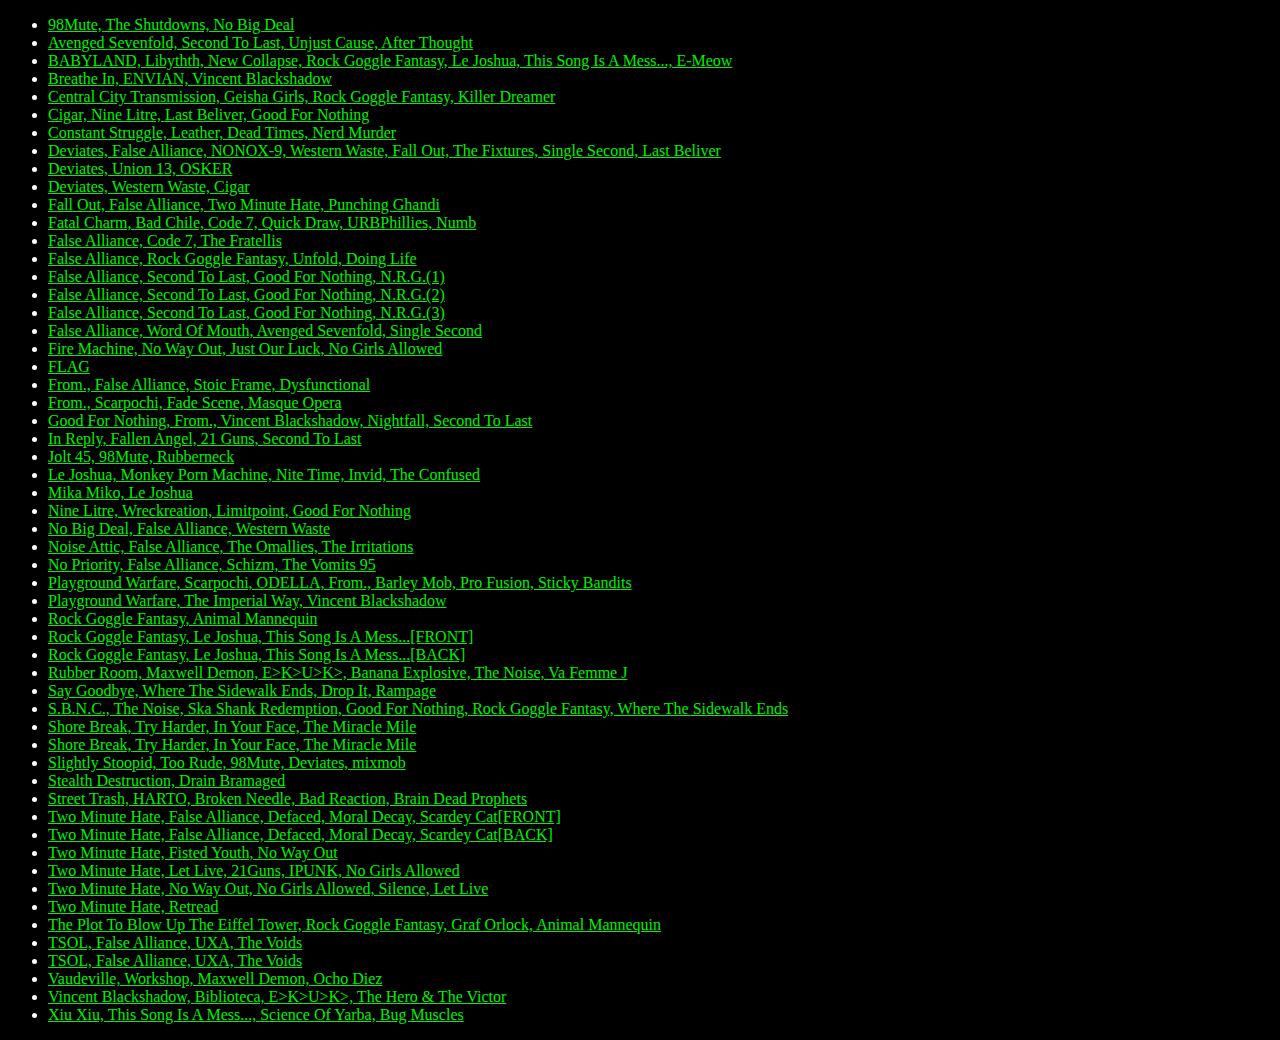
<file: fliers.html>
<!DOCTYPE html>
<html>
  <head>
    <meta charset="utf-8">
    <link rel="stylesheet" type="text/css" href="docs/assets/css/main.css">
    <title>fliers</title>
  </head>
<body>
  <ul>
    <li>
      <a target="_blank" href="docs/assets/images/300dpi/98Mute_TheShutdowns_NoBigDeal.jpg">98Mute, The Shutdowns, No Big Deal</a>
    </li>
    <li>
      <a target="_blank" href="docs/assets/images/300dpi/ASF_S2L_UnjustCause_AfterThought.jpg">Avenged Sevenfold, Second To Last, Unjust Cause, After Thought</a>
    </li>
    <li>
      <a target="_blank" href="docs/assets/images/300dpi/BABYLAND_Libythth_NewCollapse_RGF_LeJoshua_ThisSongIsAMess..._E-Meow.JPG">BABYLAND, Libythth, New Collapse, Rock Goggle Fantasy, Le Joshua, This Song Is A Mess..., E-Meow</a>
    </li>
    <li>
      <a target="_blank" href="docs/assets/images/300dpi/BreatheIn_ENVAIN_VBS.jpg">Breathe In, ENVIAN, Vincent Blackshadow</a>
    </li>
    <li>
      <a target="_blank" href="docs/assets/images/300dpi/CentralCityTransmission_GeishaGirls_RGF_KillerDreamer.jpg">Central City Transmission, Geisha Girls, Rock Goggle Fantasy, Killer Dreamer</a>
    </li>
    <li>
      <a target="_blank" href="docs/assets/images/300dpi/Cigar_NineLitre_LastBeliver_GFN.jpg">Cigar, Nine Litre, Last Beliver, Good For Nothing</a>
    </li>
    <li>
      <a target="_blank" href="docs/assets/images/300dpi/ConstantStruggle_Leather_DeadTimes_NerdMurder.JPG">Constant Struggle, Leather, Dead Times, Nerd Murder</a>
    </li>
    <li>
      <a target="_blank" href="docs/assets/images/300dpi/Deviates_FA_NONOX-9_WesternWaste_FallOut_theFixtures_SingleSecond_LastBeliver.jpg">Deviates, False Alliance, NONOX-9, Western Waste, Fall Out, The Fixtures, Single Second, Last Beliver</a>
    </li>
    <li>
      <a target="_blank" href="docs/assets/images/300dpi/Deviates_Union13_OSKER.JPG">Deviates, Union 13, OSKER</a>
    </li>
    <li>
      <a target="_blank" href="docs/assets/images/300dpi/Deviates_WesternWaste_Cigar.jpg">Deviates, Western Waste, Cigar</a>
    </li>
    <li>
      <a target="_blank" href="docs/assets/images/300dpi/FallOut_FA_TMH_PunchingGhandi.jpg">Fall Out, False Alliance, Two Minute Hate, Punching Ghandi</a>
    </li>
    <li>
      <a target="_blank" href="docs/assets/images/300dpi/FatalCharm_BadChile_Code7_QuickDraw_URBPhillies_Numb.jpg">Fatal Charm, Bad Chile, Code 7, Quick Draw, URBPhillies, Numb</a>
    </li>
    <li>
      <a target="_blank" href="docs/assets/images/300dpi/FA_Code7_TheFratellis.jpg">False Alliance, Code 7, The Fratellis</a>
    </li>
    <li><a target="_blank" href="docs/assets/images/300dpi/FA_RGF_Unfold_DoingLife.jpg">False Alliance, Rock Goggle Fantasy, Unfold, Doing Life</a>
    </li>
    <li><a target="_blank" href="docs/assets/images/300dpi/FA_S2L_GFN_NRG(1).jpg">False Alliance, Second To Last, Good For Nothing, N.R.G.(1)</a>
    </li>
    <li><a target="_blank" href="docs/assets/images/300dpi/FA_S2L_GFN_NRG(2).jpg">False Alliance, Second To Last, Good For Nothing, N.R.G.(2)</a>
    </li>
    <li><a target="_blank" href="docs/assets/images/300dpi/FA_S2L_GFN_NRG(3).jpg">False Alliance, Second To Last, Good For Nothing, N.R.G.(3)</a>
    </li>
    <li><a target="_blank" href="docs/assets/images/300dpi/FA_WordOfMouth_ASF_SingleSecond.jpg">False Alliance, Word Of Mouth, Avenged Sevenfold, Single Second</a>
    </li>
    <li>
      <a target="_blank" href="docs/assets/images/300dpi/FireMachine_NoWayOut_JustOurLuck_NoGirlsAllowed.jpg">Fire Machine, No Way Out, Just Our Luck, No Girls Allowed</a>
    </li>
    <li>
      <a target="_blank" href="docs/assets/images/300dpi/FLAG.JPG">FLAG</a>
    </li>
    <li>
      <a target="_blank" href="docs/assets/images/300dpi/From_FA_StoicFrame_Dysfunctional.JPG">From., False Alliance, Stoic Frame, Dysfunctional</a>
    </li>
    <li>
      <a target="_blank" href="docs/assets/images/300dpi/From_Scarpochi_FadeScene_MasqueOpera.JPG">From., Scarpochi, Fade Scene, Masque Opera</a>
    </li>
    <li>
      <a target="_blank" href="docs/assets/images/300dpi/GFN_From_VBS_NightFall_S2L.jpg">Good For Nothing, From., Vincent Blackshadow, Nightfall, Second To Last</a>
    </li>
    <li>
      <a target="_blank" href="docs/assets/images/300dpi/InReply_FallenAngel_21Guns_S2L.jpg">In Reply, Fallen Angel, 21 Guns, Second To Last</a>
    </li>
    <li>
      <a target="_blank" href="docs/assets/images/300dpi/Jolt45_98Mute_Rubberneck.jpg">Jolt 45, 98Mute, Rubberneck</a>
    </li>
    <li>
      <a target="_blank" href="docs/assets/images/300dpi/LeJoshua_MonkeyPornMachine_NiteTime_invid_TheConfused.jpg">Le Joshua, Monkey Porn Machine, Nite Time, Invid, The Confused</a>
    </li>
    <li>
      <a target="_blank" href="docs/assets/images/300dpi/MikaMiko_LeJoshua.jpg">Mika Miko, Le Joshua</a>
    </li>
    <li>
      <a target="_blank" href="docs/assets/images/300dpi/NineLitre_Wreckreation_Limitpoint_GFN.JPG">Nine Litre, Wreckreation, Limitpoint, Good For Nothing</a>
    </li>
    <li>
      <a target="_blank" href="docs/assets/images/300dpi/NoBigDeal_FA_WesternWaste.jpg">No Big Deal, False Alliance, Western Waste</a>
    </li>
    <li>
      <a target="_blank" href="docs/assets/images/300dpi/NoiseAttic_FA_TheOmallies_TheIrritations.jpg">Noise Attic, False Alliance, The Omallies, The Irritations</a>
    </li>
    <li>
      <a target="_blank" href="docs/assets/images/300dpi/NoPriority_FA_Schizm_TheVomits95.jpg">No Priority, False Alliance, Schizm, The Vomits 95</a>
    </li>
    <li>
      <a target="_blank" href="docs/assets/images/300dpi/PlaygroundWarfare_Scarpochi_ODELLA_From_BarleyMob_ProFusion_StickyBandits.jpg">Playground Warfare, Scarpochi, ODELLA, From., Barley Mob, Pro Fusion, Sticky Bandits</a>
    </li>
    <li>
      <a target="_blank" href="docs/assets/images/300dpi/PlaygroundWarfare_TheImperialWay_VBS.JPG">Playground Warfare, The Imperial Way, Vincent Blackshadow</a>
    </li>
    <li>
      <a target="_blank" href="docs/assets/images/300dpi/RGF_AnimalMannequin.jpg">Rock Goggle Fantasy, Animal Mannequin</a>
    </li>
    <li>
      <a target="_blank" href="docs/assets/images/300dpi/RGF_LeJoshua_ThisSongIsAMess...[FRONT].jpg">Rock Goggle Fantasy, Le Joshua, This Song Is A Mess...[FRONT]</a>
    </li>
    <li>
      <a target="_blank" href="docs/assets/images/300dpi/RGF_LeJoshua_ThisSongIsAMess...[BACK].jpg">Rock Goggle Fantasy, Le Joshua, This Song Is A Mess...[BACK]</a>
    </li>
    <li>
      <a target="_blank" href="docs/assets/images/300dpi/RubberRoom_MaxwellDemon_EKUK_BananaExplosive_TheNoise_VaFemmeJ.jpg">Rubber Room, Maxwell Demon, E>K>U>K>, Banana Explosive, The Noise, Va Femme J</a>
    </li>
    <li>
      <a target="_blank" href="docs/assets/images/300dpi/SayGoodbye_WTSWE_DropIt_Rampage.jpg">Say Goodbye, Where The Sidewalk Ends, Drop It, Rampage</a>
    </li>
    <li>
      <a target="_blank" href="docs/assets/images/300dpi/SBNC_TheNoise_SkaShankRedemption_GFN_RGF_WTSWE_InYourFace.jpg">S.B.N.C., The Noise, Ska Shank Redemption, Good For Nothing, Rock Goggle Fantasy, Where The Sidewalk Ends</a>
    </li>
    <li>
      <a target="_blank" href="docs/assets/images/300dpi/ShoreBreak_TryHarder_InYourFace_TheMiracleMile(1).jpg">Shore Break, Try Harder, In Your Face, The Miracle Mile</a>
    </li>
    <li>
      <a target="_blank" href="docs/assets/images/300dpi/ShoreBreak_TryHarder_InYourFace_TheMiracleMile(2).jpg">Shore Break, Try Harder, In Your Face, The Miracle Mile</a>
    </li>
    <li>
      <a target="_blank" href="docs/assets/images/300dpi/SlightlyStoopid_TooRude_98Mute_Deviates_mixmob.jpg">Slightly Stoopid, Too Rude, 98Mute, Deviates, mixmob</a>
    </li>
    <li>
      <a target="_blank" href="docs/assets/images/300dpi/StealthDestruction_DrainBramaged.jpg">Stealth Destruction, Drain Bramaged</a>
    </li>
    <li>
      <a target="_blank" href="docs/assets/images/300dpi/StreetTrash_HARTO_BrokenNeedle_BadReaction_BrainDeadProphets.jpg">Street Trash, HARTO, Broken Needle, Bad Reaction, Brain Dead Prophets</a>
    </li>
    <li>
      <a target="_blank" href="docs/assets/images/300dpi/TMH_FA_Defaced_MoralDecay_ScardeyCat[FRONT].jpg">Two Minute Hate, False Alliance, Defaced, Moral Decay, Scardey Cat[FRONT]</a>
    </li>
    <li>
      <a target="_blank" href="docs/assets/images/300dpi/TMH_FA_Defaced_MoralDecay_ScardeyCat[BACK].jpg">Two Minute Hate, False Alliance, Defaced, Moral Decay, Scardey Cat[BACK]</a>
    </li>
    <li>
      <a target="_blank" href="docs/assets/images/300dpi/TMH_FistedYouth_NoWayOut.jpg">Two Minute Hate, Fisted Youth, No Way Out</a>
    </li>
    <li>
      <a target="_blank" href="docs/assets/images/300dpi/TMH_LetLive_21Guns_IPUNK_NoGirlsAllowed_S8.jpg">Two Minute Hate, Let Live, 21Guns, IPUNK, No Girls Allowed</a>
    </li>
    <li>
      <a target="_blank" href="docs/assets/images/300dpi/TMH_NoWayOut_NoGirlsAllowed_Silence_LetLive.jpg">Two Minute Hate, No Way Out, No Girls Allowed, Silence, Let Live</a>
    </li>
    <li>
      <a target="_blank" href="docs/assets/images/300dpi/TMH_Retread.jpg">Two Minute Hate, Retread</a>
    </li>
    <li>
      <a target="_blank" href="docs/assets/images/300dpi/TPTBUTET_RGF_GrafOrlock_AnimalMannequin.jpg">The Plot To Blow Up The Eiffel Tower, Rock Goggle Fantasy, Graf Orlock, Animal Mannequin</a>
    </li>
    <li>
      <a target="_blank" href="docs/assets/images/300dpi/TSOL_FA_UXA_TheVoids.jpg">TSOL, False Alliance, UXA, The Voids</a>
    </li>
    <li>
      <a target="_blank" href="docs/assets/images/300dpi/TSOL_FA_UXA_TheVoids.jpg">TSOL, False Alliance, UXA, The Voids</a>
    </li>
    <li>
      <a target="_blank" href="docs/assets/images/300dpi/Vaudeville_Workshop_MaxwellDemon_OchoDiez.jpg">Vaudeville, Workshop, Maxwell Demon, Ocho Diez</a>
    </li>
    <li>
      <a target="_blank" href="docs/assets/images/300dpi/VBS_Biblioteca_EKUK_TH&TV_BananaExplosive(2).jpg">Vincent Blackshadow, Biblioteca, E>K>U>K>, The Hero & The Victor</a>
    </li>
    <li>
      <a target="_blank" href="docs/assets/images/300dpi/XiuXiu_ThisSongIsAMess..._ScienceOfYarba_BigMuscles_The60WattKid.JPG">Xiu Xiu, This Song Is A Mess..., Science Of Yarba, Bug Muscles</a>
    </li>
  </ul>
</body>
</html>
</file>
<file: docs/assets/css/main.css>
* {
  box-sizing: border-box;
}
body {
  background-color: #000000;
  color: #ffffff;
}
.pp {
  margin: 0 auto;
  display: block;
}
header {
  background-color: #000000;
  padding: 0px;
  text-align: center;
  font-size: 25px;
  color: #ffffff;
}
section {
  display: -webkit-flex;
  display: flex;
}
nav {
  -webkit-flex: 1;
  -ms-flex: 1;
  flex: 1;
  background: #000000;
  padding: 20px;
  border:  3px solid white;
}
nav ul {
  list-style-type: none;
  padding: 0;
}
article {
  -webkit-flex: 3;
  -ms-flex: 3;
  flex: 3;
  background-color: #000000;
  padding: 10px;
  border:  3px solid white;
}
@media (max-width:  400px) {
  section {
    -webkit-flex-direction: column;
    flex-direction:  column;
  }
}

a:link {
  color: #00F000;
}

a:visited {
  color: #ff0000;
}
</file>
